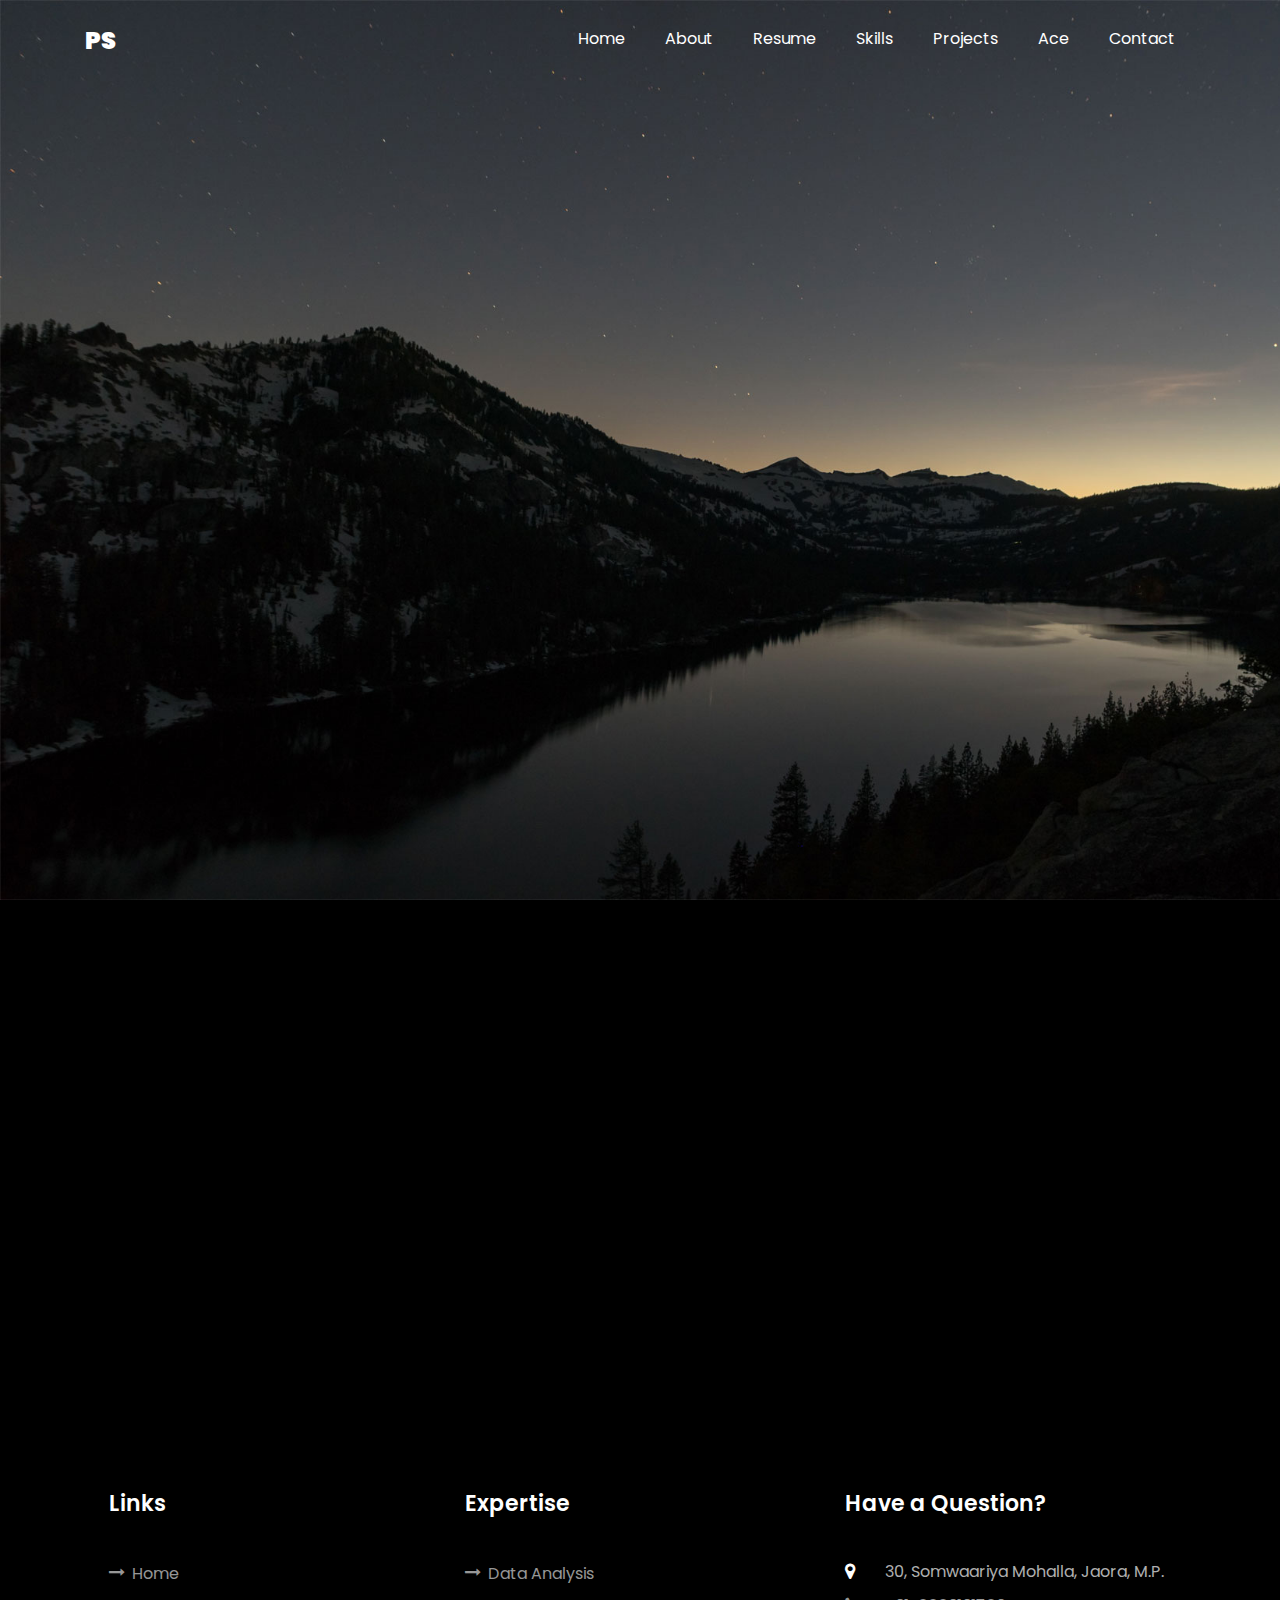
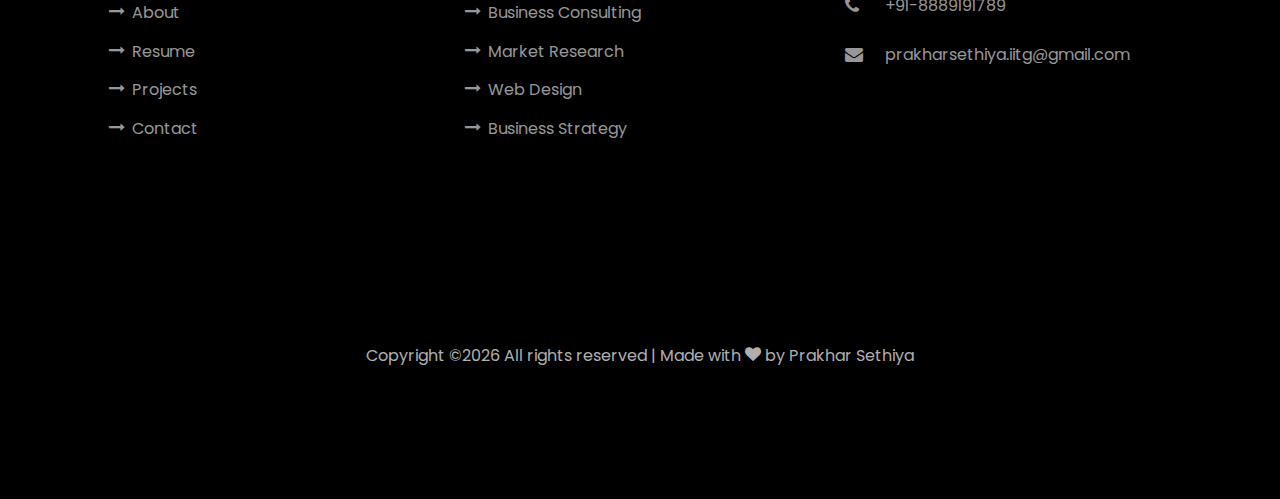
<file: achievements.html>
<!DOCTYPE html>
<html lang="en">
  <head>
    <title>Prakhar Sethiya - Portfolio | Website</title>
    <meta charset="utf-8">
    <meta name="viewport" content="width=device-width, initial-scale=1, shrink-to-fit=no">
    
    <link href="https://fonts.googleapis.com/css?family=Poppins:100,200,300,400,500,600,700,800,900" rel="stylesheet">

    <link rel="stylesheet" href="css/open-iconic-bootstrap.min.css">
    <link rel="stylesheet" href="css/animate.css">
    
    <link rel="stylesheet" href="css/owl.carousel.min.css">
    <link rel="stylesheet" href="css/owl.theme.default.min.css">
    <link rel="stylesheet" href="css/magnific-popup.css">

    <link rel="stylesheet" href="css/aos.css">

    <link rel="stylesheet" href="css/ionicons.min.css">
    
    <link rel="stylesheet" href="css/flaticon.css">
    <link rel="stylesheet" href="css/icomoon.css">
    <link rel="stylesheet" href="css/style.css">
  </head>
  <body data-spy="scroll" data-target=".site-navbar-target" data-offset="300">
	  
	  
    <nav class="navbar navbar-expand-lg navbar-dark ftco_navbar ftco-navbar-light site-navbar-target" id="ftco-navbar">
	    <div class="container">
	      <a class="navbar-brand" href="index.html">PS</a>
	      <button class="navbar-toggler js-fh5co-nav-toggle fh5co-nav-toggle" type="button" data-toggle="collapse" data-target="#ftco-nav" aria-controls="ftco-nav" aria-expanded="false" aria-label="Toggle navigation">
	        <span class="oi oi-menu"></span> Menu
	      </button>

	      <div class="collapse navbar-collapse" id="ftco-nav">
	        <ul class="navbar-nav nav ml-auto">
	          <li class="nav-item"><a href="index.html#home-section" class="nav-link"><span>Home</span></a></li>
	          <li class="nav-item"><a href="index.html#about-section" class="nav-link"><span>About</span></a></li>
	          <li class="nav-item"><a href="index.html#resume-section" class="nav-link"><span>Resume</span></a></li>
	          <li class="nav-item"><a href="index.html#skills-section" class="nav-link"><span>Skills</span></a></li>
	          <li class="nav-item"><a href="index.html#projects-section" class="nav-link"><span>Projects</span></a></li>
            <li class="nav-item"><a href="index.html#achievement-section" class="nav-link"><span>Ace</span></a></li>
	          <li class="nav-item"><a href="index.html#contact-section" class="nav-link"><span>Contact</span></a></li>
	        </ul>
	      </div>
	    </div>
	  </nav>
	  <section class="hero-wrap js-fullheight" style="background-image: url('images/bg_1.jpg');" data-stellar-background-ratio="0.5">
      <div class="overlay"></div>
      <div class="container">
        <div class="row no-gutters slider-text js-fullheight align-items-end justify-content-center">
          <div class="col-md-12 ftco-animate pb-5 mb-3 text-center">
            <h1 class="mb-3 bread">Achievements</h1>
            <p class="breadcrumbs"><span class="mr-2"><a href="index.html#home-section">Home <i class="ion-ios-arrow-forward"></i></a></span> <span class="mr-2"><a href="index.html#achievement-section">Ace <i class="ion-ios-arrow-forward"></i></a></span> <span>Achievements <i class="ion-ios-arrow-forward"></i></span></p>
          </div>
        </div>
      </div>
    </section>

    <section class="ftco-section">
      <div class="container">
        <div class="row">
          <div class="col-lg-8 ftco-animate">
            <h2 class="mb-3">Achievements</h2>   

            <!-- <div class="about-author d-flex p-4 bg-dark mb-3">
              <div class="bio mr-3">
                <img src="images/person_1.jpg" alt="Image placeholder" class="img-fluid">
              </div>
              <div class="desc">
                <a href="" ><h3>George Washington</h3></a>
                <div class="meta">
                  <div><span class="icon-calendar"></span> March 12, 2019</div>
                  <div><span class="icon-person"></span> Admin</div>
                </div>
                <div><a href="#"><span><u>View Certificate</u></span></a></div>
                <p>Hello</p>
                <div class="tag-widget">
                  <div class="tagcloud">
                    <a class="tag-cloud-link">SQL</a>
                    <a class="tag-cloud-link">Tableau</a>
                    <a class="tag-cloud-link">R</a>
                    <a class="tag-cloud-link">Data Analysis</a>
                  </div>
                </div>
              </div>              
            </div> -->
            
            
          </div> <!-- .col-md-8 -->

          <div class="col-lg-4 sidebar ftco-animate">
            <div class="sidebar-box ftco-animate">
            	<h3 class="heading-sidebar">Categories</h3>
              <ul class="categories">
                <li><a href="achievements.html">Achievements<span>(12)</span></a></li>
                <li><a href="certifications.html">Certifications<span>(37)</span></a></li>
                <li><a href="extra-curriculars.html">Extra-Curriculars<span>(42)</span></a></li>
              </ul>
            </div>

          </div>

        </div>
      </div>
    </section> <!-- .section -->
		

    <footer class="ftco-footer ftco-section">
      <div class="container">
        <div class="row mb-5">
          <div class="col-md">
            <div class="ftco-footer-widget mb-4 ml-md-4">
              <h2 class="ftco-heading-2">Links</h2>
              <ul class="list-unstyled">
                <li><a href="#home-section"><span class="icon-long-arrow-right mr-2"></span>Home</a></li>
                <li><a href="#about-section"><span class="icon-long-arrow-right mr-2"></span>About</a></li>
                <li><a href="#resume-section"><span class="icon-long-arrow-right mr-2"></span>Resume</a></li>
                <li><a href="#projects-section"><span class="icon-long-arrow-right mr-2"></span>Projects</a></li>
                <li><a href="#contact-section"><span class="icon-long-arrow-right mr-2"></span>Contact</a></li>
              </ul>
              <ul class="ftco-footer-social list-unstyled float-md-left float-lft mt-5">
                <li class="ftco-animate"><a href="https://www.linkedin.com/in/prakharsethiyaiitg2023/"><span class="icon-linkedin"></span></a></li>
				        <li class="ftco-animate"><a href="mailto:prakharsethiya.iitg@gmail.com"><span class="icon-envelope"></span></a></li>
                <li class="ftco-animate"><a href="https://wa.me/8889191789"><span class="icon-whatsapp"></span></a></li>
				        <li class="ftco-animate"><a href="tel://8889191789"><span class="icon-phone2"></span></a></li>
              </ul>
            </div>
          </div>
          <div class="col-md">
             <div class="ftco-footer-widget mb-4">
              <h2 class="ftco-heading-2">Expertise</h2>
              <ul class="list-unstyled">
                <li><a><span class="icon-long-arrow-right mr-2"></span>Data Analysis</a></li>
				        <li><a><span class="icon-long-arrow-right mr-2"></span>Business Consulting</a></li>
                <li><a><span class="icon-long-arrow-right mr-2"></span>Market Research</a></li>
				        <li><a><span class="icon-long-arrow-right mr-2"></span>Web Design</a></li>
                <li><a><span class="icon-long-arrow-right mr-2"></span>Business Strategy</a></li>
              </ul>
            </div>
          </div>
          <div class="col-md">
            <div class="ftco-footer-widget mb-4">
            	<h2 class="ftco-heading-2">Have a Question?</h2>
            	<div class="block-23 mb-3">
	              <ul>
	                <li><span class="icon icon-map-marker"></span><span class="text">30, Somwaariya Mohalla, Jaora, M.P.</span></li>
	                <li><a href="tel://8889191789"><span class="icon icon-phone"></span><span class="text">+91-8889191789</span></a></li>
	                <li><a href="mailto:prakharsethiya.iitg@gmail.com"><span class="icon icon-envelope"></span><span class="text">prakharsethiya.iitg@gmail.com</span></a></li>
	              </ul>
	            </div>
            </div>
          </div>
        </div>
        <div class="row">
          <div class="col-md-12 text-center">

            <p>
  Copyright &copy;<script>document.write(new Date().getFullYear());</script> All rights reserved | Made with <i class="icon-heart color-danger" aria-hidden="true"></i> by Prakhar Sethiya</a>
			</p>
          </div>
        </div>
      </div>
    </footer>
    
  

  <!-- loader -->
  <div id="ftco-loader" class="show fullscreen"><svg class="circular" width="48px" height="48px"><circle class="path-bg" cx="24" cy="24" r="22" fill="none" stroke-width="4" stroke="#eeeeee"/><circle class="path" cx="24" cy="24" r="22" fill="none" stroke-width="4" stroke-miterlimit="10" stroke="#F96D00"/></svg></div>


  <script src="js/jquery.min.js"></script>
  <script src="js/jquery-migrate-3.0.1.min.js"></script>
  <script src="js/popper.min.js"></script>
  <script src="js/bootstrap.min.js"></script>
  <script src="js/jquery.easing.1.3.js"></script>
  <script src="js/jquery.waypoints.min.js"></script>
  <script src="js/jquery.stellar.min.js"></script>
  <script src="js/owl.carousel.min.js"></script>
  <script src="js/jquery.magnific-popup.min.js"></script>
  <script src="js/aos.js"></script>
  <script src="js/jquery.animateNumber.min.js"></script>
  <script src="js/scrollax.min.js"></script>
  
  <script src="js/main.js"></script>
    
  </body>
</html>
</file>
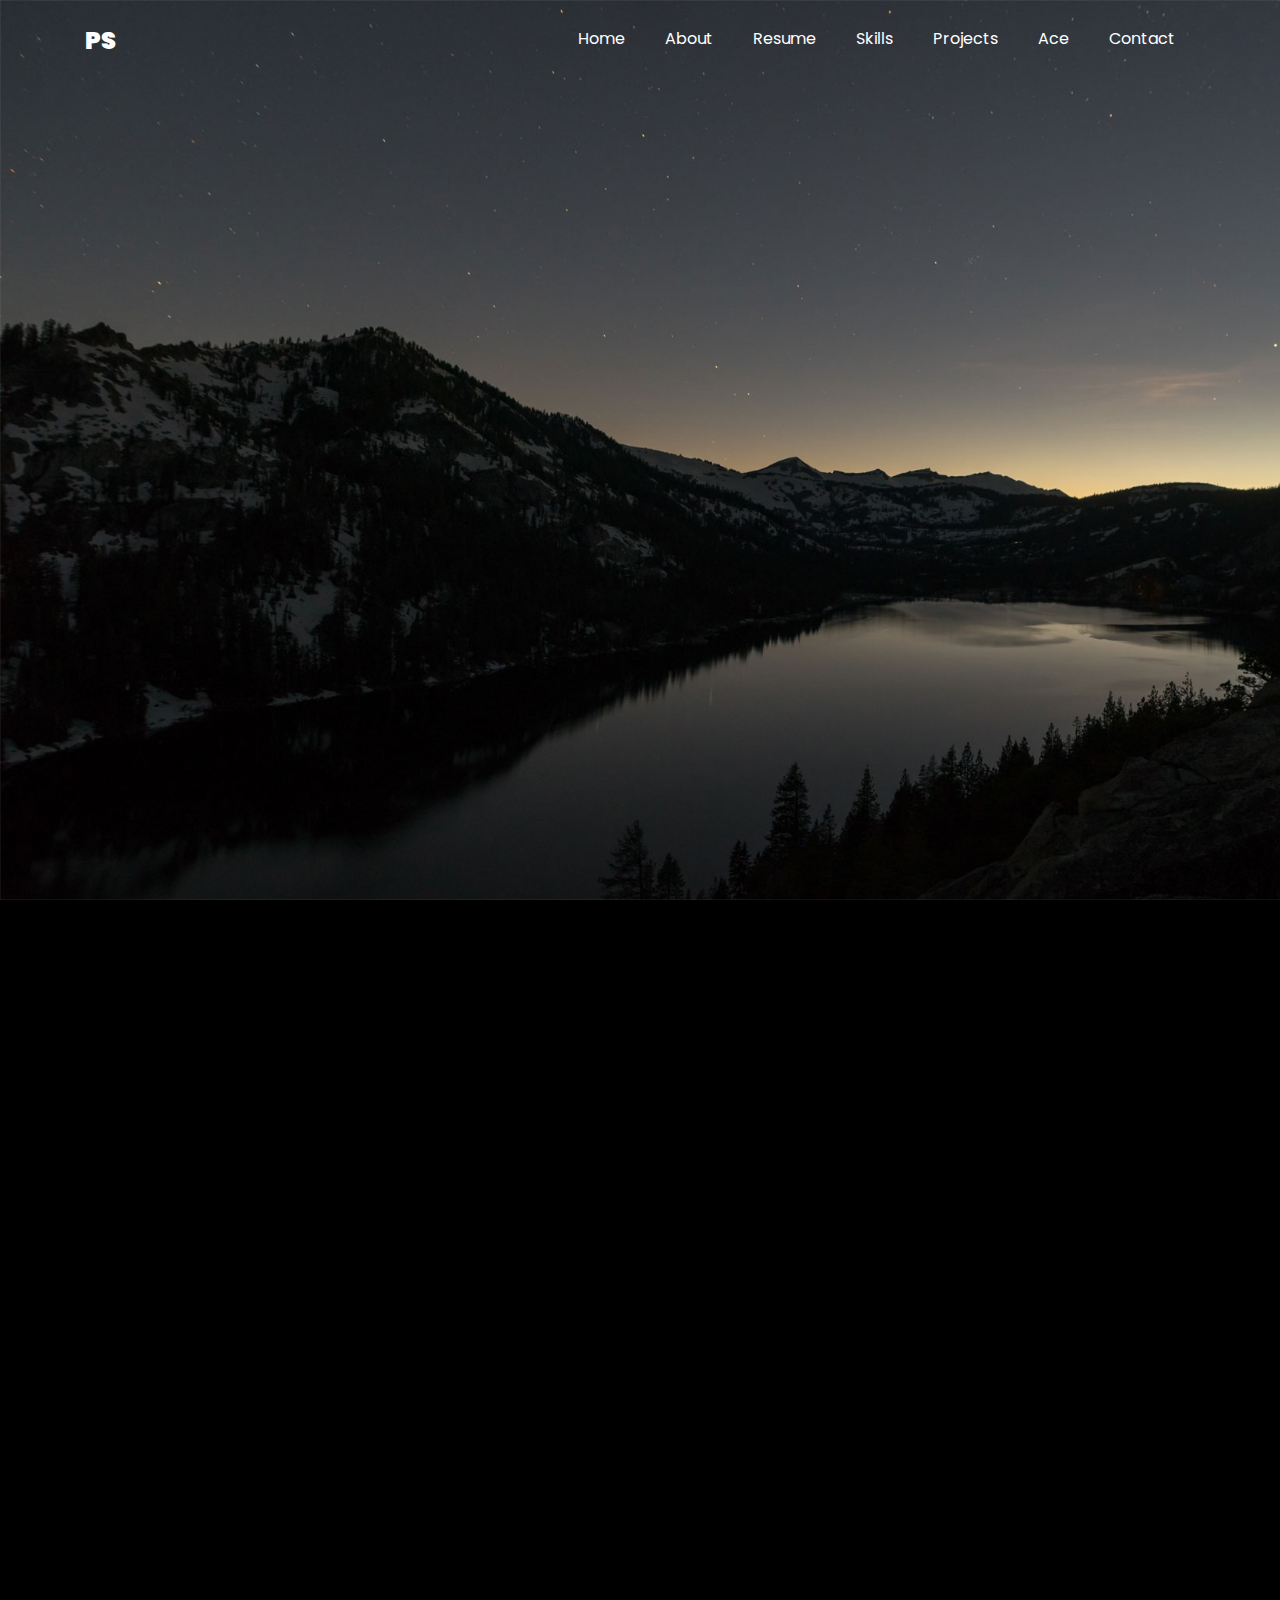
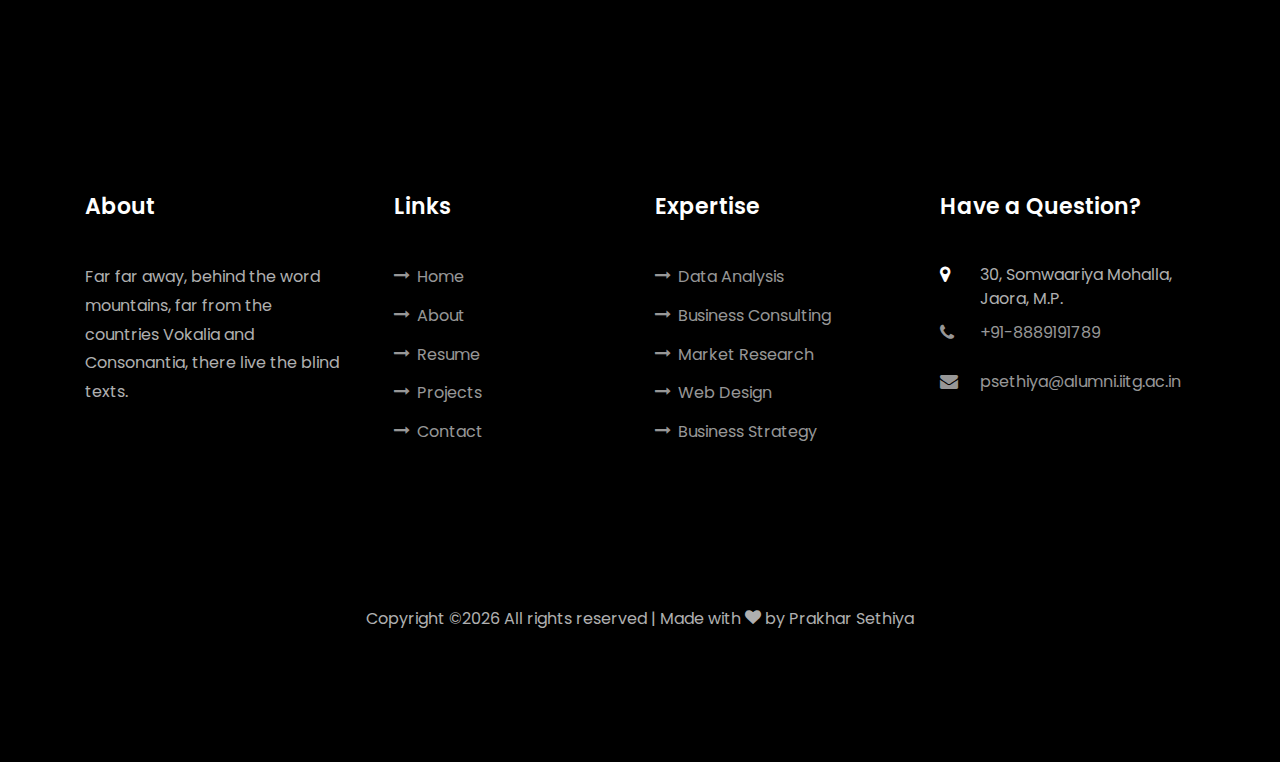
<file: awards.html>
<!DOCTYPE html>
<html lang="en">
  <head>
    <title>Prakhar Sethiya - Portfolio | Website</title>
    <meta charset="utf-8">
    <meta name="viewport" content="width=device-width, initial-scale=1, shrink-to-fit=no">
    
    <link href="https://fonts.googleapis.com/css?family=Poppins:100,200,300,400,500,600,700,800,900" rel="stylesheet">

    <link rel="stylesheet" href="css/open-iconic-bootstrap.min.css">
    <link rel="stylesheet" href="css/animate.css">
    
    <link rel="stylesheet" href="css/owl.carousel.min.css">
    <link rel="stylesheet" href="css/owl.theme.default.min.css">
    <link rel="stylesheet" href="css/magnific-popup.css">

    <link rel="stylesheet" href="css/aos.css">

    <link rel="stylesheet" href="css/ionicons.min.css">
    
    <link rel="stylesheet" href="css/flaticon.css">
    <link rel="stylesheet" href="css/icomoon.css">
    <link rel="stylesheet" href="css/style.css">
  </head>
  <body data-spy="scroll" data-target=".site-navbar-target" data-offset="300">
	  
	  
    <nav class="navbar navbar-expand-lg navbar-dark ftco_navbar ftco-navbar-light site-navbar-target" id="ftco-navbar">
	    <div class="container">
	      <a class="navbar-brand" href="index.html">PS</a>
	      <button class="navbar-toggler js-fh5co-nav-toggle fh5co-nav-toggle" type="button" data-toggle="collapse" data-target="#ftco-nav" aria-controls="ftco-nav" aria-expanded="false" aria-label="Toggle navigation">
	        <span class="oi oi-menu"></span> Menu
	      </button>

	      <div class="collapse navbar-collapse" id="ftco-nav">
	        <ul class="navbar-nav nav ml-auto">
	          <li class="nav-item"><a href="index.html#home-section" class="nav-link"><span>Home</span></a></li>
	          <li class="nav-item"><a href="index.html#about-section" class="nav-link"><span>About</span></a></li>
	          <li class="nav-item"><a href="index.html#resume-section" class="nav-link"><span>Resume</span></a></li>
	          <li class="nav-item"><a href="index.html#skills-section" class="nav-link"><span>Skills</span></a></li>
	          <li class="nav-item"><a href="index.html#projects-section" class="nav-link"><span>Projects</span></a></li>
            <li class="nav-item"><a href="index.html#achievement-section" class="nav-link"><span>Ace</span></a></li>
	          <li class="nav-item"><a href="index.html#contact-section" class="nav-link"><span>Contact</span></a></li>
	        </ul>
	      </div>
	    </div>
	  </nav>
	  <section class="hero-wrap js-fullheight" style="background-image: url('images/bg_1.jpg');" data-stellar-background-ratio="0.5">
      <div class="overlay"></div>
      <div class="container">
        <div class="row no-gutters slider-text js-fullheight align-items-end justify-content-center">
          <div class="col-md-12 ftco-animate pb-5 mb-3 text-center">
            <h1 class="mb-3 bread">Awards</h1>
            <p class="breadcrumbs"><span class="mr-2"><a href="index.html#home-section">Home <i class="ion-ios-arrow-forward"></i></a></span> <span class="mr-2"><a href="index.html#achievement-section">Ace <i class="ion-ios-arrow-forward"></i></a></span> <span>Awards <i class="ion-ios-arrow-forward"></i></span></p>
          </div>
        </div>
      </div>
    </section>

    <section class="ftco-section">
      <div class="container">
        <div class="row">
          <div class="col-lg-8 ftco-animate">
            <h2 class="mb-3">Awards</h2>   

            <div class="about-author d-flex p-4 bg-dark mb-3">
              <div class="bio mr-3">
                <img src="images/person_1.jpg" alt="Image placeholder" class="img-fluid">
              </div>
              <div class="desc">
                <a href="" ><h3>George Washington</h3></a>
                <div class="meta">
                  <div><span class="icon-calendar"></span> March 12, 2019</div>
                  <div><span class="icon-person"></span> Admin</div>
                </div>
                <div><a href="#"><span><u>View Certificate</u></span></a></div>
                <p>Hello</p>
                <div class="tag-widget">
                  <div class="tagcloud">
                    <a class="tag-cloud-link">SQL</a>
                    <a class="tag-cloud-link">Tableau</a>
                    <a class="tag-cloud-link">R</a>
                    <a class="tag-cloud-link">Data Analysis</a>
                  </div>
                </div>
              </div>              
            </div>
            
            
          </div> <!-- .col-md-8 -->

          <div class="col-lg-4 sidebar ftco-animate">
            <div class="sidebar-box">
              <form action="#" class="search-form">
                <div class="form-group">
                  <span class="icon icon-search"></span>
                  <input type="text" class="form-control" placeholder="Type a keyword and hit enter">
                </div>
              </form>
            </div>
            <div class="sidebar-box ftco-animate">
            	<h3 class="heading-sidebar">Categories</h3>
              <ul class="categories">
                <li><a href="awards.html">Awards<span>(12)</span></a></li>
                <li><a href="certifications.html">Certifications<span>(37)</span></a></li>
                <li><a href="extra-curriculars.html">Extra-Curriculars<span>(42)</span></a></li>
              </ul>
            </div>

          </div>

        </div>
      </div>
    </section> <!-- .section -->
		

    <footer class="ftco-footer ftco-section">
      <div class="container">
        <div class="row mb-5">
          <div class="col-md">
            <div class="ftco-footer-widget mb-4">
              <h2 class="ftco-heading-2">About</h2>
              <p>Far far away, behind the word mountains, far from the countries Vokalia and Consonantia, there live the blind texts.</p>
              <ul class="ftco-footer-social list-unstyled float-md-left float-lft mt-5">
                <li class="ftco-animate"><a href="https://www.linkedin.com/in/prakharsethiyaiitg2023/"><span class="icon-linkedin"></span></a></li>
				        <li class="ftco-animate"><a href="mailto:psethiya@alumni.iitg.ac.in"><span class="icon-envelope"></span></a></li>
                <li class="ftco-animate"><a href="https://wa.me/8889191789"><span class="icon-whatsapp"></span></a></li>
				        <li class="ftco-animate"><a href="tel://8889191789"><span class="icon-phone2"></span></a></li>
              </ul>
            </div>
          </div>
          <div class="col-md">
            <div class="ftco-footer-widget mb-4 ml-md-4">
              <h2 class="ftco-heading-2">Links</h2>
              <ul class="list-unstyled">
                <li><a href="#home-section"><span class="icon-long-arrow-right mr-2"></span>Home</a></li>
                <li><a href="#about-section"><span class="icon-long-arrow-right mr-2"></span>About</a></li>
                <li><a href="#resume-section"><span class="icon-long-arrow-right mr-2"></span>Resume</a></li>
                <li><a href="#projects-section"><span class="icon-long-arrow-right mr-2"></span>Projects</a></li>
                <li><a href="#contact-section"><span class="icon-long-arrow-right mr-2"></span>Contact</a></li>
              </ul>
            </div>
          </div>
          <div class="col-md">
             <div class="ftco-footer-widget mb-4">
              <h2 class="ftco-heading-2">Expertise</h2>
              <ul class="list-unstyled">
                <li><a><span class="icon-long-arrow-right mr-2"></span>Data Analysis</a></li>
				        <li><a><span class="icon-long-arrow-right mr-2"></span>Business Consulting</a></li>
                <li><a><span class="icon-long-arrow-right mr-2"></span>Market Research</a></li>
				        <li><a><span class="icon-long-arrow-right mr-2"></span>Web Design</a></li>
                <li><a><span class="icon-long-arrow-right mr-2"></span>Business Strategy</a></li>
              </ul>
            </div>
          </div>
          <div class="col-md">
            <div class="ftco-footer-widget mb-4">
            	<h2 class="ftco-heading-2">Have a Question?</h2>
            	<div class="block-23 mb-3">
	              <ul>
	                <li><span class="icon icon-map-marker"></span><span class="text">30, Somwaariya Mohalla, Jaora, M.P.</span></li>
	                <li><a href="tel://8889191789"><span class="icon icon-phone"></span><span class="text">+91-8889191789</span></a></li>
	                <li><a href="mailto:psethiya@alumni.iitg.ac.in"><span class="icon icon-envelope"></span><span class="text">psethiya@alumni.iitg.ac.in</span></a></li>
	              </ul>
	            </div>
            </div>
          </div>
        </div>
        <div class="row">
          <div class="col-md-12 text-center">

            <p>
  Copyright &copy;<script>document.write(new Date().getFullYear());</script> All rights reserved | Made with <i class="icon-heart color-danger" aria-hidden="true"></i> by Prakhar Sethiya</a>
			</p>
          </div>
        </div>
      </div>
    </footer>
    
  

  <!-- loader -->
  <div id="ftco-loader" class="show fullscreen"><svg class="circular" width="48px" height="48px"><circle class="path-bg" cx="24" cy="24" r="22" fill="none" stroke-width="4" stroke="#eeeeee"/><circle class="path" cx="24" cy="24" r="22" fill="none" stroke-width="4" stroke-miterlimit="10" stroke="#F96D00"/></svg></div>


  <script src="js/jquery.min.js"></script>
  <script src="js/jquery-migrate-3.0.1.min.js"></script>
  <script src="js/popper.min.js"></script>
  <script src="js/bootstrap.min.js"></script>
  <script src="js/jquery.easing.1.3.js"></script>
  <script src="js/jquery.waypoints.min.js"></script>
  <script src="js/jquery.stellar.min.js"></script>
  <script src="js/owl.carousel.min.js"></script>
  <script src="js/jquery.magnific-popup.min.js"></script>
  <script src="js/aos.js"></script>
  <script src="js/jquery.animateNumber.min.js"></script>
  <script src="js/scrollax.min.js"></script>
  
  <script src="js/main.js"></script>
    
  </body>
</html>
</file>
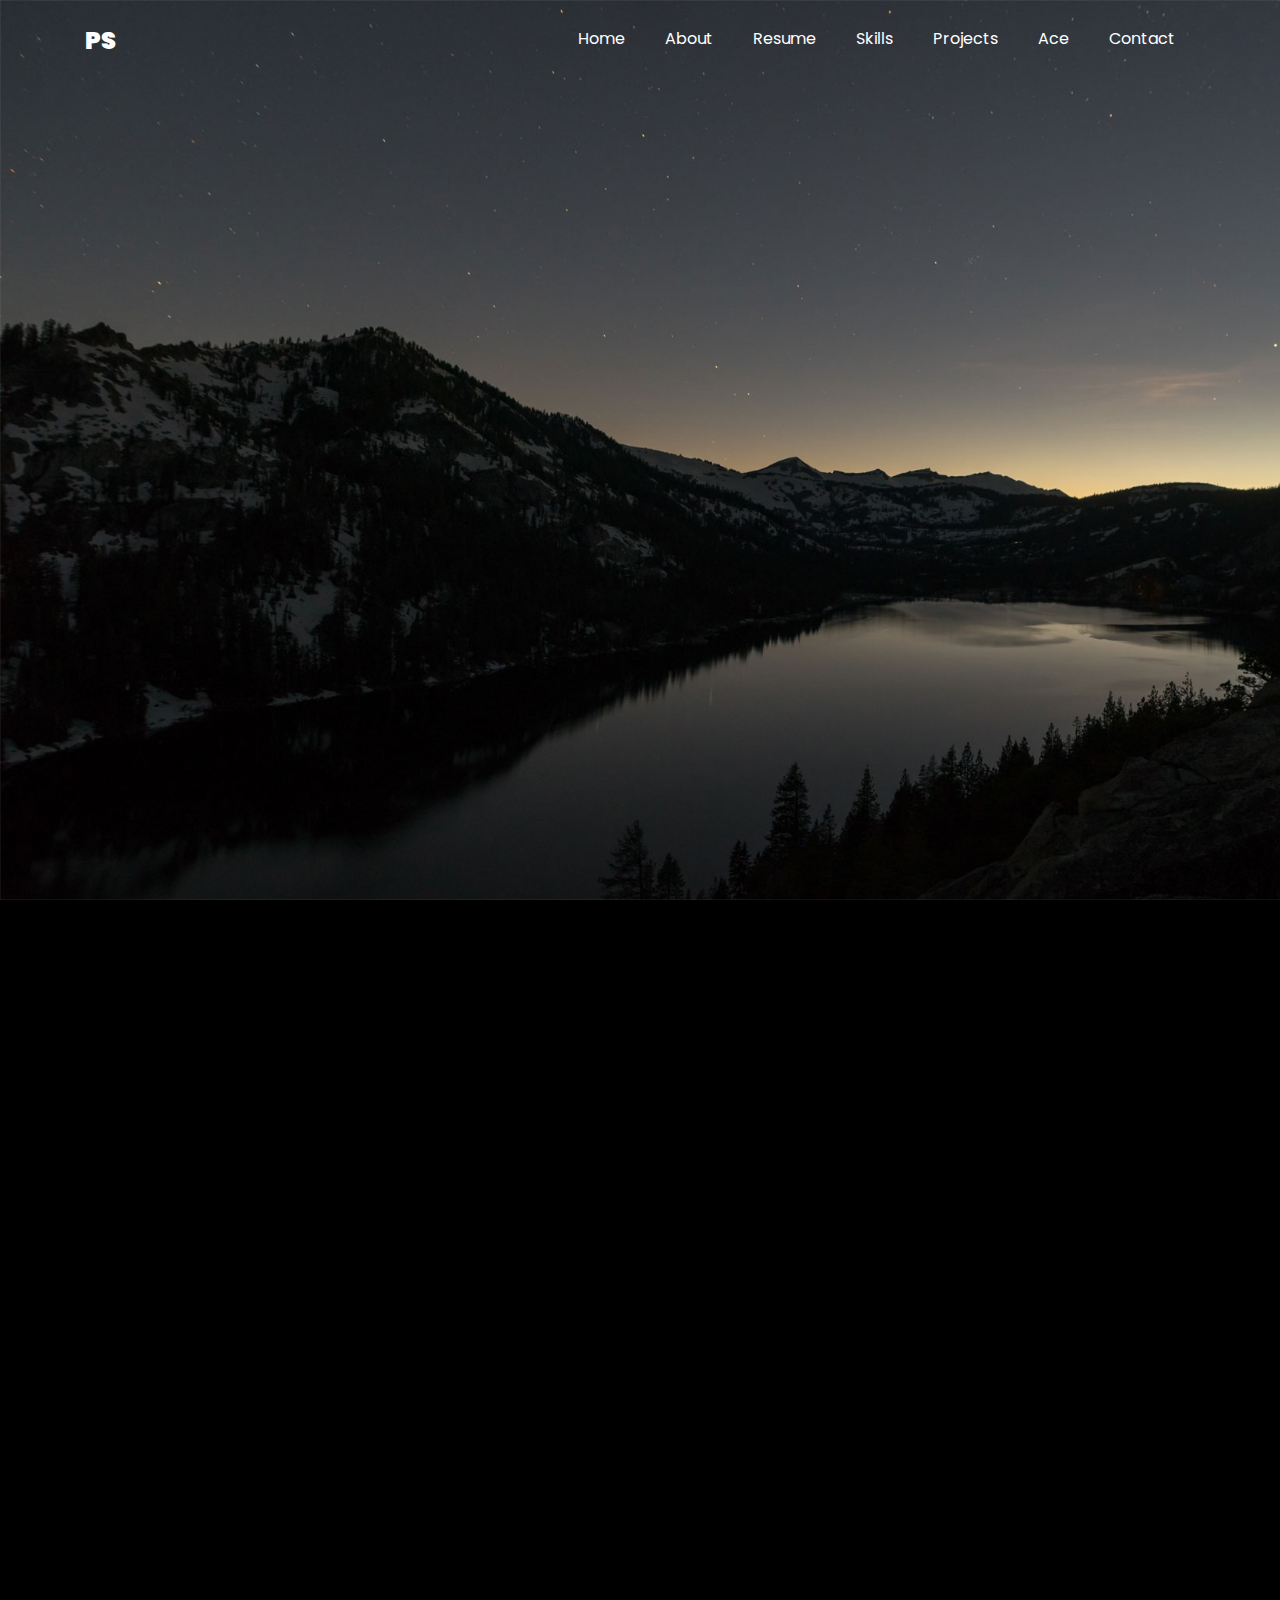
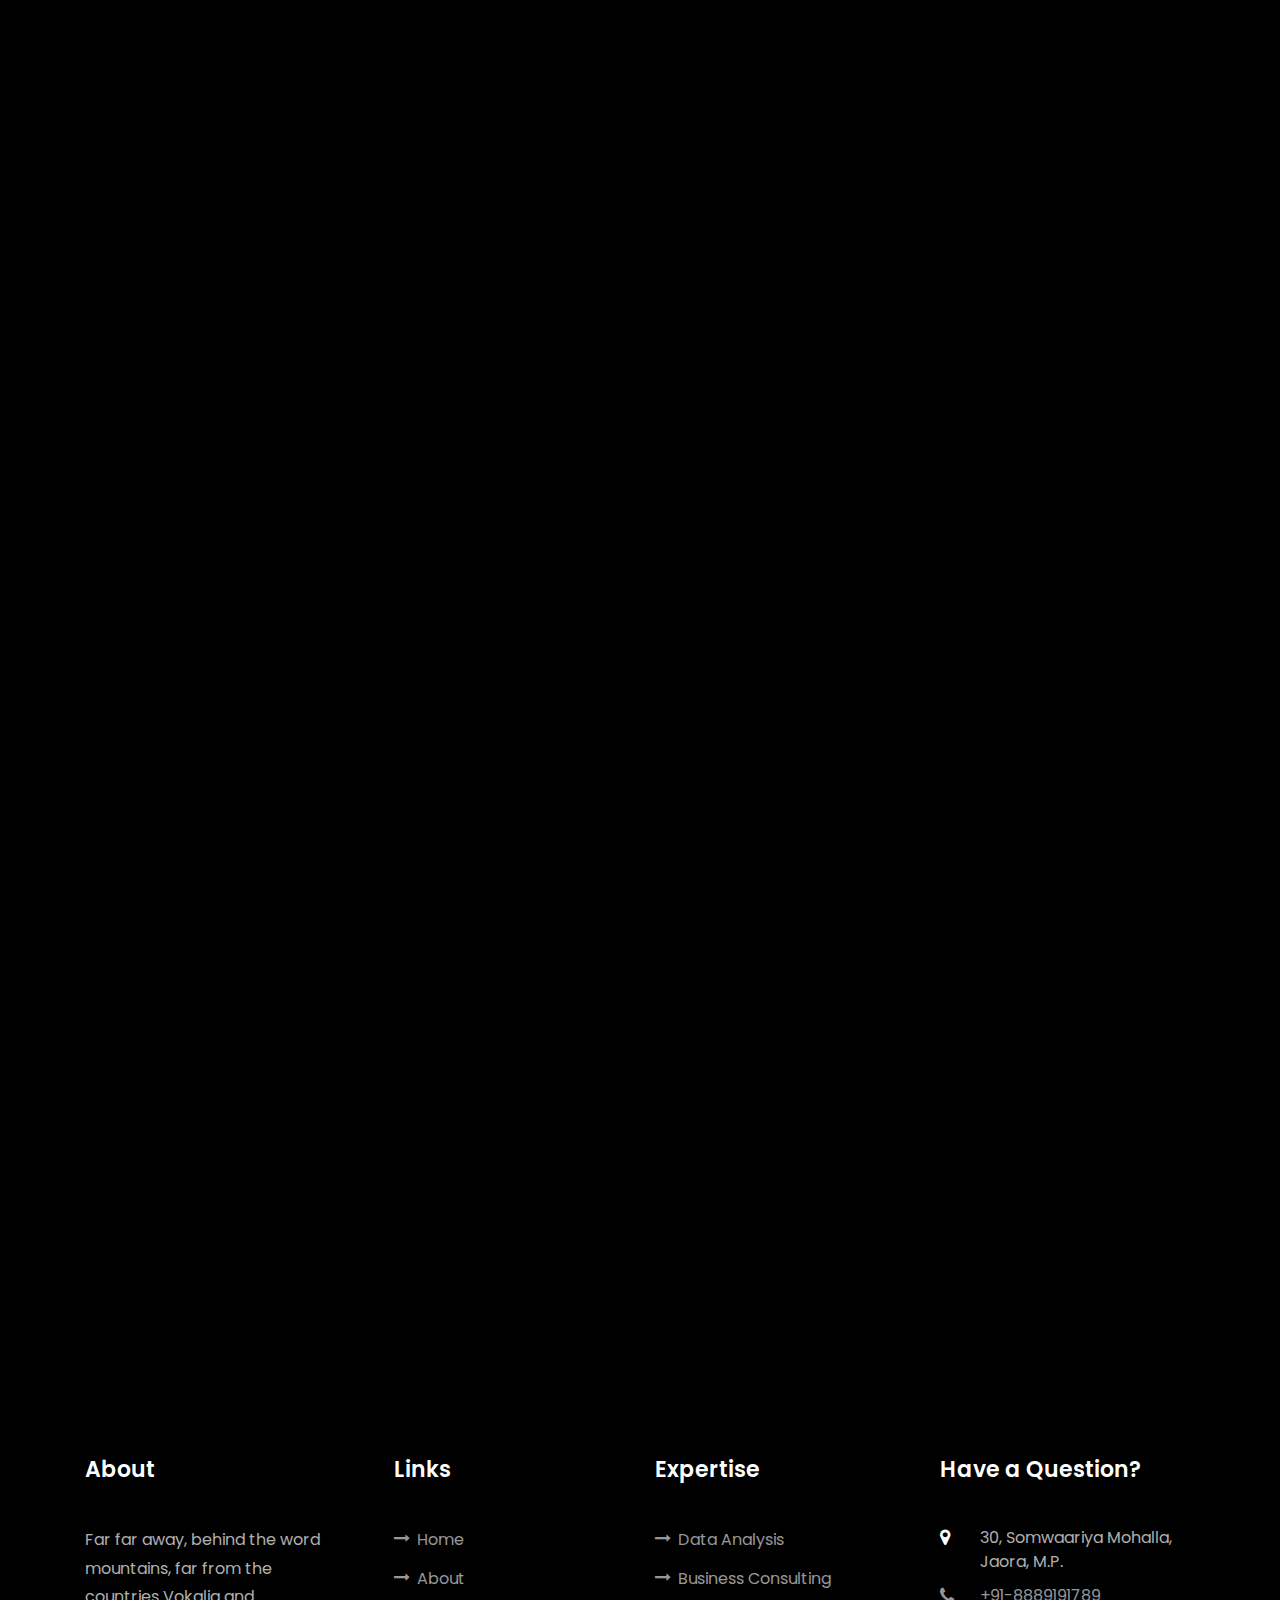
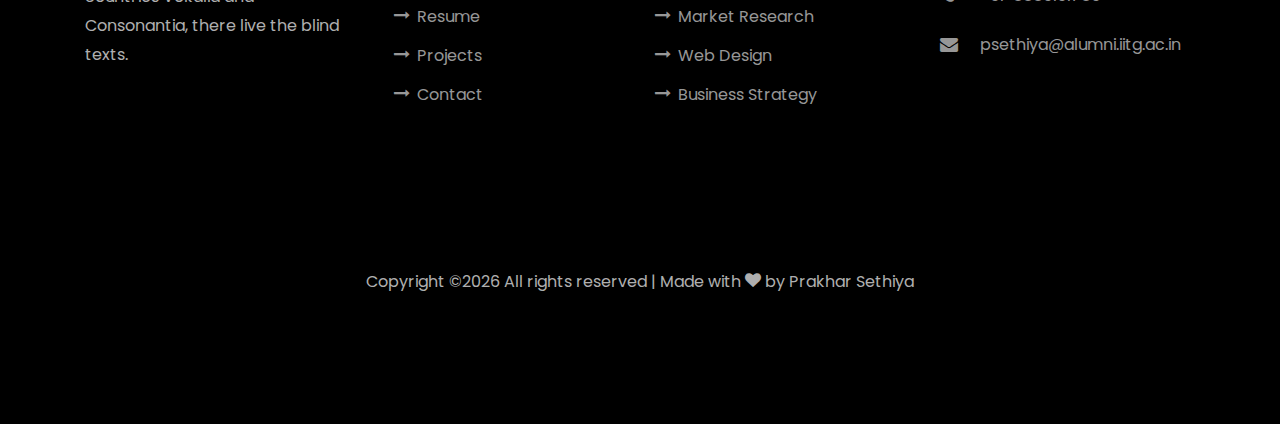
<file: certifications.html>
<!DOCTYPE html>
<html lang="en">
  <head>
    <title>Prakhar Sethiya - Portfolio | Website</title>
    <meta charset="utf-8">
    <meta name="viewport" content="width=device-width, initial-scale=1, shrink-to-fit=no">
    
    <link href="https://fonts.googleapis.com/css?family=Poppins:100,200,300,400,500,600,700,800,900" rel="stylesheet">

    <link rel="stylesheet" href="css/open-iconic-bootstrap.min.css">
    <link rel="stylesheet" href="css/animate.css">
    
    <link rel="stylesheet" href="css/owl.carousel.min.css">
    <link rel="stylesheet" href="css/owl.theme.default.min.css">
    <link rel="stylesheet" href="css/magnific-popup.css">

    <link rel="stylesheet" href="css/aos.css">

    <link rel="stylesheet" href="css/ionicons.min.css">
    
    <link rel="stylesheet" href="css/flaticon.css">
    <link rel="stylesheet" href="css/icomoon.css">
    <link rel="stylesheet" href="css/style.css">
  </head>
  <body data-spy="scroll" data-target=".site-navbar-target" data-offset="300">
	  
	  
    <nav class="navbar navbar-expand-lg navbar-dark ftco_navbar ftco-navbar-light site-navbar-target" id="ftco-navbar">
	    <div class="container">
	      <a class="navbar-brand" href="index.html">PS</a>
	      <button class="navbar-toggler js-fh5co-nav-toggle fh5co-nav-toggle" type="button" data-toggle="collapse" data-target="#ftco-nav" aria-controls="ftco-nav" aria-expanded="false" aria-label="Toggle navigation">
	        <span class="oi oi-menu"></span> Menu
	      </button>

	      <div class="collapse navbar-collapse" id="ftco-nav">
	        <ul class="navbar-nav nav ml-auto">
	          <li class="nav-item"><a href="index.html#home-section" class="nav-link"><span>Home</span></a></li>
	          <li class="nav-item"><a href="index.html#about-section" class="nav-link"><span>About</span></a></li>
	          <li class="nav-item"><a href="index.html#resume-section" class="nav-link"><span>Resume</span></a></li>
	          <li class="nav-item"><a href="index.html#skills-section" class="nav-link"><span>Skills</span></a></li>
	          <li class="nav-item"><a href="index.html#projects-section" class="nav-link"><span>Projects</span></a></li>
            <li class="nav-item"><a href="index.html#achievement-section" class="nav-link"><span>Ace</span></a></li>
	          <li class="nav-item"><a href="index.html#contact-section" class="nav-link"><span>Contact</span></a></li>
	        </ul>
	      </div>
	    </div>
	  </nav>
	  <section class="hero-wrap js-fullheight" style="background-image: url('images/bg_1.jpg');" data-stellar-background-ratio="0.5">
      <div class="overlay"></div>
      <div class="container">
        <div class="row no-gutters slider-text js-fullheight align-items-end justify-content-center">
          <div class="col-md-12 ftco-animate pb-5 mb-3 text-center">
            <h1 class="mb-3 bread">Certifications</h1>
            <p class="breadcrumbs"><span class="mr-2"><a href="index.html#home-section">Home <i class="ion-ios-arrow-forward"></i></a></span> <span class="mr-2"><a href="index.html#achievement-section">Ace <i class="ion-ios-arrow-forward"></i></a></span> <span>Certifications <i class="ion-ios-arrow-forward"></i></span></p>
          </div>
        </div>
      </div>
    </section>

    <section class="ftco-section">
      <div class="container">
        <div class="row">
          <div class="col-lg-8 ftco-animate">
            <h2 class="mb-3">Certifications</h2>   

            <div class="about-author d-flex p-4 bg-dark mb-3">
              <div class="bio mr-3">
                <img src="images/coursera.png" alt="Image placeholder" class="img-fluid">
              </div>
              <div class="desc">
                <a href="https://coursera.org/share/40ff0cb6bc3e45a562b22bc2765c3b5f" ><h3>Digital Product Management: Modern Fundamentals</h3></a>
                <div class="meta">
                  <div><span class="icon-graduationcap"></span> University of Virginia</div>
                  <div><span class="icon-calendar"></span> Sep 12, 2022</div>                  
                </div>
                <div><a href="https://coursera.org/share/40ff0cb6bc3e45a562b22bc2765c3b5f"><span><u>View Certificate</u></span></a></div>
                <div class="tag-widget">
                  <div class="tagcloud">
                    <a class="tag-cloud-link">Product Management</a>
                    <a class="tag-cloud-link">Product/Market Fit</a>
                    <a class="tag-cloud-link">Innovation Pipeline</a>
                    <a class="tag-cloud-link">Design Thinking</a>
                  </div>
                </div>
              </div>              
            </div>
            <div class="about-author d-flex p-4 bg-dark mb-3">
              <div class="bio mr-3">
                <img src="images/coursera.png" alt="Image placeholder" class="img-fluid">
              </div>
              <div class="desc">
                <a href="https://coursera.org/share/b14cda3f9bd906484a4ac7fd36502e20" ><h3>Foundations of Business Strategy</h3></a>
                <div class="meta">
                  <div><span class="icon-graduationcap"></span> University of Virginia</div>
                  <div><span class="icon-calendar"></span> Sep 05, 2023</div>                  
                </div>
                <div><a href="https://coursera.org/share/b14cda3f9bd906484a4ac7fd36502e20"><span><u>View Certificate</u></span></a></div>
                <div class="tag-widget">
                  <div class="tagcloud">
                    <a class="tag-cloud-link">Strategic Analysis</a>
                    <a class="tag-cloud-link">Capabilities Analysis</a>
                    <a class="tag-cloud-link">Industry Structure</a>
                    <a class="tag-cloud-link">Business Strategy</a>
                    <a class="tag-cloud-link">Competitive Position</a>
                  </div>
                </div>
              </div>              
            </div>
            <div class="about-author d-flex p-4 bg-dark mb-3">
              <div class="bio mr-3">
                <img src="images/coursera.png" alt="Image placeholder" class="img-fluid">
              </div>
              <div class="desc">
                <a href="https://coursera.org/share/40ff0cb6bc3e45a562b22bc2765c3b5f" ><h3></h3></a>
                <div class="meta">
                  <div><span class="icon-graduationcap"></span> </div>
                  <div><span class="icon-calendar"></span> </div>                  
                </div>
                <div><a href="https://coursera.org/share/40ff0cb6bc3e45a562b22bc2765c3b5f"><span><u>View Certificate</u></span></a></div>
                <div class="tag-widget">
                  <div class="tagcloud">
                    <a class="tag-cloud-link"></a>
                    <a class="tag-cloud-link"></a>
                    <a class="tag-cloud-link"></a>
                    <a class="tag-cloud-link"></a>
                  </div>
                </div>
              </div>              
            </div>

            
            
          </div> <!-- .col-md-8 -->

          <div class="col-lg-4 sidebar ftco-animate">
            <div class="sidebar-box ftco-animate">
            	<h3 class="heading-sidebar">Categories</h3>
              <ul class="categories">
                <li><a href="achievements.html">achievements<span>(12)</span></a></li>
                <li><a href="certifications.html">Certifications<span>(37)</span></a></li>
                <li><a href="extra-curriculars.html">Extra-Curriculars<span>(42)</span></a></li>
              </ul>
            </div>

          </div>

        </div>
      </div>
    </section> <!-- .section -->
		

    <footer class="ftco-footer ftco-section">
      <div class="container">
        <div class="row mb-5">
          <div class="col-md">
            <div class="ftco-footer-widget mb-4">
              <h2 class="ftco-heading-2">About</h2>
              <p>Far far away, behind the word mountains, far from the countries Vokalia and Consonantia, there live the blind texts.</p>
              <ul class="ftco-footer-social list-unstyled float-md-left float-lft mt-5">
                <li class="ftco-animate"><a href="https://www.linkedin.com/in/prakharsethiyaiitg2023/"><span class="icon-linkedin"></span></a></li>
				        <li class="ftco-animate"><a href="mailto:psethiya@alumni.iitg.ac.in"><span class="icon-envelope"></span></a></li>
                <li class="ftco-animate"><a href="https://wa.me/8889191789"><span class="icon-whatsapp"></span></a></li>
				        <li class="ftco-animate"><a href="tel://8889191789"><span class="icon-phone2"></span></a></li>
              </ul>
            </div>
          </div>
          <div class="col-md">
            <div class="ftco-footer-widget mb-4 ml-md-4">
              <h2 class="ftco-heading-2">Links</h2>
              <ul class="list-unstyled">
                <li><a href="#home-section"><span class="icon-long-arrow-right mr-2"></span>Home</a></li>
                <li><a href="#about-section"><span class="icon-long-arrow-right mr-2"></span>About</a></li>
                <li><a href="#resume-section"><span class="icon-long-arrow-right mr-2"></span>Resume</a></li>
                <li><a href="#projects-section"><span class="icon-long-arrow-right mr-2"></span>Projects</a></li>
                <li><a href="#contact-section"><span class="icon-long-arrow-right mr-2"></span>Contact</a></li>
              </ul>
            </div>
          </div>
          <div class="col-md">
             <div class="ftco-footer-widget mb-4">
              <h2 class="ftco-heading-2">Expertise</h2>
              <ul class="list-unstyled">
                <li><a><span class="icon-long-arrow-right mr-2"></span>Data Analysis</a></li>
				        <li><a><span class="icon-long-arrow-right mr-2"></span>Business Consulting</a></li>
                <li><a><span class="icon-long-arrow-right mr-2"></span>Market Research</a></li>
				        <li><a><span class="icon-long-arrow-right mr-2"></span>Web Design</a></li>
                <li><a><span class="icon-long-arrow-right mr-2"></span>Business Strategy</a></li>
              </ul>
            </div>
          </div>
          <div class="col-md">
            <div class="ftco-footer-widget mb-4">
            	<h2 class="ftco-heading-2">Have a Question?</h2>
            	<div class="block-23 mb-3">
	              <ul>
	                <li><span class="icon icon-map-marker"></span><span class="text">30, Somwaariya Mohalla, Jaora, M.P.</span></li>
	                <li><a href="tel://8889191789"><span class="icon icon-phone"></span><span class="text">+91-8889191789</span></a></li>
	                <li><a href="mailto:psethiya@alumni.iitg.ac.in"><span class="icon icon-envelope"></span><span class="text">psethiya@alumni.iitg.ac.in</span></a></li>
	              </ul>
	            </div>
            </div>
          </div>
        </div>
        <div class="row">
          <div class="col-md-12 text-center">

            <p>
  Copyright &copy;<script>document.write(new Date().getFullYear());</script> All rights reserved | Made with <i class="icon-heart color-danger" aria-hidden="true"></i> by Prakhar Sethiya</a>
			</p>
          </div>
        </div>
      </div>
    </footer>
    
  

  <!-- loader -->
  <div id="ftco-loader" class="show fullscreen"><svg class="circular" width="48px" height="48px"><circle class="path-bg" cx="24" cy="24" r="22" fill="none" stroke-width="4" stroke="#eeeeee"/><circle class="path" cx="24" cy="24" r="22" fill="none" stroke-width="4" stroke-miterlimit="10" stroke="#F96D00"/></svg></div>


  <script src="js/jquery.min.js"></script>
  <script src="js/jquery-migrate-3.0.1.min.js"></script>
  <script src="js/popper.min.js"></script>
  <script src="js/bootstrap.min.js"></script>
  <script src="js/jquery.easing.1.3.js"></script>
  <script src="js/jquery.waypoints.min.js"></script>
  <script src="js/jquery.stellar.min.js"></script>
  <script src="js/owl.carousel.min.js"></script>
  <script src="js/jquery.magnific-popup.min.js"></script>
  <script src="js/aos.js"></script>
  <script src="js/jquery.animateNumber.min.js"></script>
  <script src="js/scrollax.min.js"></script>
  
  <script src="js/main.js"></script>
    
  </body>
</html>
</file>
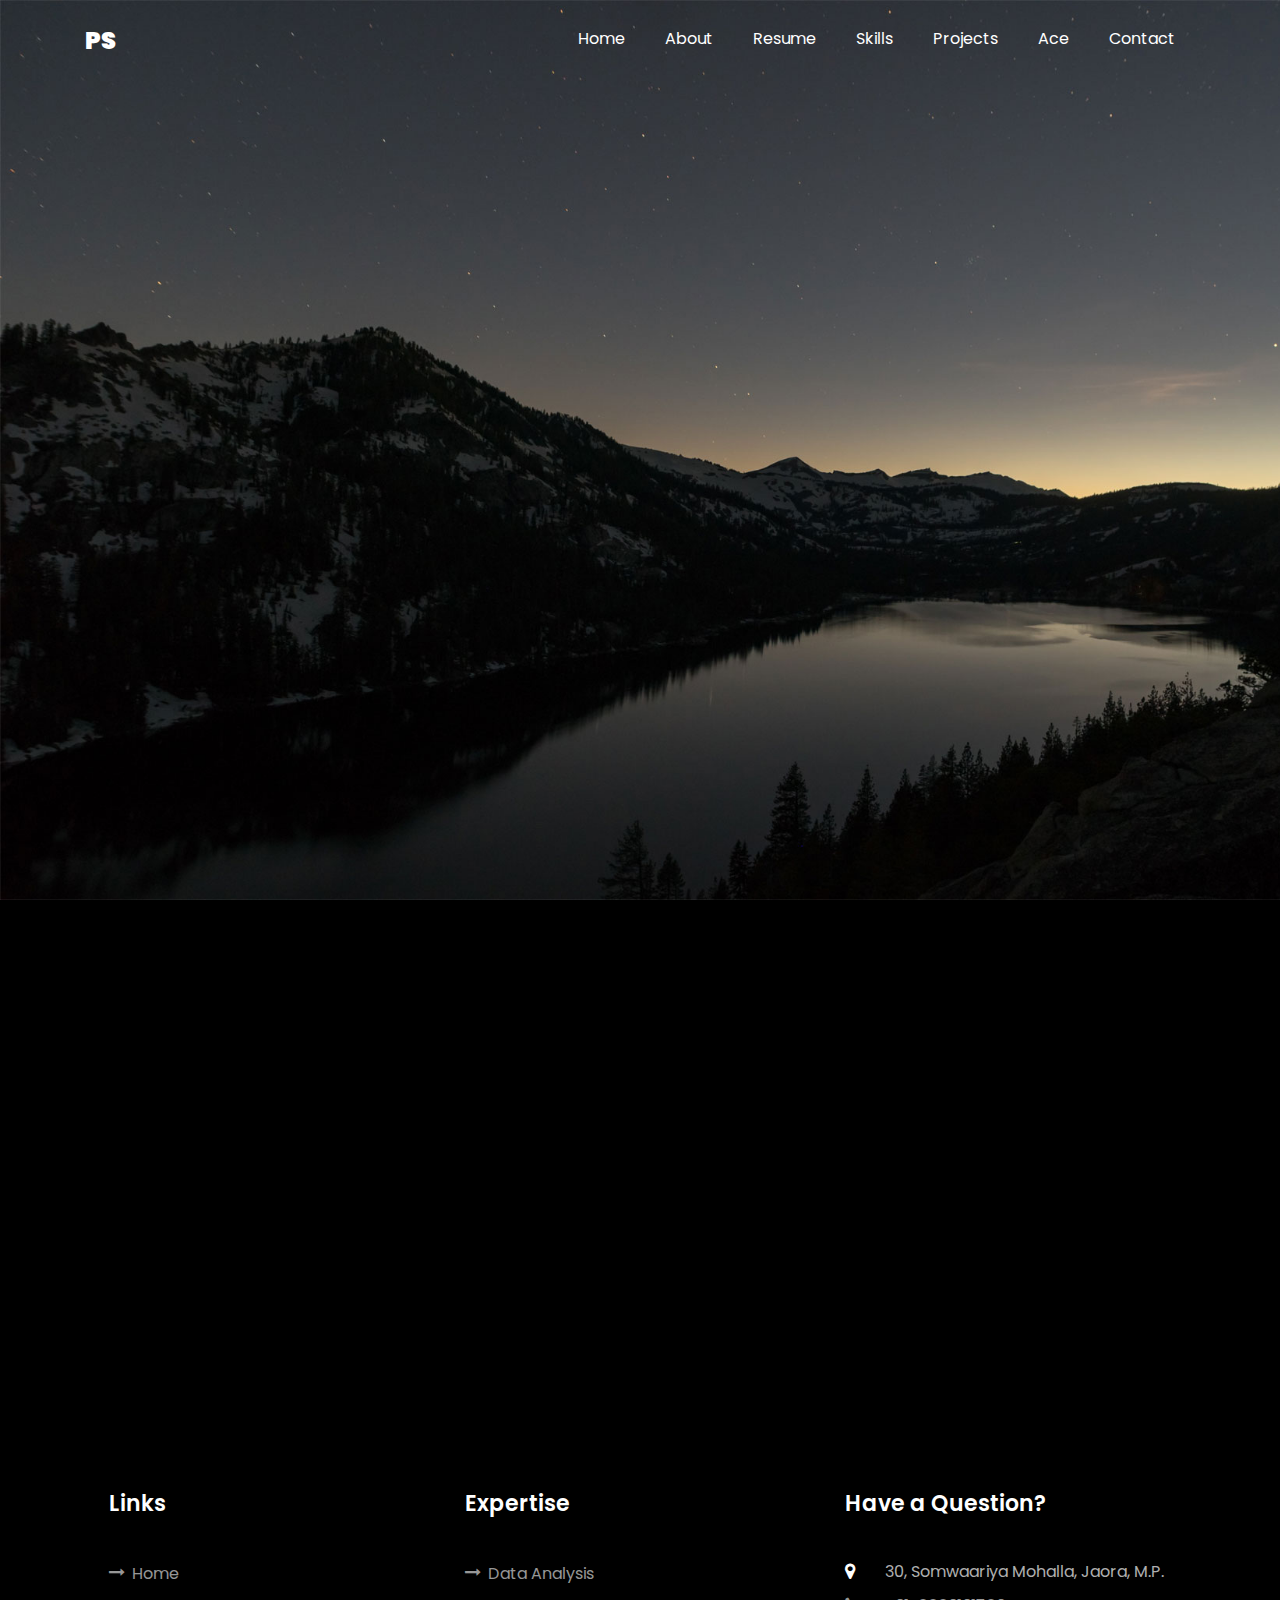
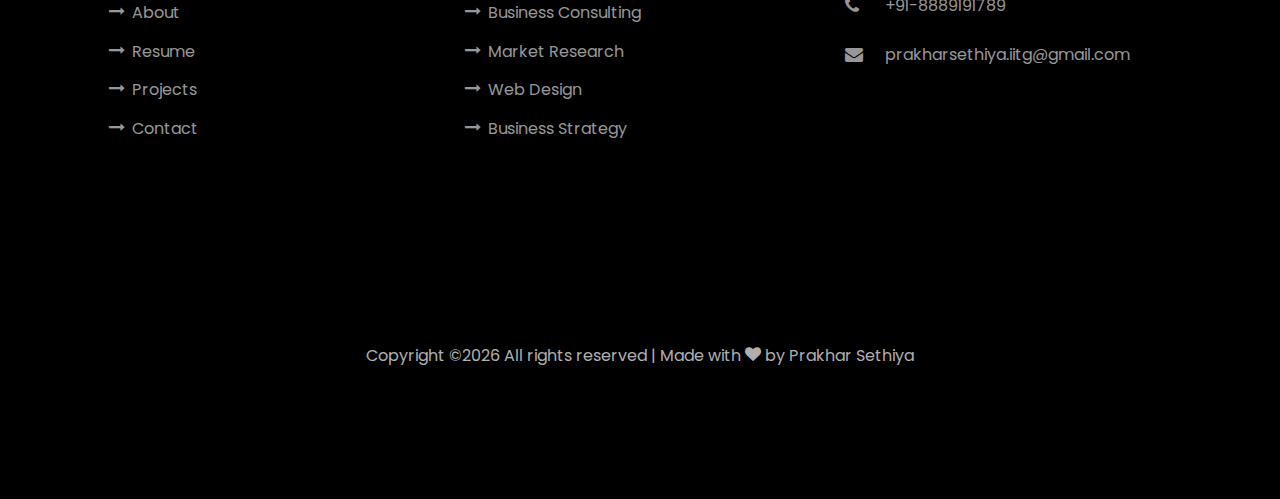
<file: extra-curriculars.html>
<!DOCTYPE html>
<html lang="en">
  <head>
    <title>Prakhar Sethiya - Portfolio | Website</title>
    <meta charset="utf-8">
    <meta name="viewport" content="width=device-width, initial-scale=1, shrink-to-fit=no">
    
    <link href="https://fonts.googleapis.com/css?family=Poppins:100,200,300,400,500,600,700,800,900" rel="stylesheet">

    <link rel="stylesheet" href="css/open-iconic-bootstrap.min.css">
    <link rel="stylesheet" href="css/animate.css">
    
    <link rel="stylesheet" href="css/owl.carousel.min.css">
    <link rel="stylesheet" href="css/owl.theme.default.min.css">
    <link rel="stylesheet" href="css/magnific-popup.css">

    <link rel="stylesheet" href="css/aos.css">

    <link rel="stylesheet" href="css/ionicons.min.css">
    
    <link rel="stylesheet" href="css/flaticon.css">
    <link rel="stylesheet" href="css/icomoon.css">
    <link rel="stylesheet" href="css/style.css">
  </head>
  <body data-spy="scroll" data-target=".site-navbar-target" data-offset="300">
	  
	  
    <nav class="navbar navbar-expand-lg navbar-dark ftco_navbar ftco-navbar-light site-navbar-target" id="ftco-navbar">
	    <div class="container">
	      <a class="navbar-brand" href="index.html">PS</a>
	      <button class="navbar-toggler js-fh5co-nav-toggle fh5co-nav-toggle" type="button" data-toggle="collapse" data-target="#ftco-nav" aria-controls="ftco-nav" aria-expanded="false" aria-label="Toggle navigation">
	        <span class="oi oi-menu"></span> Menu
	      </button>

	      <div class="collapse navbar-collapse" id="ftco-nav">
	        <ul class="navbar-nav nav ml-auto">
	          <li class="nav-item"><a href="index.html#home-section" class="nav-link"><span>Home</span></a></li>
	          <li class="nav-item"><a href="index.html#about-section" class="nav-link"><span>About</span></a></li>
	          <li class="nav-item"><a href="index.html#resume-section" class="nav-link"><span>Resume</span></a></li>
	          <li class="nav-item"><a href="index.html#skills-section" class="nav-link"><span>Skills</span></a></li>
	          <li class="nav-item"><a href="index.html#projects-section" class="nav-link"><span>Projects</span></a></li>
            <li class="nav-item"><a href="index.html#achievement-section" class="nav-link"><span>Ace</span></a></li>
	          <li class="nav-item"><a href="index.html#contact-section" class="nav-link"><span>Contact</span></a></li>
	        </ul>
	      </div>
	    </div>
	  </nav>
	  <section class="hero-wrap js-fullheight" style="background-image: url('images/bg_1.jpg');" data-stellar-background-ratio="0.5">
      <div class="overlay"></div>
      <div class="container">
        <div class="row no-gutters slider-text js-fullheight align-items-end justify-content-center">
          <div class="col-md-12 ftco-animate pb-5 mb-3 text-center">
            <h1 class="mb-3 bread">Extra-Curriculars</h1>
            <p class="breadcrumbs"><span class="mr-2"><a href="index.html#home-section">Home <i class="ion-ios-arrow-forward"></i></a></span> <span class="mr-2"><a href="index.html#achievement-section">Ace <i class="ion-ios-arrow-forward"></i></a></span> <span>Extra-Curriculars <i class="ion-ios-arrow-forward"></i></span></p>
          </div>
        </div>
      </div>
    </section>

    <section class="ftco-section">
      <div class="container">
        <div class="row">
          <div class="col-lg-8 ftco-animate">
            <h2 class="mb-3">Extra-Curriculars</h2>   

            <!-- <div class="about-author d-flex p-4 bg-dark mb-3">
              <div class="bio mr-3">
                <img src="images/person_1.jpg" alt="Image placeholder" class="img-fluid">
              </div>
              <div class="desc">
                <a href="" ><h3>George Washington</h3></a>
                <div class="meta">
                  <div><span class="icon-calendar"></span> March 12, 2019</div>
                  <div><span class="icon-person"></span> Admin</div>
                </div>
                <div><a href="#"><span><u>View Certificate</u></span></a></div>
                <p>Hello</p>
                <div class="tag-widget">
                  <div class="tagcloud">
                    <a class="tag-cloud-link">SQL</a>
                    <a class="tag-cloud-link">Tableau</a>
                    <a class="tag-cloud-link">R</a>
                    <a class="tag-cloud-link">Data Analysis</a>
                  </div>
                </div>
              </div>              
            </div> -->
            
            
          </div> <!-- .col-md-8 -->

          <div class="col-lg-4 sidebar ftco-animate">
            <div class="sidebar-box ftco-animate">
            	<h3 class="heading-sidebar">Categories</h3>
              <ul class="categories">
                <li><a href="achievements.html">Achievements</a></li>
                <li><a href="certifications.html">Certifications</a></li>
                <li><a href="extra-curriculars.html">Extra-Curriculars</a></li>
              </ul>
            </div>

          </div>

        </div>
      </div>
    </section> <!-- .section -->
		

    <footer class="ftco-footer ftco-section">
      <div class="container">
        <div class="row mb-5">
          <div class="col-md">
            <div class="ftco-footer-widget mb-4 ml-md-4">
              <h2 class="ftco-heading-2">Links</h2>
              <ul class="list-unstyled">
                <li><a href="#home-section"><span class="icon-long-arrow-right mr-2"></span>Home</a></li>
                <li><a href="#about-section"><span class="icon-long-arrow-right mr-2"></span>About</a></li>
                <li><a href="#resume-section"><span class="icon-long-arrow-right mr-2"></span>Resume</a></li>
                <li><a href="#projects-section"><span class="icon-long-arrow-right mr-2"></span>Projects</a></li>
                <li><a href="#contact-section"><span class="icon-long-arrow-right mr-2"></span>Contact</a></li>
              </ul>
              <ul class="ftco-footer-social list-unstyled float-md-left float-lft mt-5">
                <li class="ftco-animate"><a href="https://www.linkedin.com/in/prakharsethiyaiitg2023/"><span class="icon-linkedin"></span></a></li>
				        <li class="ftco-animate"><a href="mailto:prakharsethiya.iitg@gmail.com"><span class="icon-envelope"></span></a></li>
                <li class="ftco-animate"><a href="https://wa.me/8889191789"><span class="icon-whatsapp"></span></a></li>
				        <li class="ftco-animate"><a href="tel://8889191789"><span class="icon-phone2"></span></a></li>
              </ul>
            </div>
          </div>
          <div class="col-md">
             <div class="ftco-footer-widget mb-4">
              <h2 class="ftco-heading-2">Expertise</h2>
              <ul class="list-unstyled">
                <li><a><span class="icon-long-arrow-right mr-2"></span>Data Analysis</a></li>
				        <li><a><span class="icon-long-arrow-right mr-2"></span>Business Consulting</a></li>
                <li><a><span class="icon-long-arrow-right mr-2"></span>Market Research</a></li>
				        <li><a><span class="icon-long-arrow-right mr-2"></span>Web Design</a></li>
                <li><a><span class="icon-long-arrow-right mr-2"></span>Business Strategy</a></li>
              </ul>
            </div>
          </div>
          <div class="col-md">
            <div class="ftco-footer-widget mb-4">
            	<h2 class="ftco-heading-2">Have a Question?</h2>
            	<div class="block-23 mb-3">
	              <ul>
	                <li><span class="icon icon-map-marker"></span><span class="text">30, Somwaariya Mohalla, Jaora, M.P.</span></li>
	                <li><a href="tel://8889191789"><span class="icon icon-phone"></span><span class="text">+91-8889191789</span></a></li>
	                <li><a href="mailto:prakharsethiya.iitg@gmail.com"><span class="icon icon-envelope"></span><span class="text">prakharsethiya.iitg@gmail.com</span></a></li>
	              </ul>
	            </div>
            </div>
          </div>
        </div>
        <div class="row">
          <div class="col-md-12 text-center">

            <p>
  Copyright &copy;<script>document.write(new Date().getFullYear());</script> All rights reserved | Made with <i class="icon-heart color-danger" aria-hidden="true"></i> by Prakhar Sethiya</a>
			</p>
          </div>
        </div>
      </div>
    </footer>
    
  

  <!-- loader -->
  <div id="ftco-loader" class="show fullscreen"><svg class="circular" width="48px" height="48px"><circle class="path-bg" cx="24" cy="24" r="22" fill="none" stroke-width="4" stroke="#eeeeee"/><circle class="path" cx="24" cy="24" r="22" fill="none" stroke-width="4" stroke-miterlimit="10" stroke="#F96D00"/></svg></div>


  <script src="js/jquery.min.js"></script>
  <script src="js/jquery-migrate-3.0.1.min.js"></script>
  <script src="js/popper.min.js"></script>
  <script src="js/bootstrap.min.js"></script>
  <script src="js/jquery.easing.1.3.js"></script>
  <script src="js/jquery.waypoints.min.js"></script>
  <script src="js/jquery.stellar.min.js"></script>
  <script src="js/owl.carousel.min.js"></script>
  <script src="js/jquery.magnific-popup.min.js"></script>
  <script src="js/aos.js"></script>
  <script src="js/jquery.animateNumber.min.js"></script>
  <script src="js/scrollax.min.js"></script>
  
  <script src="js/main.js"></script>
    
  </body>
</html>
</file>
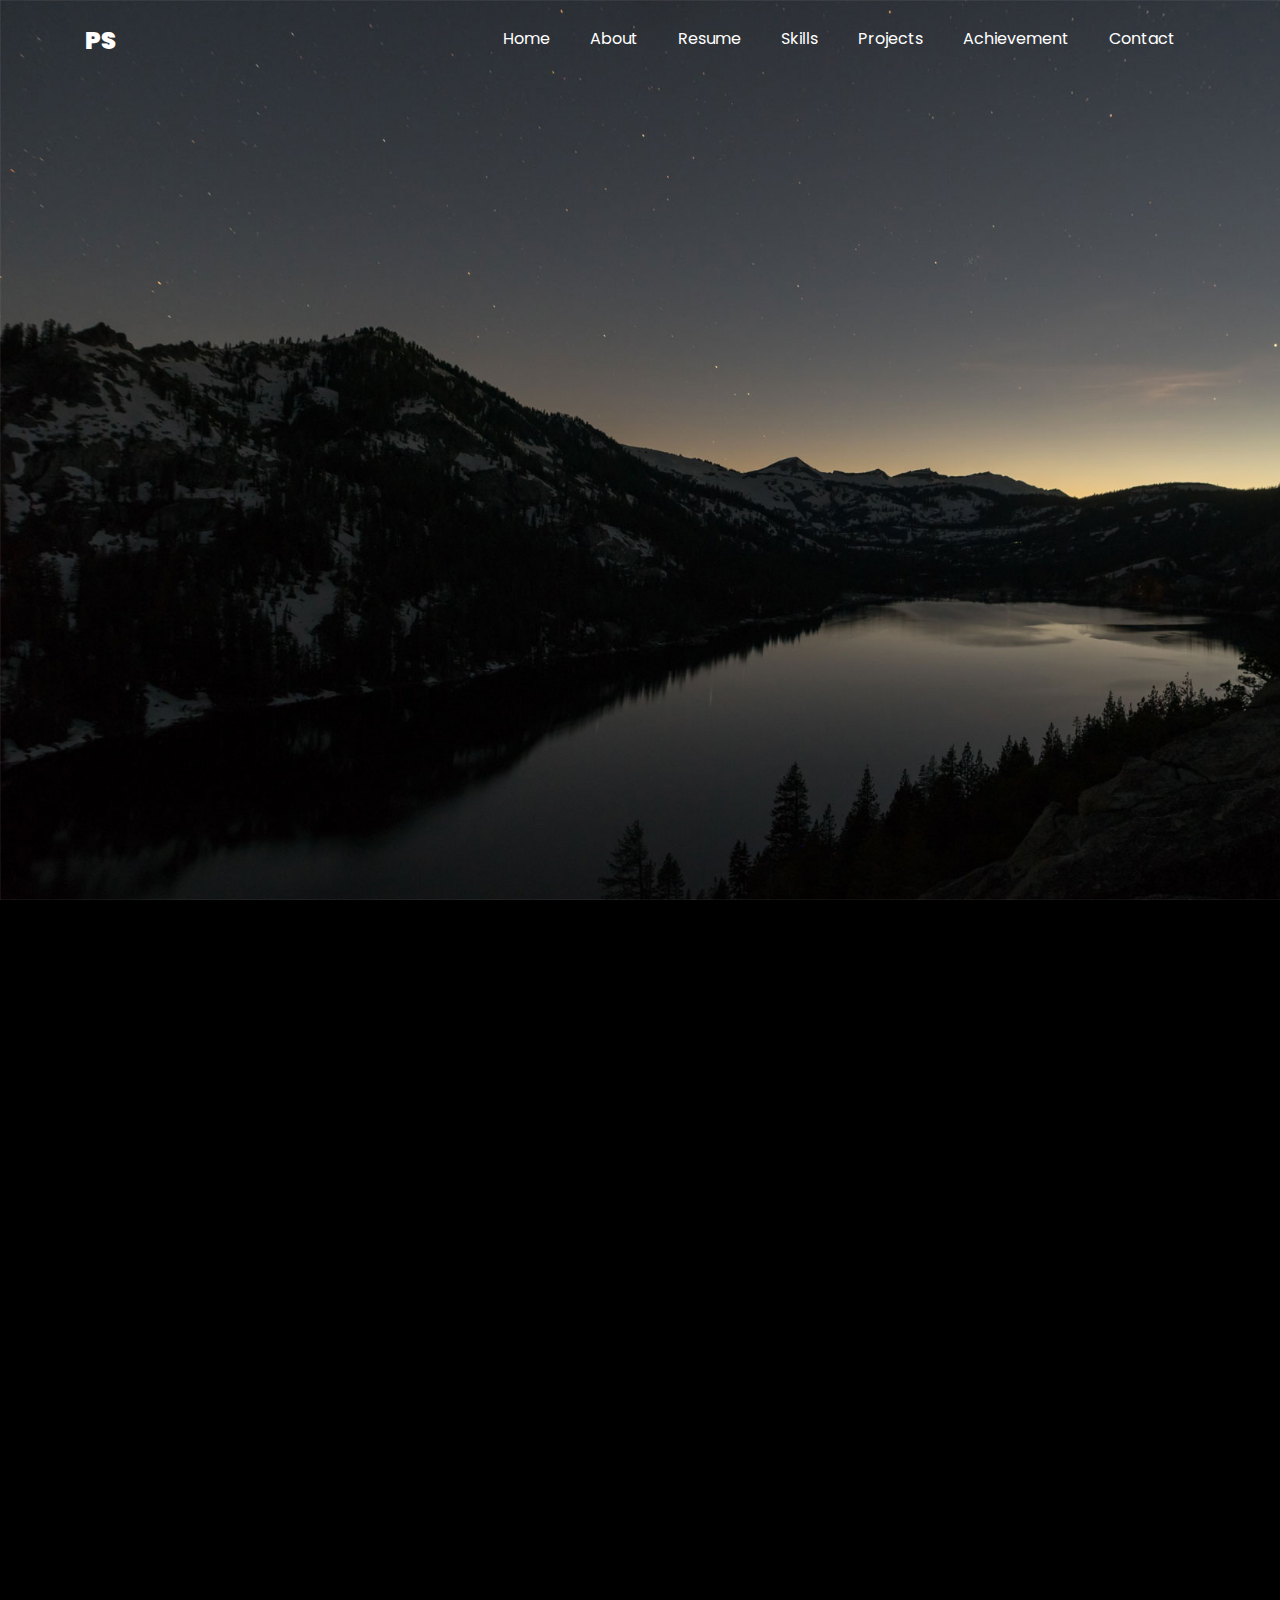
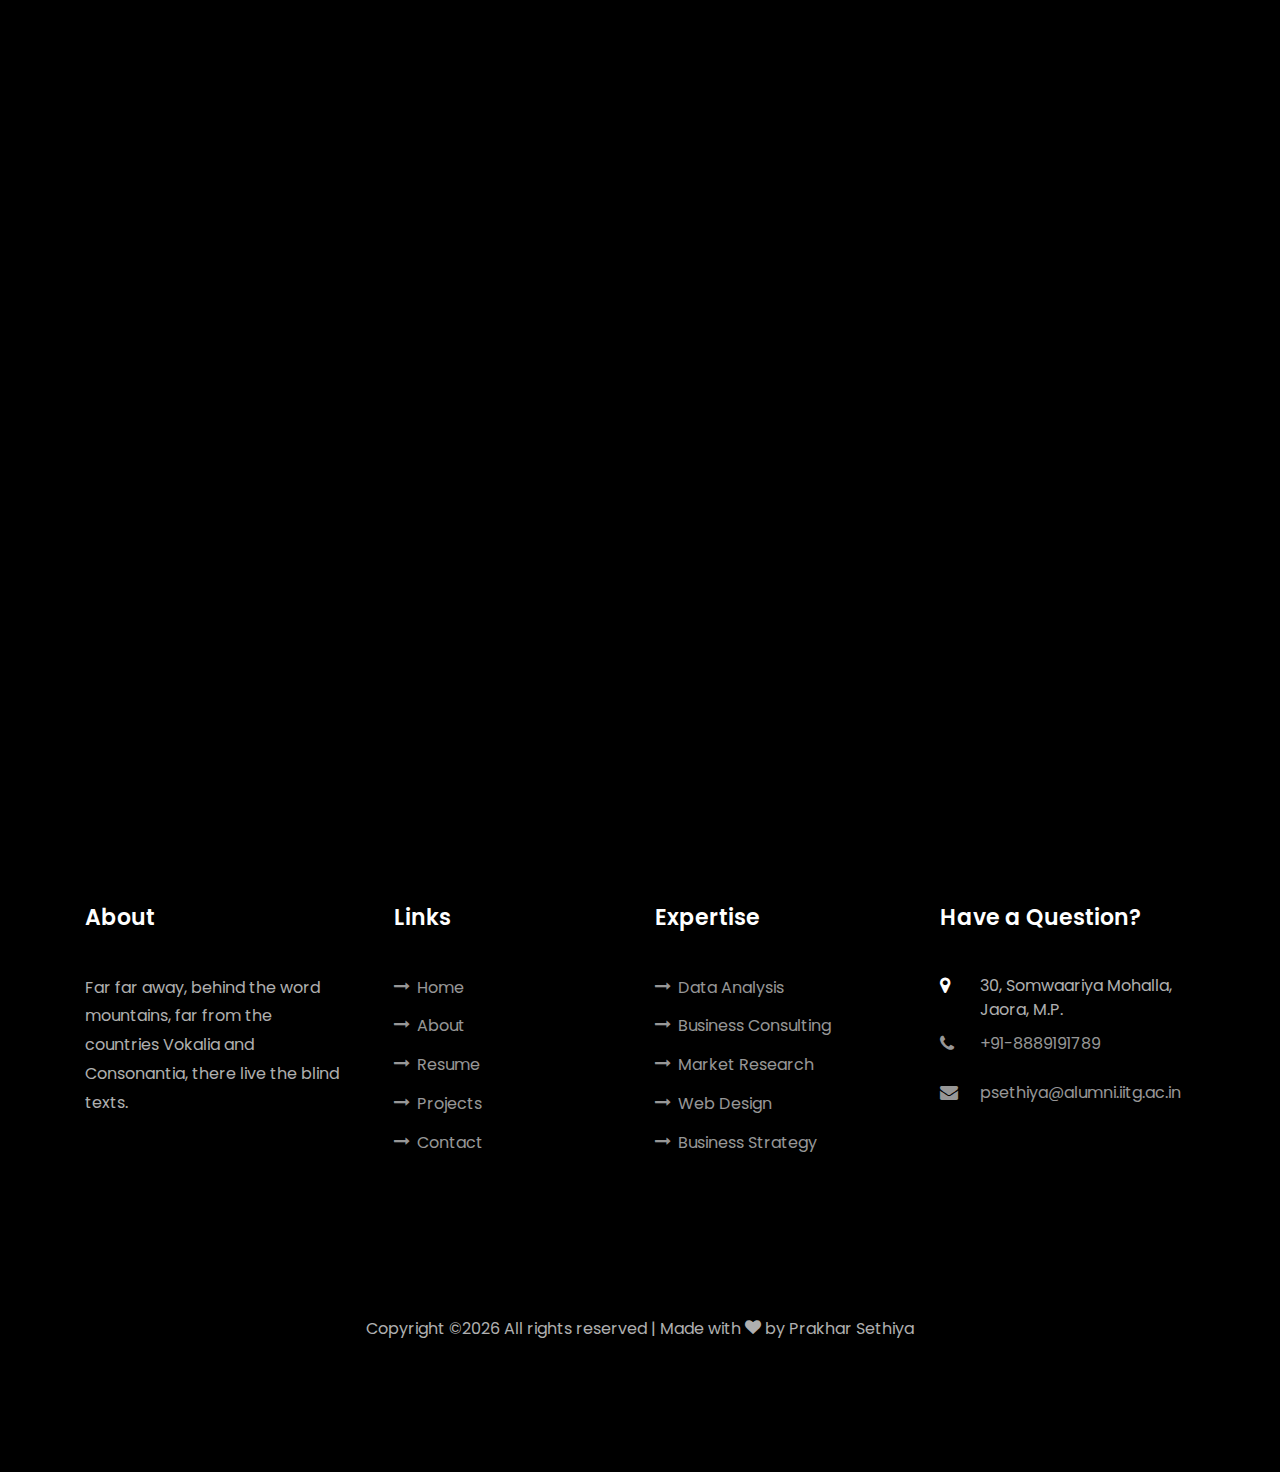
<file: sub.html>
<!DOCTYPE html>
<html lang="en">
  <head>
    <title>Prakhar Sethiya - Portfolio | Website</title>
    <meta charset="utf-8">
    <meta name="viewport" content="width=device-width, initial-scale=1, shrink-to-fit=no">
    
    <link href="https://fonts.googleapis.com/css?family=Poppins:100,200,300,400,500,600,700,800,900" rel="stylesheet">

    <link rel="stylesheet" href="css/open-iconic-bootstrap.min.css">
    <link rel="stylesheet" href="css/animate.css">
    
    <link rel="stylesheet" href="css/owl.carousel.min.css">
    <link rel="stylesheet" href="css/owl.theme.default.min.css">
    <link rel="stylesheet" href="css/magnific-popup.css">

    <link rel="stylesheet" href="css/aos.css">

    <link rel="stylesheet" href="css/ionicons.min.css">
    
    <link rel="stylesheet" href="css/flaticon.css">
    <link rel="stylesheet" href="css/icomoon.css">
    <link rel="stylesheet" href="css/style.css">
  </head>
  <body data-spy="scroll" data-target=".site-navbar-target" data-offset="300">
	  
	  
    <nav class="navbar navbar-expand-lg navbar-dark ftco_navbar ftco-navbar-light site-navbar-target" id="ftco-navbar">
	    <div class="container">
	      <a class="navbar-brand" href="index.html">PS</a>
	      <button class="navbar-toggler js-fh5co-nav-toggle fh5co-nav-toggle" type="button" data-toggle="collapse" data-target="#ftco-nav" aria-controls="ftco-nav" aria-expanded="false" aria-label="Toggle navigation">
	        <span class="oi oi-menu"></span> Menu
	      </button>

	      <div class="collapse navbar-collapse" id="ftco-nav">
	        <ul class="navbar-nav nav ml-auto">
	          <li class="nav-item"><a href="index.html#home-section" class="nav-link"><span>Home</span></a></li>
	          <li class="nav-item"><a href="index.html#about-section" class="nav-link"><span>About</span></a></li>
	          <li class="nav-item"><a href="index.html#resume-section" class="nav-link"><span>Resume</span></a></li>
	          <li class="nav-item"><a href="index.html#skills-section" class="nav-link"><span>Skills</span></a></li>
	          <li class="nav-item"><a href="index.html#projects-section" class="nav-link"><span>Projects</span></a></li>
            <li class="nav-item"><a href="index.html#achievement-section" class="nav-link"><span>Achievement</span></a></li>
	          <li class="nav-item"><a href="index.html#contact-section" class="nav-link"><span>Contact</span></a></li>
	        </ul>
	      </div>
	    </div>
	  </nav>
	  <section class="hero-wrap js-fullheight" style="background-image: url('images/bg_1.jpg');" data-stellar-background-ratio="0.5">
      <div class="overlay"></div>
      <div class="container">
        <div class="row no-gutters slider-text js-fullheight align-items-end justify-content-center">
          <div class="col-md-12 ftco-animate pb-5 mb-3 text-center">
            <h1 class="mb-3 bread">Achievements</h1>
            <p class="breadcrumbs"><span class="mr-2"><a href="index.html#home-section">Home <i class="ion-ios-arrow-forward"></i></a></span> <span class="mr-2"><a href="index.html#achievement-section">Achievements <i class="ion-ios-arrow-forward"></i></a></span> <span>Awards <i class="ion-ios-arrow-forward"></i></span></p>
          </div>
        </div>
      </div>
    </section>

    <section class="ftco-section">
      <div class="container">
        <div class="row">
          <div class="col-lg-8 ftco-animate">
            <h2 class="mb-3">Awards</h2>   

            <div class="about-author d-flex p-4 bg-dark mb-3">
              <div class="bio mr-3">
                <img src="images/person_1.jpg" alt="Image placeholder" class="img-fluid">
              </div>
              <div class="desc">
                <h3>George Washington</h3>
                <div class="meta">
                  <div><a href="#"><span class="icon-calendar"></span> March 12, 2019</a></div>
                  <div><a href="#"><span class="icon-person"></span> Admin</a></div>
                </div>
                <div><a href="#"><span>View Certificate</span></a></div>
                <p>Lorem ipsum dolor sit amet, consectetur adipisicing elit. Ducimus itaque, autem necessitatibus voluptate quod mollitia delectus aut, sunt placeat nam vero culpa sapiente consectetur similique, inventore eos fugit cupiditate numquam!Certificate provided by coursera.</p>
                <div class="tag-widget">
                  <div class="tagcloud">
                    <a href="" class="tag-cloud-link">SQL</a>
                    <a href="" class="tag-cloud-link">Tableau</a>
                    <a href="" class="tag-cloud-link">R</a>
                    <a href="" class="tag-cloud-link">Data Analysis</a>
                  </div>
                </div>
              </div>              
            </div>
            <div class="about-author d-flex p-4 bg-dark mb-3">
              <div class="bio mr-3">
                <img src="images/person_1.jpg" alt="Image placeholder" class="img-fluid">
              </div>
              <div class="desc">
                <h3>George Washington</h3>
                <div class="meta">
                  <div><a href="#"><span class="icon-calendar"></span> March 12, 2019</a></div>
                  <div><a href="#"><span class="icon-person"></span> Admin</a></div>
                </div>
                <div><a href="#"><span>View Certificate</span></a></div>
                <p>Certificate provided by coursera.</p>
                <div class="tag-widget">
                  <div class="tagcloud">
                    <a href="" class="tag-cloud-link">SQL</a>
                    <a href="" class="tag-cloud-link">Tableau</a>
                    <a href="" class="tag-cloud-link">R</a>
                    <a href="" class="tag-cloud-link">Data Analysis</a>
                  </div>
                </div>
              </div>              
            </div>
            <div class="about-author d-flex p-4 bg-dark">
              <div class="bio mr-5">
                <img src="images/person_1.jpg" alt="Image placeholder" class="img-fluid mb-4">
              </div>
              <div class="desc">
                <h3>George Washington</h3>
                <div class="meta">
                  <div><a href="#"><span class="icon-calendar"></span> March 12, 2019</a></div>
                  <div><a href="#"><span class="icon-person"></span> Admin</a></div>
                </div>
                <p>Lorem ipsum dolor sit amet, consectetur adipisicing elit. Ducimus itaque, autem necessitatibus voluptate quod mollitia delectus aut, sunt placeat nam vero culpa sapiente consectetur similique, inventore eos fugit cupiditate numquam!</p>
                <div class="tag-widget">
                  <div class="tagcloud">
                    <a href="" class="tag-cloud-link">SQL</a>
                    <a href="" class="tag-cloud-link">Tableau</a>
                    <a href="" class="tag-cloud-link">R</a>
                    <a href="" class="tag-cloud-link">Data Analysis</a>
                  </div>
                </div>
              </div>              
            </div>
            
          </div> <!-- .col-md-8 -->

          <div class="col-lg-4 sidebar ftco-animate">
            <div class="sidebar-box">
              <form action="#" class="search-form">
                <div class="form-group">
                  <span class="icon icon-search"></span>
                  <input type="text" class="form-control" placeholder="Type a keyword and hit enter">
                </div>
              </form>
            </div>
            <div class="sidebar-box ftco-animate">
            	<h3 class="heading-sidebar">Categories</h3>
              <ul class="categories">
                <li><a href="awards.html">Awards<span>(12)</span></a></li>
                <li><a href="badges.html">Badges<span>(22)</span></a></li>
                <li><a href="certifications.html">Certifications<span>(37)</span></a></li>
                <li><a href="extra-curriculars.html">Extra-Curriculars<span>(42)</span></a></li>
              </ul>
            </div>

          </div>

        </div>
      </div>
    </section> <!-- .section -->
		

    <footer class="ftco-footer ftco-section">
      <div class="container">
        <div class="row mb-5">
          <div class="col-md">
            <div class="ftco-footer-widget mb-4">
              <h2 class="ftco-heading-2">About</h2>
              <p>Far far away, behind the word mountains, far from the countries Vokalia and Consonantia, there live the blind texts.</p>
              <ul class="ftco-footer-social list-unstyled float-md-left float-lft mt-5">
                <li class="ftco-animate"><a href="https://www.linkedin.com/in/prakharsethiyaiitg2023/"><span class="icon-linkedin"></span></a></li>
				        <li class="ftco-animate"><a href="mailto:psethiya@alumni.iitg.ac.in"><span class="icon-envelope"></span></a></li>
                <li class="ftco-animate"><a href="https://wa.me/8889191789"><span class="icon-whatsapp"></span></a></li>
				        <li class="ftco-animate"><a href="tel://8889191789"><span class="icon-phone2"></span></a></li>
              </ul>
            </div>
          </div>
          <div class="col-md">
            <div class="ftco-footer-widget mb-4 ml-md-4">
              <h2 class="ftco-heading-2">Links</h2>
              <ul class="list-unstyled">
                <li><a href="#home-section"><span class="icon-long-arrow-right mr-2"></span>Home</a></li>
                <li><a href="#about-section"><span class="icon-long-arrow-right mr-2"></span>About</a></li>
                <li><a href="#resume-section"><span class="icon-long-arrow-right mr-2"></span>Resume</a></li>
                <li><a href="#projects-section"><span class="icon-long-arrow-right mr-2"></span>Projects</a></li>
                <li><a href="#contact-section"><span class="icon-long-arrow-right mr-2"></span>Contact</a></li>
              </ul>
            </div>
          </div>
          <div class="col-md">
             <div class="ftco-footer-widget mb-4">
              <h2 class="ftco-heading-2">Expertise</h2>
              <ul class="list-unstyled">
                <li><a><span class="icon-long-arrow-right mr-2"></span>Data Analysis</a></li>
				        <li><a><span class="icon-long-arrow-right mr-2"></span>Business Consulting</a></li>
                <li><a><span class="icon-long-arrow-right mr-2"></span>Market Research</a></li>
				        <li><a><span class="icon-long-arrow-right mr-2"></span>Web Design</a></li>
                <li><a><span class="icon-long-arrow-right mr-2"></span>Business Strategy</a></li>
              </ul>
            </div>
          </div>
          <div class="col-md">
            <div class="ftco-footer-widget mb-4">
            	<h2 class="ftco-heading-2">Have a Question?</h2>
            	<div class="block-23 mb-3">
	              <ul>
	                <li><span class="icon icon-map-marker"></span><span class="text">30, Somwaariya Mohalla, Jaora, M.P.</span></li>
	                <li><a href="tel://8889191789"><span class="icon icon-phone"></span><span class="text">+91-8889191789</span></a></li>
	                <li><a href="mailto:psethiya@alumni.iitg.ac.in"><span class="icon icon-envelope"></span><span class="text">psethiya@alumni.iitg.ac.in</span></a></li>
	              </ul>
	            </div>
            </div>
          </div>
        </div>
        <div class="row">
          <div class="col-md-12 text-center">

            <p>
  Copyright &copy;<script>document.write(new Date().getFullYear());</script> All rights reserved | Made with <i class="icon-heart color-danger" aria-hidden="true"></i> by Prakhar Sethiya</a>
			</p>
          </div>
        </div>
      </div>
    </footer>
    
  

  <!-- loader -->
  <div id="ftco-loader" class="show fullscreen"><svg class="circular" width="48px" height="48px"><circle class="path-bg" cx="24" cy="24" r="22" fill="none" stroke-width="4" stroke="#eeeeee"/><circle class="path" cx="24" cy="24" r="22" fill="none" stroke-width="4" stroke-miterlimit="10" stroke="#F96D00"/></svg></div>


  <script src="js/jquery.min.js"></script>
  <script src="js/jquery-migrate-3.0.1.min.js"></script>
  <script src="js/popper.min.js"></script>
  <script src="js/bootstrap.min.js"></script>
  <script src="js/jquery.easing.1.3.js"></script>
  <script src="js/jquery.waypoints.min.js"></script>
  <script src="js/jquery.stellar.min.js"></script>
  <script src="js/owl.carousel.min.js"></script>
  <script src="js/jquery.magnific-popup.min.js"></script>
  <script src="js/aos.js"></script>
  <script src="js/jquery.animateNumber.min.js"></script>
  <script src="js/scrollax.min.js"></script>
  
  <script src="js/main.js"></script>
    
  </body>
</html>
</file>
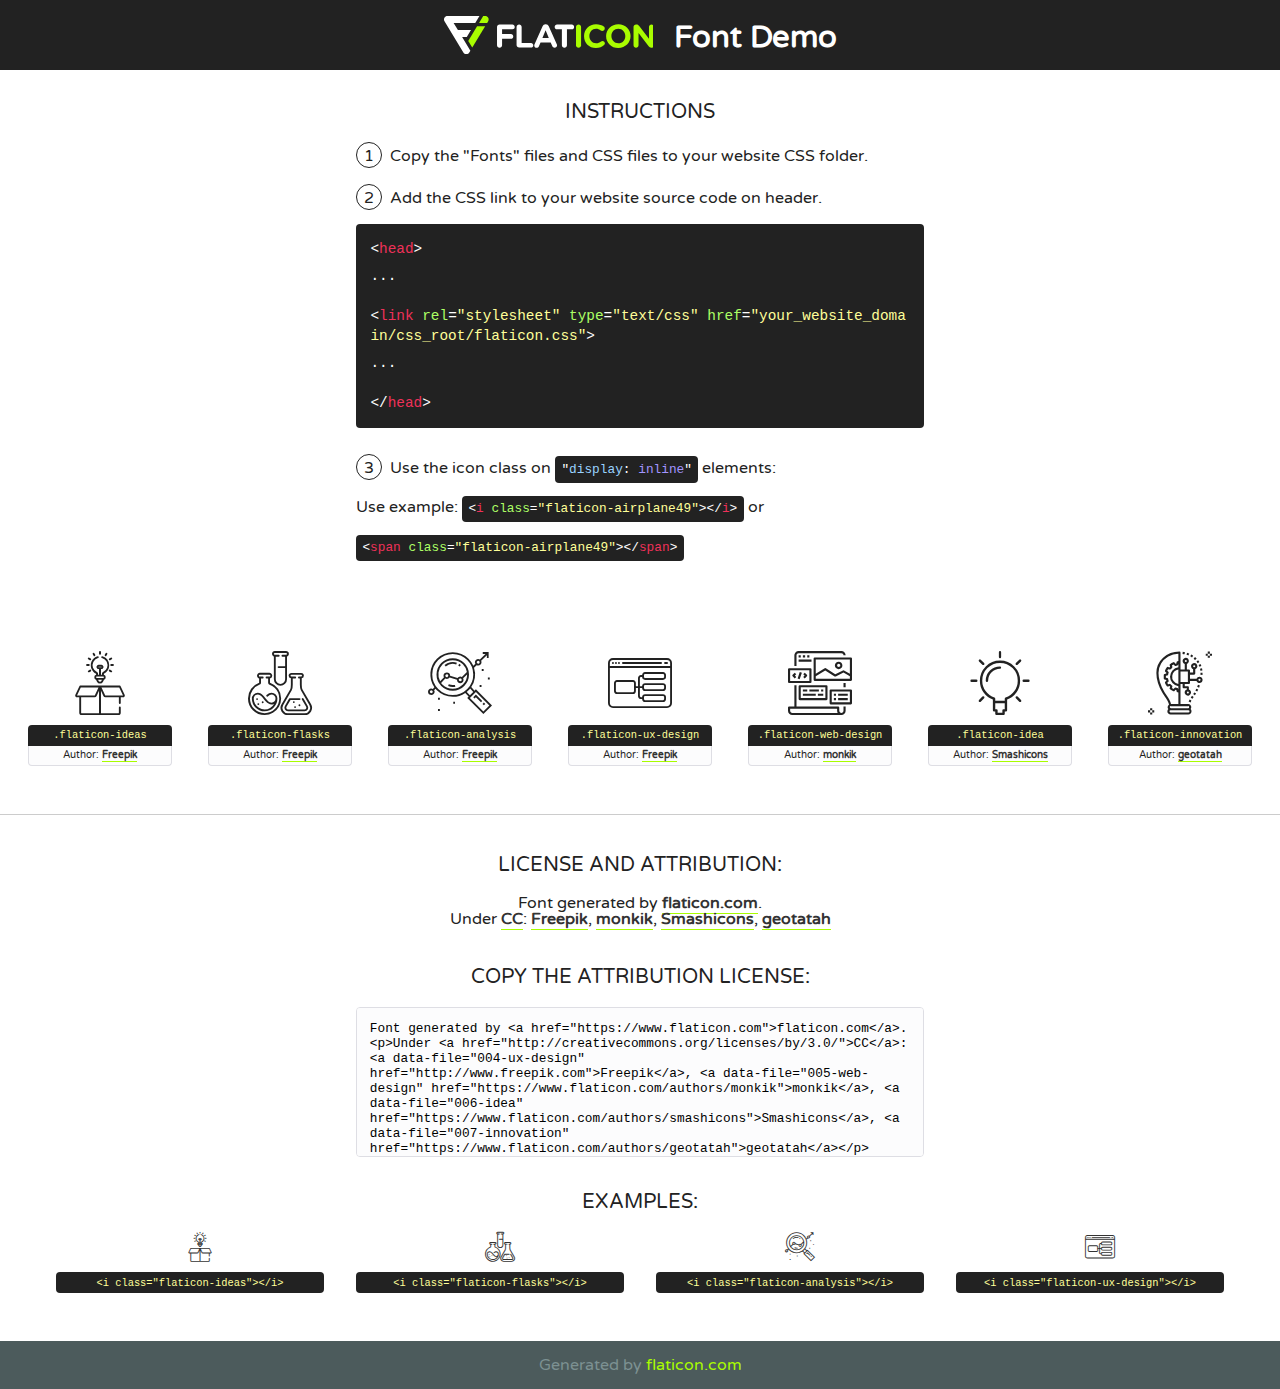
<file: fonts/flaticon/font/flaticon.html>
<!DOCTYPE html>
<!--
  Flaticon icon font: Flaticon
  Creation date: 20/03/2019 02:18
-->
<html>
<!DOCTYPE html>
<html>

<head>
    <title>Flaticon WebFont</title>
    <link href="http://fonts.googleapis.com/css?family=Varela+Round" rel="stylesheet" type="text/css" />
    <link rel="stylesheet" type="text/css" href="flaticon.css">
    <meta charset="UTF-8">
    <style>
    html, body, div, span, applet, object, iframe,
    h1, h2, h3, h4, h5, h6, p, blockquote, pre,
    a, abbr, acronym, address, big, cite, code,
    del, dfn, em, img, ins, kbd, q, s, samp,
    small, strike, strong, sub, sup, tt, var,
    b, u, i, center,
    dl, dt, dd, ol, ul, li,
    fieldset, form, label, legend,
    table, caption, tbody, tfoot, thead, tr, th, td,
    article, aside, canvas, details, embed, 
    figure, figcaption, footer, header, hgroup, 
    menu, nav, output, ruby, section, summary,
    time, mark, audio, video {
        margin: 0;
        padding: 0;
        border: 0;
        font-size: 100%;
        font: inherit;
        vertical-align: baseline;
    }
    /* HTML5 display-role reset for older browsers */
    article, aside, details, figcaption, figure, 
    footer, header, hgroup, menu, nav, section {
        display: block;
    }
    body {
        line-height: 1;
    }
    ol, ul {
        list-style: none;
    }
    blockquote, q {
        quotes: none;
    }
    blockquote:before, blockquote:after,
    q:before, q:after {
        content: '';
        content: none;
    }
    table {
        border-collapse: collapse;
        border-spacing: 0;
    }
    body {
        font-family: 'Varela Round', Helvetica, Arial, sans-serif;
        font-size: 16px;
        color: #222;
    }
    a {
        color: #333;
        border-bottom: 1px solid #a9fd00;
        font-weight: bold;
        text-decoration: none;
    }
    * {
        -moz-box-sizing: border-box;
        -webkit-box-sizing: border-box;
        box-sizing: border-box;
        margin: 0;
        padding: 0;
    }
    [class^="flaticon-"]:before, [class*=" flaticon-"]:before, [class^="flaticon-"]:after, [class*=" flaticon-"]:after {
        font-family: Flaticon;
        font-size: 30px;
        font-style: normal;
        margin-left: 20px;
        color: #333;
    }
    .wrapper {
        max-width: 600px;
        margin: auto;
        padding: 0 1em;
    }
    .title {
        font-size: 1.25em;
        text-align: center;
        margin-bottom: 1em;
        text-transform: uppercase;
    }
    header {
        text-align: center;
        background-color: #222;
        color: #fff;
        padding: 1em;
    }
    header .logo {
        width: 210px;
        height: 38px;
        display: inline-block;
        vertical-align: middle;
        margin-right: 1em;
        border: none;
    }
    header strong {
        font-size: 1.95em;
        font-weight: bold;
        vertical-align: middle;
        margin-top: 5px;
        display: inline-block;
    }
    .demo {
        margin: 2em auto;
        line-height: 1.25em;
    }
    .demo ul li {
        margin-bottom: 1em;
    }
    .demo ul li .num {
        color: #222;
        border-radius: 20px;
        display: inline-block;
        width: 26px;
        padding: 3px;
        height: 26px;
        text-align: center;
        margin-right: 0.5em;
        border: 1px solid #222;
    }
    .demo ul li code {
        background-color: #222;
        border-radius: 4px;
        padding: 0.25em 0.5em;
        display: inline-block;
        color: #fff;
        font-family: Consolas,Monaco,Lucida Console,Liberation Mono,DejaVu Sans Mono,Bitstream Vera Sans Mono,Courier New, monospace;
        font-weight: lighter;
        margin-top: 1em;
        font-size: 0.8em;
        word-break: break-all;
    }
    .demo ul li code.big {
        padding: 1em;
        font-size: 0.9em;
    }
    .demo ul li code .red {
        color: #EF3159;
    }
    .demo ul li code .green {
        color: #ACFF65;
    }
    .demo ul li code .yellow {
        color: #FFFF99;
    }
    .demo ul li code .blue {
        color: #99D3FF;
    }
    .demo ul li code .purple {
        color: #A295FF;
    }
    .demo ul li code .dots {
        margin-top: 0.5em;
        display: block;
    }
    #glyphs {
        border-bottom: 1px solid #ccc;
        padding: 2em 0;
        text-align: center;
    }
    .glyph {
        display: inline-block;
        width: 9em;
        margin: 1em;
        text-align: center;
        vertical-align: top;
        background: #FFF;
    }
    .glyph .glyph-icon {
        padding: 10px;
        display: block;
        font-family:"Flaticon";
        font-size: 64px;
        line-height: 1;
    }
    .glyph .glyph-icon:before {
        font-size: 64px;
        color: #222;
        margin-left: 0;
    }
    .class-name {
        font-size: 0.65em;
        background-color: #222;
        color: #fff;
        border-radius: 4px 4px 0 0;
        padding: 0.5em;
        color: #FFFF99;
        font-family: Consolas,Monaco,Lucida Console,Liberation Mono,DejaVu Sans Mono,Bitstream Vera Sans Mono,Courier New, monospace;
    }
    .author-name {
        font-size: 0.6em;
        background-color: #fcfcfd;
        border: 1px solid #DEDEE4;
        border-top: 0;
        border-radius: 0 0 4px 4px;
        padding: 0.5em;
    }
    .class-name:last-child {
        font-size: 10px;
        color:#888;
    }
    .class-name:last-child a {
        font-size: 10px;
        color:#555;
    }
    .class-name:last-child a:hover {
        color:#a9fd00;
    }
    .glyph > input {
        display: block;
        width: 100px;
        margin: 5px auto;
        text-align: center;
        font-size: 12px;
        cursor: text;
    }
    .glyph > input.icon-input {
        font-family:"Flaticon";
        font-size: 16px;
        margin-bottom: 10px;
    }
    .attribution .title {
        margin-top: 2em;
    }
    .attribution textarea {
        background-color: #fcfcfd;
        padding: 1em;
        border: none;
        box-shadow: none;
        border: 1px solid #DEDEE4;
        border-radius: 4px;
        resize: none;
        width: 100%;
        height: 150px;
        font-size: 0.8em;
        font-family: Consolas,Monaco,Lucida Console,Liberation Mono,DejaVu Sans Mono,Bitstream Vera Sans Mono,Courier New, monospace;
        -webkit-appearance: none;
    }
    .iconsuse {
        margin: 2em auto;
        text-align: center;
        max-width: 1200px;
    }
    .iconsuse:after {
        content: '';
        display: table;
        clear: both;
    }
    .iconsuse .image {
        float: left;
        width: 25%;
        padding: 0 1em;
    }
    .iconsuse .image p {
        margin-bottom: 1em;
    }
    .iconsuse .image span {
        display: block;
        font-size: 0.65em;
        background-color: #222;
        color: #fff;
        border-radius: 4px;
        padding: 0.5em;
        color: #FFFF99;
        margin-top: 1em;
        font-family: Consolas,Monaco,Lucida Console,Liberation Mono,DejaVu Sans Mono,Bitstream Vera Sans Mono,Courier New, monospace;
    }
    #footer {
        text-align: center;
        background-color: #4C5B5C;
        color: #7c9192;
        padding: 1em;
    }
    #footer a {
        border: none;
        color: #a9fd00;
        font-weight: normal;
    }
    @media (max-width: 960px) {
        .iconsuse .image {
            width: 50%;
        }
    }
    @media (max-width: 560px) {
        .iconsuse .image {
            width: 100%;
        }
    }
    </style>
</head>

<body class="characters-off">

    <header>
        <a href="https://www.flaticon.com" target="_blank" class="logo">
            <svg version="1.1" xmlns="http://www.w3.org/2000/svg" xmlns:xlink="http://www.w3.org/1999/xlink" xmlns:a="http://ns.adobe.com/AdobeSVGViewerExtensions/3.0/" viewBox="0 0 560.875 102.036" enable-background="new 0 0 560.875 102.036" xml:space="preserve">
                <defs>
                </defs>
                <g>
                    <g class="letters">
                        <path fill="#ffffff" d="M141.596,29.675c0-3.777,2.985-6.767,6.764-6.767h34.438c3.426,0,6.15,2.728,6.15,6.15
                        c0,3.43-2.724,6.149-6.15,6.149h-27.674v13.091h23.719c3.429,0,6.151,2.724,6.151,6.15c0,3.43-2.723,6.149-6.151,6.149h-23.719
                        v17.574c0,3.773-2.986,6.761-6.764,6.761c-3.779,0-6.764-2.989-6.764-6.761V29.675z"></path>
                        <path fill="#ffffff" d="M193.844,29.149c0-3.781,2.985-6.767,6.764-6.767c3.776,0,6.763,2.985,6.763,6.767v42.957h25.039
                        c3.426,0,6.149,2.726,6.149,6.153c0,3.425-2.723,6.15-6.149,6.15h-31.802c-3.779,0-6.764-2.986-6.764-6.768V29.149z"></path>
                        <path fill="#ffffff" d="M241.891,75.71l21.438-48.407c1.492-3.341,4.215-5.357,7.906-5.357h0.792
                        c3.686,0,6.323,2.017,7.815,5.357l21.439,48.407c0.436,0.967,0.701,1.845,0.701,2.723c0,3.602-2.809,6.501-6.414,6.501
                        c-3.161,0-5.269-1.845-6.499-4.655l-4.132-9.661h-27.059l-4.301,10.102c-1.144,2.631-3.426,4.214-6.237,4.214
                        c-3.517,0-6.24-2.81-6.24-6.325C241.1,77.64,241.451,76.677,241.891,75.71z M279.932,58.666l-8.521-20.297l-8.526,20.297H279.932
                        z"></path>
                        <path fill="#ffffff" d="M314.864,35.387H301.86c-3.429,0-6.239-2.813-6.239-6.238c0-3.429,2.811-6.24,6.239-6.24h39.533
                        c3.426,0,6.237,2.811,6.237,6.24c0,3.425-2.811,6.238-6.237,6.238h-13.001v42.785c0,3.773-2.99,6.761-6.764,6.761
                        c-3.779,0-6.764-2.989-6.764-6.761V35.387z"></path>
                        <path fill="#A9FD00" d="M352.615,29.149c0-3.781,2.985-6.767,6.767-6.767c3.774,0,6.761,2.985,6.761,6.767v49.024
                        c0,3.773-2.987,6.761-6.761,6.761c-3.781,0-6.767-2.989-6.767-6.761V29.149z"></path>
                        <path fill="#A9FD00" d="M374.132,53.836v-0.179c0-17.481,13.178-31.801,32.065-31.801c9.22,0,15.459,2.458,20.557,6.238
                        c1.402,1.054,2.637,2.985,2.637,5.357c0,3.692-2.985,6.59-6.681,6.59c-1.845,0-3.071-0.702-4.044-1.319
                        c-3.776-2.813-7.729-4.393-12.562-4.393c-10.364,0-17.831,8.611-17.831,19.154v0.173c0,10.542,7.291,19.329,17.831,19.329
                        c5.715,0,9.492-1.756,13.359-4.834c1.049-0.874,2.458-1.491,4.039-1.491c3.429,0,6.325,2.813,6.325,6.236
                        c0,2.106-1.056,3.78-2.282,4.834c-5.539,4.834-12.036,7.733-21.878,7.733C387.572,85.464,374.132,71.493,374.132,53.836z"></path>
                        <path fill="#A9FD00" d="M433.009,53.836v-0.179c0-17.481,13.79-31.801,32.766-31.801c18.981,0,32.592,14.143,32.592,31.628v0.173
                        c0,17.483-13.785,31.807-32.769,31.807C446.625,85.464,433.009,71.32,433.009,53.836z M484.224,53.836v-0.179
                        c0-10.539-7.725-19.326-18.626-19.326c-10.893,0-18.449,8.611-18.449,19.154v0.173c0,10.542,7.73,19.329,18.626,19.329
                        C476.676,72.986,484.224,64.378,484.224,53.836z"></path>
                        <path fill="#A9FD00" d="M506.233,29.321c0-3.774,2.99-6.763,6.767-6.763h1.401c3.252,0,5.183,1.583,7.029,3.953l26.093,34.265
                        V29.059c0-3.692,2.99-6.677,6.681-6.677c3.683,0,6.671,2.985,6.671,6.677v48.934c0,3.78-2.987,6.765-6.764,6.765h-0.436
                        c-3.257,0-5.188-1.581-7.034-3.953l-27.056-35.492v32.944c0,3.687-2.985,6.676-6.678,6.676c-3.683,0-6.673-2.989-6.673-6.676
                        V29.321z"></path>
                    </g>
                    <g class="insignia">
                        <path fill="#ffffff" d="M48.372,56.137h12.517l11.156-18.537H37.186L25.688,18.539h57.825L94.668,0H9.271
                        C5.925,0,2.842,1.801,1.198,4.716c-1.644,2.907-1.593,6.482,0.134,9.343l50.38,83.501c1.678,2.781,4.689,4.476,7.938,4.476
                        c3.246,0,6.257-1.695,7.935-4.476l2.898-4.804L48.372,56.137z"></path>
                        <g class="i">
                            <path fill="#A9FD00" d="M93.575,18.539h0.031v0.004l21.652,0.004l2.705-4.488c1.727-2.861,1.778-6.436,0.133-9.343
                            C116.454,1.801,113.371,0,110.026,0h-5.294L93.575,18.539z"></path>
                            <polygon fill="#A9FD00" points="88.291,27.356 64.725,66.486 75.519,84.404 109.942,27.356"></polygon>
                        </g>
                    </g>
                </g>
            </svg>
        </a>
        <strong>Font Demo</strong>
    </header>


    <section class="demo wrapper">

        <p class="title">Instructions</p>

        <ul>
            <li>
                <span class="num">1</span>Copy the "Fonts" files and CSS files to your website CSS folder.
            </li>
            <li>
                <span class="num">2</span>Add the CSS link to your website source code on header.
                <code class="big">
                    &lt;<span class="red">head</span>&gt;
                    <br/><span class="dots">...</span>
                    <br/>&lt;<span class="red">link</span> <span class="green">rel</span>=<span class="yellow">"stylesheet"</span> <span class="green">type</span>=<span class="yellow">"text/css"</span> <span class="green">href</span>=<span class="yellow">"your_website_domain/css_root/flaticon.css"</span>&gt;
                    <br/><span class="dots">...</span>
                    <br/>&lt;/<span class="red">head</span>&gt;
                </code>
            </li>

            <li>
                <p>
                    <span class="num">3</span>Use the icon class on <code>"<span class="blue">display</span>:<span class="purple"> inline</span>"</code> elements:
                    <br />
                    Use example: <code>&lt;<span class="red">i</span> <span class="green">class</span>=<span class="yellow">&quot;flaticon-airplane49&quot;</span>&gt;&lt;/<span class="red">i</span>&gt;</code> or <code>&lt;<span class="red">span</span> <span class="green">class</span>=<span class="yellow">&quot;flaticon-airplane49&quot;</span>&gt;&lt;/<span class="red">span</span>&gt;</code>
            </li>
        </ul>

    </section>




   <section id="glyphs">          
    
      
        <div class="glyph"><div class="glyph-icon flaticon-ideas"></div>
            <div class="class-name">.flaticon-ideas</div>
            <div class="author-name">Author: <a data-file="001-ideas" href="http://www.freepik.com">Freepik</a> </div> 
        </div>        
        
        <div class="glyph"><div class="glyph-icon flaticon-flasks"></div>
            <div class="class-name">.flaticon-flasks</div>
            <div class="author-name">Author: <a data-file="002-flasks" href="http://www.freepik.com">Freepik</a> </div> 
        </div>        
        
        <div class="glyph"><div class="glyph-icon flaticon-analysis"></div>
            <div class="class-name">.flaticon-analysis</div>
            <div class="author-name">Author: <a data-file="003-analysis" href="http://www.freepik.com">Freepik</a> </div> 
        </div>        
        
        <div class="glyph"><div class="glyph-icon flaticon-ux-design"></div>
            <div class="class-name">.flaticon-ux-design</div>
            <div class="author-name">Author: <a data-file="004-ux-design" href="http://www.freepik.com">Freepik</a> </div> 
        </div>        
        
        <div class="glyph"><div class="glyph-icon flaticon-web-design"></div>
            <div class="class-name">.flaticon-web-design</div>
            <div class="author-name">Author: <a data-file="005-web-design" href="https://www.flaticon.com/authors/monkik">monkik</a> </div> 
        </div>        
        
        <div class="glyph"><div class="glyph-icon flaticon-idea"></div>
            <div class="class-name">.flaticon-idea</div>
            <div class="author-name">Author: <a data-file="006-idea" href="https://www.flaticon.com/authors/smashicons">Smashicons</a> </div> 
        </div>        
        
        <div class="glyph"><div class="glyph-icon flaticon-innovation"></div>
            <div class="class-name">.flaticon-innovation</div>
            <div class="author-name">Author: <a data-file="007-innovation" href="https://www.flaticon.com/authors/geotatah">geotatah</a> </div> 
        </div>        
        

    </section>



    <section class="attribution wrapper"   style="text-align:center;">

      <div class="title">License and attribution:</div><div class="attrDiv">Font generated by <a href="https://www.flaticon.com">flaticon.com</a>. <div><p>Under <a href="http://creativecommons.org/licenses/by/3.0/">CC</a>: <a data-file="004-ux-design" href="http://www.freepik.com">Freepik</a>, <a data-file="005-web-design" href="https://www.flaticon.com/authors/monkik">monkik</a>, <a data-file="006-idea" href="https://www.flaticon.com/authors/smashicons">Smashicons</a>, <a data-file="007-innovation" href="https://www.flaticon.com/authors/geotatah">geotatah</a></p>  </div>
      </div>
      <div class="title">Copy the Attribution License:</div>

    <textarea onclick="this.focus();this.select();">Font generated by &lt;a href=&quot;https://www.flaticon.com&quot;&gt;flaticon.com&lt;/a&gt;. <p>Under <a href="http://creativecommons.org/licenses/by/3.0/">CC</a>: <a data-file="004-ux-design" href="http://www.freepik.com">Freepik</a>, <a data-file="005-web-design" href="https://www.flaticon.com/authors/monkik">monkik</a>, <a data-file="006-idea" href="https://www.flaticon.com/authors/smashicons">Smashicons</a>, <a data-file="007-innovation" href="https://www.flaticon.com/authors/geotatah">geotatah</a></p>  
     </textarea>

    </section>

    <section class="iconsuse">

          <div class="title">Examples:</div>            
             
            <div class="image">
                <p>
                    <i class="glyph-icon flaticon-ideas"></i> 
                    <span>&lt;i class=&quot;flaticon-ideas&quot;&gt;&lt;/i&gt;</span>
                </p>
            </div>
            
            <div class="image">
                <p>
                    <i class="glyph-icon flaticon-flasks"></i> 
                    <span>&lt;i class=&quot;flaticon-flasks&quot;&gt;&lt;/i&gt;</span>
                </p>
            </div>
            
            <div class="image">
                <p>
                    <i class="glyph-icon flaticon-analysis"></i> 
                    <span>&lt;i class=&quot;flaticon-analysis&quot;&gt;&lt;/i&gt;</span>
                </p>
            </div>
            
            <div class="image">
                <p>
                    <i class="glyph-icon flaticon-ux-design"></i> 
                    <span>&lt;i class=&quot;flaticon-ux-design&quot;&gt;&lt;/i&gt;</span>
                </p>
            </div>
                       
        </div>
                            
    </section>

<div id="footer">
    <div>Generated by <a href="https://www.flaticon.com">flaticon.com</a>
    </div>
</div>



</body>
</html>
</file>
<file: css/flaticon.css>
/*
  	Flaticon icon font: Flaticon
  	Creation date: 04/01/2019 13:45
  	*/


@font-face {
  font-family: "Flaticon";
  src: url("../fonts/flaticon/font/Flaticon.eot");
  src: url("../fonts/flaticon/font/Flaticon.eot?#iefix") format("embedded-opentype"),
       url("../fonts/flaticon/font/Flaticon.woff") format("woff"),
       url("../fonts/flaticon/font/Flaticon.ttf") format("truetype"),
       url("../fonts/flaticon/font/Flaticon.svg#Flaticon") format("svg");
  font-weight: normal;
  font-style: normal;
}

@media screen and (-webkit-min-device-pixel-ratio:0) {
  @font-face {
    font-family: "Flaticon";
    src: url("../fonts/flaticon/font/Flaticon.svg#Flaticon") format("svg");
  }
}

[class^="flaticon-"]:before, [class*=" flaticon-"]:before,
[class^="flaticon-"]:after, [class*=" flaticon-"]:after {   
  font-family: Flaticon;
  font-style: normal;
  font-weight: normal;
  font-variant: normal;
  text-transform: none;
  line-height: 1;

  /* Better Font Rendering =========== */
  -webkit-font-smoothing: antialiased;
  -moz-osx-font-smoothing: grayscale;
}

.flaticon-ideas:before { content: "\f100"; }
.flaticon-flasks:before { content: "\f101"; }
.flaticon-analysis:before { content: "\f102"; }
.flaticon-ux-design:before { content: "\f103"; }
.flaticon-web-design:before { content: "\f104"; }
.flaticon-idea:before { content: "\f105"; }
.flaticon-innovation:before { content: "\f106"; }
</file>
<file: css/icomoon.css>
@font-face {
  font-family: 'icomoon';
  src:  url('../fonts/icomoon/icomoon.eot?6tt51o');
  src:  url('../fonts/icomoon/icomoon.eot?6tt51o#iefix') format('embedded-opentype'),
    url('../fonts/icomoon/icomoon.ttf?6tt51o') format('truetype'),
    url('../fonts/icomoon/icomoon.woff?6tt51o') format('woff'),
    url('../fonts/icomoon/icomoon.svg?6tt51o#icomoon') format('svg');
  font-weight: normal;
  font-style: normal;
}

[class^="icon-"], [class*=" icon-"] {
  /* use !important to prevent issues with browser extensions that change fonts */
  font-family: 'icomoon' !important;
  speak: none;
  font-style: normal;
  font-weight: normal;
  font-variant: normal;
  text-transform: none;
  line-height: 1;

  /* Better Font Rendering =========== */
  -webkit-font-smoothing: antialiased;
  -moz-osx-font-smoothing: grayscale;
}

.icon-asterisk:before {
  content: "\f069";
}
.icon-plus:before {
  content: "\f067";
}
.icon-question:before {
  content: "\f128";
}
.icon-minus:before {
  content: "\f068";
}
.icon-glass:before {
  content: "\f000";
}
.icon-music:before {
  content: "\f001";
}
.icon-search:before {
  content: "\f002";
}
.icon-envelope-o:before {
  content: "\f003";
}
.icon-heart:before {
  content: "\f004";
}
.icon-star:before {
  content: "\f005";
}
.icon-star-o:before {
  content: "\f006";
}
.icon-user:before {
  content: "\f007";
}
.icon-film:before {
  content: "\f008";
}
.icon-th-large:before {
  content: "\f009";
}
.icon-th:before {
  content: "\f00a";
}
.icon-th-list:before {
  content: "\f00b";
}
.icon-check:before {
  content: "\f00c";
}
.icon-close:before {
  content: "\f00d";
}
.icon-remove:before {
  content: "\f00d";
}
.icon-times:before {
  content: "\f00d";
}
.icon-search-plus:before {
  content: "\f00e";
}
.icon-search-minus:before {
  content: "\f010";
}
.icon-power-off:before {
  content: "\f011";
}
.icon-signal:before {
  content: "\f012";
}
.icon-cog:before {
  content: "\f013";
}
.icon-gear:before {
  content: "\f013";
}
.icon-trash-o:before {
  content: "\f014";
}
.icon-home:before {
  content: "\f015";
}
.icon-file-o:before {
  content: "\f016";
}
.icon-clock-o:before {
  content: "\f017";
}
.icon-road:before {
  content: "\f018";
}
.icon-download:before {
  content: "\f019";
}
.icon-arrow-circle-o-down:before {
  content: "\f01a";
}
.icon-arrow-circle-o-up:before {
  content: "\f01b";
}
.icon-inbox:before {
  content: "\f01c";
}
.icon-play-circle-o:before {
  content: "\f01d";
}
.icon-repeat:before {
  content: "\f01e";
}
.icon-rotate-right:before {
  content: "\f01e";
}
.icon-refresh:before {
  content: "\f021";
}
.icon-list-alt:before {
  content: "\f022";
}
.icon-lock:before {
  content: "\f023";
}
.icon-flag:before {
  content: "\f024";
}
.icon-headphones:before {
  content: "\f025";
}
.icon-volume-off:before {
  content: "\f026";
}
.icon-volume-down:before {
  content: "\f027";
}
.icon-volume-up:before {
  content: "\f028";
}
.icon-qrcode:before {
  content: "\f029";
}
.icon-barcode:before {
  content: "\f02a";
}
.icon-tag:before {
  content: "\f02b";
}
.icon-tags:before {
  content: "\f02c";
}
.icon-book:before {
  content: "\f02d";
}
.icon-bookmark:before {
  content: "\f02e";
}
.icon-print:before {
  content: "\f02f";
}
.icon-camera:before {
  content: "\f030";
}
.icon-font:before {
  content: "\f031";
}
.icon-bold:before {
  content: "\f032";
}
.icon-italic:before {
  content: "\f033";
}
.icon-text-height:before {
  content: "\f034";
}
.icon-text-width:before {
  content: "\f035";
}
.icon-align-left:before {
  content: "\f036";
}
.icon-align-center:before {
  content: "\f037";
}
.icon-align-right:before {
  content: "\f038";
}
.icon-align-justify:before {
  content: "\f039";
}
.icon-list:before {
  content: "\f03a";
}
.icon-dedent:before {
  content: "\f03b";
}
.icon-outdent:before {
  content: "\f03b";
}
.icon-indent:before {
  content: "\f03c";
}
.icon-video-camera:before {
  content: "\f03d";
}
.icon-image:before {
  content: "\f03e";
}
.icon-photo:before {
  content: "\f03e";
}
.icon-picture-o:before {
  content: "\f03e";
}
.icon-pencil:before {
  content: "\f040";
}
.icon-map-marker:before {
  content: "\f041";
}
.icon-adjust:before {
  content: "\f042";
}
.icon-tint:before {
  content: "\f043";
}
.icon-edit:before {
  content: "\f044";
}
.icon-pencil-square-o:before {
  content: "\f044";
}
.icon-share-square-o:before {
  content: "\f045";
}
.icon-check-square-o:before {
  content: "\f046";
}
.icon-arrows:before {
  content: "\f047";
}
.icon-step-backward:before {
  content: "\f048";
}
.icon-fast-backward:before {
  content: "\f049";
}
.icon-backward:before {
  content: "\f04a";
}
.icon-play:before {
  content: "\f04b";
}
.icon-pause:before {
  content: "\f04c";
}
.icon-stop:before {
  content: "\f04d";
}
.icon-forward:before {
  content: "\f04e";
}
.icon-fast-forward:before {
  content: "\f050";
}
.icon-step-forward:before {
  content: "\f051";
}
.icon-eject:before {
  content: "\f052";
}
.icon-chevron-left:before {
  content: "\f053";
}
.icon-chevron-right:before {
  content: "\f054";
}
.icon-plus-circle:before {
  content: "\f055";
}
.icon-minus-circle:before {
  content: "\f056";
}
.icon-times-circle:before {
  content: "\f057";
}
.icon-check-circle:before {
  content: "\f058";
}
.icon-question-circle:before {
  content: "\f059";
}
.icon-info-circle:before {
  content: "\f05a";
}
.icon-crosshairs:before {
  content: "\f05b";
}
.icon-times-circle-o:before {
  content: "\f05c";
}
.icon-check-circle-o:before {
  content: "\f05d";
}
.icon-ban:before {
  content: "\f05e";
}
.icon-arrow-left:before {
  content: "\f060";
}
.icon-arrow-right:before {
  content: "\f061";
}
.icon-arrow-up:before {
  content: "\f062";
}
.icon-arrow-down:before {
  content: "\f063";
}
.icon-mail-forward:before {
  content: "\f064";
}
.icon-share:before {
  content: "\f064";
}
.icon-expand:before {
  content: "\f065";
}
.icon-compress:before {
  content: "\f066";
}
.icon-exclamation-circle:before {
  content: "\f06a";
}
.icon-gift:before {
  content: "\f06b";
}
.icon-leaf:before {
  content: "\f06c";
}
.icon-fire:before {
  content: "\f06d";
}
.icon-eye:before {
  content: "\f06e";
}
.icon-eye-slash:before {
  content: "\f070";
}
.icon-exclamation-triangle:before {
  content: "\f071";
}
.icon-warning:before {
  content: "\f071";
}
.icon-plane:before {
  content: "\f072";
}
.icon-calendar:before {
  content: "\f073";
}
.icon-random:before {
  content: "\f074";
}
.icon-comment:before {
  content: "\f075";
}
.icon-magnet:before {
  content: "\f076";
}
.icon-chevron-up:before {
  content: "\f077";
}
.icon-chevron-down:before {
  content: "\f078";
}
.icon-retweet:before {
  content: "\f079";
}
.icon-shopping-cart:before {
  content: "\f07a";
}
.icon-folder:before {
  content: "\f07b";
}
.icon-folder-open:before {
  content: "\f07c";
}
.icon-arrows-v:before {
  content: "\f07d";
}
.icon-arrows-h:before {
  content: "\f07e";
}
.icon-bar-chart:before {
  content: "\f080";
}
.icon-bar-chart-o:before {
  content: "\f080";
}
.icon-twitter-square:before {
  content: "\f081";
}
.icon-facebook-square:before {
  content: "\f082";
}
.icon-camera-retro:before {
  content: "\f083";
}
.icon-key:before {
  content: "\f084";
}
.icon-cogs:before {
  content: "\f085";
}
.icon-gears:before {
  content: "\f085";
}
.icon-comments:before {
  content: "\f086";
}
.icon-thumbs-o-up:before {
  content: "\f087";
}
.icon-thumbs-o-down:before {
  content: "\f088";
}
.icon-star-half:before {
  content: "\f089";
}
.icon-heart-o:before {
  content: "\f08a";
}
.icon-sign-out:before {
  content: "\f08b";
}
.icon-linkedin-square:before {
  content: "\f08c";
}
.icon-thumb-tack:before {
  content: "\f08d";
}
.icon-external-link:before {
  content: "\f08e";
}
.icon-sign-in:before {
  content: "\f090";
}
.icon-trophy:before {
  content: "\f091";
}
.icon-github-square:before {
  content: "\f092";
}
.icon-upload:before {
  content: "\f093";
}
.icon-lemon-o:before {
  content: "\f094";
}
.icon-phone:before {
  content: "\f095";
}
.icon-square-o:before {
  content: "\f096";
}
.icon-bookmark-o:before {
  content: "\f097";
}
.icon-phone-square:before {
  content: "\f098";
}
.icon-twitter:before {
  content: "\f099";
}
.icon-facebook:before {
  content: "\f09a";
}
.icon-facebook-f:before {
  content: "\f09a";
}
.icon-github:before {
  content: "\f09b";
}
.icon-unlock:before {
  content: "\f09c";
}
.icon-credit-card:before {
  content: "\f09d";
}
.icon-feed:before {
  content: "\f09e";
}
.icon-rss:before {
  content: "\f09e";
}
.icon-hdd-o:before {
  content: "\f0a0";
}
.icon-bullhorn:before {
  content: "\f0a1";
}
.icon-bell-o:before {
  content: "\f0a2";
}
.icon-certificate:before {
  content: "\f0a3";
}
.icon-hand-o-right:before {
  content: "\f0a4";
}
.icon-hand-o-left:before {
  content: "\f0a5";
}
.icon-hand-o-up:before {
  content: "\f0a6";
}
.icon-hand-o-down:before {
  content: "\f0a7";
}
.icon-arrow-circle-left:before {
  content: "\f0a8";
}
.icon-arrow-circle-right:before {
  content: "\f0a9";
}
.icon-arrow-circle-up:before {
  content: "\f0aa";
}
.icon-arrow-circle-down:before {
  content: "\f0ab";
}
.icon-globe:before {
  content: "\f0ac";
}
.icon-wrench:before {
  content: "\f0ad";
}
.icon-tasks:before {
  content: "\f0ae";
}
.icon-filter:before {
  content: "\f0b0";
}
.icon-briefcase:before {
  content: "\f0b1";
}
.icon-arrows-alt:before {
  content: "\f0b2";
}
.icon-group:before {
  content: "\f0c0";
}
.icon-users:before {
  content: "\f0c0";
}
.icon-chain:before {
  content: "\f0c1";
}
.icon-link:before {
  content: "\f0c1";
}
.icon-cloud:before {
  content: "\f0c2";
}
.icon-flask:before {
  content: "\f0c3";
}
.icon-cut:before {
  content: "\f0c4";
}
.icon-scissors:before {
  content: "\f0c4";
}
.icon-copy:before {
  content: "\f0c5";
}
.icon-files-o:before {
  content: "\f0c5";
}
.icon-paperclip:before {
  content: "\f0c6";
}
.icon-floppy-o:before {
  content: "\f0c7";
}
.icon-save:before {
  content: "\f0c7";
}
.icon-square:before {
  content: "\f0c8";
}
.icon-bars:before {
  content: "\f0c9";
}
.icon-navicon:before {
  content: "\f0c9";
}
.icon-reorder:before {
  content: "\f0c9";
}
.icon-list-ul:before {
  content: "\f0ca";
}
.icon-list-ol:before {
  content: "\f0cb";
}
.icon-strikethrough:before {
  content: "\f0cc";
}
.icon-underline:before {
  content: "\f0cd";
}
.icon-table:before {
  content: "\f0ce";
}
.icon-magic:before {
  content: "\f0d0";
}
.icon-truck:before {
  content: "\f0d1";
}
.icon-pinterest:before {
  content: "\f0d2";
}
.icon-pinterest-square:before {
  content: "\f0d3";
}
.icon-google-plus-square:before {
  content: "\f0d4";
}
.icon-google-plus:before {
  content: "\f0d5";
}
.icon-money:before {
  content: "\f0d6";
}
.icon-caret-down:before {
  content: "\f0d7";
}
.icon-caret-up:before {
  content: "\f0d8";
}
.icon-caret-left:before {
  content: "\f0d9";
}
.icon-caret-right:before {
  content: "\f0da";
}
.icon-columns:before {
  content: "\f0db";
}
.icon-sort:before {
  content: "\f0dc";
}
.icon-unsorted:before {
  content: "\f0dc";
}
.icon-sort-desc:before {
  content: "\f0dd";
}
.icon-sort-down:before {
  content: "\f0dd";
}
.icon-sort-asc:before {
  content: "\f0de";
}
.icon-sort-up:before {
  content: "\f0de";
}
.icon-envelope:before {
  content: "\f0e0";
}
.icon-linkedin:before {
  content: "\f0e1";
}
.icon-rotate-left:before {
  content: "\f0e2";
}
.icon-undo:before {
  content: "\f0e2";
}
.icon-gavel:before {
  content: "\f0e3";
}
.icon-legal:before {
  content: "\f0e3";
}
.icon-dashboard:before {
  content: "\f0e4";
}
.icon-tachometer:before {
  content: "\f0e4";
}
.icon-comment-o:before {
  content: "\f0e5";
}
.icon-comments-o:before {
  content: "\f0e6";
}
.icon-bolt:before {
  content: "\f0e7";
}
.icon-flash:before {
  content: "\f0e7";
}
.icon-sitemap:before {
  content: "\f0e8";
}
.icon-umbrella:before {
  content: "\f0e9";
}
.icon-clipboard:before {
  content: "\f0ea";
}
.icon-paste:before {
  content: "\f0ea";
}
.icon-lightbulb-o:before {
  content: "\f0eb";
}
.icon-exchange:before {
  content: "\f0ec";
}
.icon-cloud-download:before {
  content: "\f0ed";
}
.icon-cloud-upload:before {
  content: "\f0ee";
}
.icon-user-md:before {
  content: "\f0f0";
}
.icon-stethoscope:before {
  content: "\f0f1";
}
.icon-suitcase:before {
  content: "\f0f2";
}
.icon-bell:before {
  content: "\f0f3";
}
.icon-coffee:before {
  content: "\f0f4";
}
.icon-cutlery:before {
  content: "\f0f5";
}
.icon-file-text-o:before {
  content: "\f0f6";
}
.icon-building-o:before {
  content: "\f0f7";
}
.icon-hospital-o:before {
  content: "\f0f8";
}
.icon-ambulance:before {
  content: "\f0f9";
}
.icon-medkit:before {
  content: "\f0fa";
}
.icon-fighter-jet:before {
  content: "\f0fb";
}
.icon-beer:before {
  content: "\f0fc";
}
.icon-h-square:before {
  content: "\f0fd";
}
.icon-plus-square:before {
  content: "\f0fe";
}
.icon-angle-double-left:before {
  content: "\f100";
}
.icon-angle-double-right:before {
  content: "\f101";
}
.icon-angle-double-up:before {
  content: "\f102";
}
.icon-angle-double-down:before {
  content: "\f103";
}
.icon-angle-left:before {
  content: "\f104";
}
.icon-angle-right:before {
  content: "\f105";
}
.icon-angle-up:before {
  content: "\f106";
}
.icon-angle-down:before {
  content: "\f107";
}
.icon-desktop:before {
  content: "\f108";
}
.icon-laptop:before {
  content: "\f109";
}
.icon-tablet:before {
  content: "\f10a";
}
.icon-mobile:before {
  content: "\f10b";
}
.icon-mobile-phone:before {
  content: "\f10b";
}
.icon-circle-o:before {
  content: "\f10c";
}
.icon-quote-left:before {
  content: "\f10d";
}
.icon-quote-right:before {
  content: "\f10e";
}
.icon-spinner:before {
  content: "\f110";
}
.icon-circle:before {
  content: "\f111";
}
.icon-mail-reply:before {
  content: "\f112";
}
.icon-reply:before {
  content: "\f112";
}
.icon-github-alt:before {
  content: "\f113";
}
.icon-folder-o:before {
  content: "\f114";
}
.icon-folder-open-o:before {
  content: "\f115";
}
.icon-smile-o:before {
  content: "\f118";
}
.icon-frown-o:before {
  content: "\f119";
}
.icon-meh-o:before {
  content: "\f11a";
}
.icon-gamepad:before {
  content: "\f11b";
}
.icon-keyboard-o:before {
  content: "\f11c";
}
.icon-flag-o:before {
  content: "\f11d";
}
.icon-flag-checkered:before {
  content: "\f11e";
}
.icon-terminal:before {
  content: "\f120";
}
.icon-code:before {
  content: "\f121";
}
.icon-mail-reply-all:before {
  content: "\f122";
}
.icon-reply-all:before {
  content: "\f122";
}
.icon-star-half-empty:before {
  content: "\f123";
}
.icon-star-half-full:before {
  content: "\f123";
}
.icon-star-half-o:before {
  content: "\f123";
}
.icon-location-arrow:before {
  content: "\f124";
}
.icon-crop:before {
  content: "\f125";
}
.icon-code-fork:before {
  content: "\f126";
}
.icon-chain-broken:before {
  content: "\f127";
}
.icon-unlink:before {
  content: "\f127";
}
.icon-info:before {
  content: "\f129";
}
.icon-exclamation:before {
  content: "\f12a";
}
.icon-superscript:before {
  content: "\f12b";
}
.icon-subscript:before {
  content: "\f12c";
}
.icon-eraser:before {
  content: "\f12d";
}
.icon-puzzle-piece:before {
  content: "\f12e";
}
.icon-microphone:before {
  content: "\f130";
}
.icon-microphone-slash:before {
  content: "\f131";
}
.icon-shield:before {
  content: "\f132";
}
.icon-calendar-o:before {
  content: "\f133";
}
.icon-fire-extinguisher:before {
  content: "\f134";
}
.icon-rocket:before {
  content: "\f135";
}
.icon-maxcdn:before {
  content: "\f136";
}
.icon-chevron-circle-left:before {
  content: "\f137";
}
.icon-chevron-circle-right:before {
  content: "\f138";
}
.icon-chevron-circle-up:before {
  content: "\f139";
}
.icon-chevron-circle-down:before {
  content: "\f13a";
}
.icon-html5:before {
  content: "\f13b";
}
.icon-css3:before {
  content: "\f13c";
}
.icon-anchor:before {
  content: "\f13d";
}
.icon-unlock-alt:before {
  content: "\f13e";
}
.icon-bullseye:before {
  content: "\f140";
}
.icon-ellipsis-h:before {
  content: "\f141";
}
.icon-ellipsis-v:before {
  content: "\f142";
}
.icon-rss-square:before {
  content: "\f143";
}
.icon-play-circle:before {
  content: "\f144";
}
.icon-ticket:before {
  content: "\f145";
}
.icon-minus-square:before {
  content: "\f146";
}
.icon-minus-square-o:before {
  content: "\f147";
}
.icon-level-up:before {
  content: "\f148";
}
.icon-level-down:before {
  content: "\f149";
}
.icon-check-square:before {
  content: "\f14a";
}
.icon-pencil-square:before {
  content: "\f14b";
}
.icon-external-link-square:before {
  content: "\f14c";
}
.icon-share-square:before {
  content: "\f14d";
}
.icon-compass:before {
  content: "\f14e";
}
.icon-caret-square-o-down:before {
  content: "\f150";
}
.icon-toggle-down:before {
  content: "\f150";
}
.icon-caret-square-o-up:before {
  content: "\f151";
}
.icon-toggle-up:before {
  content: "\f151";
}
.icon-caret-square-o-right:before {
  content: "\f152";
}
.icon-toggle-right:before {
  content: "\f152";
}
.icon-eur:before {
  content: "\f153";
}
.icon-euro:before {
  content: "\f153";
}
.icon-gbp:before {
  content: "\f154";
}
.icon-dollar:before {
  content: "\f155";
}
.icon-usd:before {
  content: "\f155";
}
.icon-inr:before {
  content: "\f156";
}
.icon-rupee:before {
  content: "\f156";
}
.icon-cny:before {
  content: "\f157";
}
.icon-jpy:before {
  content: "\f157";
}
.icon-rmb:before {
  content: "\f157";
}
.icon-yen:before {
  content: "\f157";
}
.icon-rouble:before {
  content: "\f158";
}
.icon-rub:before {
  content: "\f158";
}
.icon-ruble:before {
  content: "\f158";
}
.icon-krw:before {
  content: "\f159";
}
.icon-won:before {
  content: "\f159";
}
.icon-bitcoin:before {
  content: "\f15a";
}
.icon-btc:before {
  content: "\f15a";
}
.icon-file:before {
  content: "\f15b";
}
.icon-file-text:before {
  content: "\f15c";
}
.icon-sort-alpha-asc:before {
  content: "\f15d";
}
.icon-sort-alpha-desc:before {
  content: "\f15e";
}
.icon-sort-amount-asc:before {
  content: "\f160";
}
.icon-sort-amount-desc:before {
  content: "\f161";
}
.icon-sort-numeric-asc:before {
  content: "\f162";
}
.icon-sort-numeric-desc:before {
  content: "\f163";
}
.icon-thumbs-up:before {
  content: "\f164";
}
.icon-thumbs-down:before {
  content: "\f165";
}
.icon-youtube-square:before {
  content: "\f166";
}
.icon-youtube:before {
  content: "\f167";
}
.icon-xing:before {
  content: "\f168";
}
.icon-xing-square:before {
  content: "\f169";
}
.icon-youtube-play:before {
  content: "\f16a";
}
.icon-dropbox:before {
  content: "\f16b";
}
.icon-stack-overflow:before {
  content: "\f16c";
}
.icon-instagram:before {
  content: "\f16d";
}
.icon-flickr:before {
  content: "\f16e";
}
.icon-adn:before {
  content: "\f170";
}
.icon-bitbucket:before {
  content: "\f171";
}
.icon-bitbucket-square:before {
  content: "\f172";
}
.icon-tumblr:before {
  content: "\f173";
}
.icon-tumblr-square:before {
  content: "\f174";
}
.icon-long-arrow-down:before {
  content: "\f175";
}
.icon-long-arrow-up:before {
  content: "\f176";
}
.icon-long-arrow-left:before {
  content: "\f177";
}
.icon-long-arrow-right:before {
  content: "\f178";
}
.icon-apple:before {
  content: "\f179";
}
.icon-windows:before {
  content: "\f17a";
}
.icon-android:before {
  content: "\f17b";
}
.icon-linux:before {
  content: "\f17c";
}
.icon-dribbble:before {
  content: "\f17d";
}
.icon-skype:before {
  content: "\f17e";
}
.icon-foursquare:before {
  content: "\f180";
}
.icon-trello:before {
  content: "\f181";
}
.icon-female:before {
  content: "\f182";
}
.icon-male:before {
  content: "\f183";
}
.icon-gittip:before {
  content: "\f184";
}
.icon-gratipay:before {
  content: "\f184";
}
.icon-sun-o:before {
  content: "\f185";
}
.icon-moon-o:before {
  content: "\f186";
}
.icon-archive:before {
  content: "\f187";
}
.icon-bug:before {
  content: "\f188";
}
.icon-vk:before {
  content: "\f189";
}
.icon-weibo:before {
  content: "\f18a";
}
.icon-renren:before {
  content: "\f18b";
}
.icon-pagelines:before {
  content: "\f18c";
}
.icon-stack-exchange:before {
  content: "\f18d";
}
.icon-arrow-circle-o-right:before {
  content: "\f18e";
}
.icon-arrow-circle-o-left:before {
  content: "\f190";
}
.icon-caret-square-o-left:before {
  content: "\f191";
}
.icon-toggle-left:before {
  content: "\f191";
}
.icon-dot-circle-o:before {
  content: "\f192";
}
.icon-wheelchair:before {
  content: "\f193";
}
.icon-vimeo-square:before {
  content: "\f194";
}
.icon-try:before {
  content: "\f195";
}
.icon-turkish-lira:before {
  content: "\f195";
}
.icon-plus-square-o:before {
  content: "\f196";
}
.icon-space-shuttle:before {
  content: "\f197";
}
.icon-slack:before {
  content: "\f198";
}
.icon-envelope-square:before {
  content: "\f199";
}
.icon-wordpress:before {
  content: "\f19a";
}
.icon-openid:before {
  content: "\f19b";
}
.icon-bank:before {
  content: "\f19c";
}
.icon-institution:before {
  content: "\f19c";
}
.icon-university:before {
  content: "\f19c";
}
.icon-graduation-cap:before {
  content: "\f19d";
}
.icon-mortar-board:before {
  content: "\f19d";
}
.icon-yahoo:before {
  content: "\f19e";
}
.icon-google:before {
  content: "\f1a0";
}
.icon-reddit:before {
  content: "\f1a1";
}
.icon-reddit-square:before {
  content: "\f1a2";
}
.icon-stumbleupon-circle:before {
  content: "\f1a3";
}
.icon-stumbleupon:before {
  content: "\f1a4";
}
.icon-delicious:before {
  content: "\f1a5";
}
.icon-digg:before {
  content: "\f1a6";
}
.icon-pied-piper-pp:before {
  content: "\f1a7";
}
.icon-pied-piper-alt:before {
  content: "\f1a8";
}
.icon-drupal:before {
  content: "\f1a9";
}
.icon-joomla:before {
  content: "\f1aa";
}
.icon-language:before {
  content: "\f1ab";
}
.icon-fax:before {
  content: "\f1ac";
}
.icon-building:before {
  content: "\f1ad";
}
.icon-child:before {
  content: "\f1ae";
}
.icon-paw:before {
  content: "\f1b0";
}
.icon-spoon:before {
  content: "\f1b1";
}
.icon-cube:before {
  content: "\f1b2";
}
.icon-cubes:before {
  content: "\f1b3";
}
.icon-behance:before {
  content: "\f1b4";
}
.icon-behance-square:before {
  content: "\f1b5";
}
.icon-steam:before {
  content: "\f1b6";
}
.icon-steam-square:before {
  content: "\f1b7";
}
.icon-recycle:before {
  content: "\f1b8";
}
.icon-automobile:before {
  content: "\f1b9";
}
.icon-car:before {
  content: "\f1b9";
}
.icon-cab:before {
  content: "\f1ba";
}
.icon-taxi:before {
  content: "\f1ba";
}
.icon-tree:before {
  content: "\f1bb";
}
.icon-spotify:before {
  content: "\f1bc";
}
.icon-deviantart:before {
  content: "\f1bd";
}
.icon-soundcloud:before {
  content: "\f1be";
}
.icon-database:before {
  content: "\f1c0";
}
.icon-file-pdf-o:before {
  content: "\f1c1";
}
.icon-file-word-o:before {
  content: "\f1c2";
}
.icon-file-excel-o:before {
  content: "\f1c3";
}
.icon-file-powerpoint-o:before {
  content: "\f1c4";
}
.icon-file-image-o:before {
  content: "\f1c5";
}
.icon-file-photo-o:before {
  content: "\f1c5";
}
.icon-file-picture-o:before {
  content: "\f1c5";
}
.icon-file-archive-o:before {
  content: "\f1c6";
}
.icon-file-zip-o:before {
  content: "\f1c6";
}
.icon-file-audio-o:before {
  content: "\f1c7";
}
.icon-file-sound-o:before {
  content: "\f1c7";
}
.icon-file-movie-o:before {
  content: "\f1c8";
}
.icon-file-video-o:before {
  content: "\f1c8";
}
.icon-file-code-o:before {
  content: "\f1c9";
}
.icon-vine:before {
  content: "\f1ca";
}
.icon-codepen:before {
  content: "\f1cb";
}
.icon-jsfiddle:before {
  content: "\f1cc";
}
.icon-life-bouy:before {
  content: "\f1cd";
}
.icon-life-buoy:before {
  content: "\f1cd";
}
.icon-life-ring:before {
  content: "\f1cd";
}
.icon-life-saver:before {
  content: "\f1cd";
}
.icon-support:before {
  content: "\f1cd";
}
.icon-circle-o-notch:before {
  content: "\f1ce";
}
.icon-ra:before {
  content: "\f1d0";
}
.icon-rebel:before {
  content: "\f1d0";
}
.icon-resistance:before {
  content: "\f1d0";
}
.icon-empire:before {
  content: "\f1d1";
}
.icon-ge:before {
  content: "\f1d1";
}
.icon-git-square:before {
  content: "\f1d2";
}
.icon-git:before {
  content: "\f1d3";
}
.icon-hacker-news:before {
  content: "\f1d4";
}
.icon-y-combinator-square:before {
  content: "\f1d4";
}
.icon-yc-square:before {
  content: "\f1d4";
}
.icon-tencent-weibo:before {
  content: "\f1d5";
}
.icon-qq:before {
  content: "\f1d6";
}
.icon-wechat:before {
  content: "\f1d7";
}
.icon-weixin:before {
  content: "\f1d7";
}
.icon-paper-plane:before {
  content: "\f1d8";
}
.icon-send:before {
  content: "\f1d8";
}
.icon-paper-plane-o:before {
  content: "\f1d9";
}
.icon-send-o:before {
  content: "\f1d9";
}
.icon-history:before {
  content: "\f1da";
}
.icon-circle-thin:before {
  content: "\f1db";
}
.icon-header:before {
  content: "\f1dc";
}
.icon-paragraph:before {
  content: "\f1dd";
}
.icon-sliders:before {
  content: "\f1de";
}
.icon-share-alt:before {
  content: "\f1e0";
}
.icon-share-alt-square:before {
  content: "\f1e1";
}
.icon-bomb:before {
  content: "\f1e2";
}
.icon-futbol-o:before {
  content: "\f1e3";
}
.icon-soccer-ball-o:before {
  content: "\f1e3";
}
.icon-tty:before {
  content: "\f1e4";
}
.icon-binoculars:before {
  content: "\f1e5";
}
.icon-plug:before {
  content: "\f1e6";
}
.icon-slideshare:before {
  content: "\f1e7";
}
.icon-twitch:before {
  content: "\f1e8";
}
.icon-yelp:before {
  content: "\f1e9";
}
.icon-newspaper-o:before {
  content: "\f1ea";
}
.icon-wifi:before {
  content: "\f1eb";
}
.icon-calculator:before {
  content: "\f1ec";
}
.icon-paypal:before {
  content: "\f1ed";
}
.icon-google-wallet:before {
  content: "\f1ee";
}
.icon-cc-visa:before {
  content: "\f1f0";
}
.icon-cc-mastercard:before {
  content: "\f1f1";
}
.icon-cc-discover:before {
  content: "\f1f2";
}
.icon-cc-amex:before {
  content: "\f1f3";
}
.icon-cc-paypal:before {
  content: "\f1f4";
}
.icon-cc-stripe:before {
  content: "\f1f5";
}
.icon-bell-slash:before {
  content: "\f1f6";
}
.icon-bell-slash-o:before {
  content: "\f1f7";
}
.icon-trash:before {
  content: "\f1f8";
}
.icon-copyright:before {
  content: "\f1f9";
}
.icon-at:before {
  content: "\f1fa";
}
.icon-eyedropper:before {
  content: "\f1fb";
}
.icon-paint-brush:before {
  content: "\f1fc";
}
.icon-birthday-cake:before {
  content: "\f1fd";
}
.icon-area-chart:before {
  content: "\f1fe";
}
.icon-pie-chart:before {
  content: "\f200";
}
.icon-line-chart:before {
  content: "\f201";
}
.icon-lastfm:before {
  content: "\f202";
}
.icon-lastfm-square:before {
  content: "\f203";
}
.icon-toggle-off:before {
  content: "\f204";
}
.icon-toggle-on:before {
  content: "\f205";
}
.icon-bicycle:before {
  content: "\f206";
}
.icon-bus:before {
  content: "\f207";
}
.icon-ioxhost:before {
  content: "\f208";
}
.icon-angellist:before {
  content: "\f209";
}
.icon-cc:before {
  content: "\f20a";
}
.icon-ils:before {
  content: "\f20b";
}
.icon-shekel:before {
  content: "\f20b";
}
.icon-sheqel:before {
  content: "\f20b";
}
.icon-meanpath:before {
  content: "\f20c";
}
.icon-buysellads:before {
  content: "\f20d";
}
.icon-connectdevelop:before {
  content: "\f20e";
}
.icon-dashcube:before {
  content: "\f210";
}
.icon-forumbee:before {
  content: "\f211";
}
.icon-leanpub:before {
  content: "\f212";
}
.icon-sellsy:before {
  content: "\f213";
}
.icon-shirtsinbulk:before {
  content: "\f214";
}
.icon-simplybuilt:before {
  content: "\f215";
}
.icon-skyatlas:before {
  content: "\f216";
}
.icon-cart-plus:before {
  content: "\f217";
}
.icon-cart-arrow-down:before {
  content: "\f218";
}
.icon-diamond:before {
  content: "\f219";
}
.icon-ship:before {
  content: "\f21a";
}
.icon-user-secret:before {
  content: "\f21b";
}
.icon-motorcycle:before {
  content: "\f21c";
}
.icon-street-view:before {
  content: "\f21d";
}
.icon-heartbeat:before {
  content: "\f21e";
}
.icon-venus:before {
  content: "\f221";
}
.icon-mars:before {
  content: "\f222";
}
.icon-mercury:before {
  content: "\f223";
}
.icon-intersex:before {
  content: "\f224";
}
.icon-transgender:before {
  content: "\f224";
}
.icon-transgender-alt:before {
  content: "\f225";
}
.icon-venus-double:before {
  content: "\f226";
}
.icon-mars-double:before {
  content: "\f227";
}
.icon-venus-mars:before {
  content: "\f228";
}
.icon-mars-stroke:before {
  content: "\f229";
}
.icon-mars-stroke-v:before {
  content: "\f22a";
}
.icon-mars-stroke-h:before {
  content: "\f22b";
}
.icon-neuter:before {
  content: "\f22c";
}
.icon-genderless:before {
  content: "\f22d";
}
.icon-facebook-official:before {
  content: "\f230";
}
.icon-pinterest-p:before {
  content: "\f231";
}
.icon-whatsapp:before {
  content: "\f232";
}
.icon-server:before {
  content: "\f233";
}
.icon-user-plus:before {
  content: "\f234";
}
.icon-user-times:before {
  content: "\f235";
}
.icon-bed:before {
  content: "\f236";
}
.icon-hotel:before {
  content: "\f236";
}
.icon-viacoin:before {
  content: "\f237";
}
.icon-train:before {
  content: "\f238";
}
.icon-subway:before {
  content: "\f239";
}
.icon-medium:before {
  content: "\f23a";
}
.icon-y-combinator:before {
  content: "\f23b";
}
.icon-yc:before {
  content: "\f23b";
}
.icon-optin-monster:before {
  content: "\f23c";
}
.icon-opencart:before {
  content: "\f23d";
}
.icon-expeditedssl:before {
  content: "\f23e";
}
.icon-battery:before {
  content: "\f240";
}
.icon-battery-4:before {
  content: "\f240";
}
.icon-battery-full:before {
  content: "\f240";
}
.icon-battery-3:before {
  content: "\f241";
}
.icon-battery-three-quarters:before {
  content: "\f241";
}
.icon-battery-2:before {
  content: "\f242";
}
.icon-battery-half:before {
  content: "\f242";
}
.icon-battery-1:before {
  content: "\f243";
}
.icon-battery-quarter:before {
  content: "\f243";
}
.icon-battery-0:before {
  content: "\f244";
}
.icon-battery-empty:before {
  content: "\f244";
}
.icon-mouse-pointer:before {
  content: "\f245";
}
.icon-i-cursor:before {
  content: "\f246";
}
.icon-object-group:before {
  content: "\f247";
}
.icon-object-ungroup:before {
  content: "\f248";
}
.icon-sticky-note:before {
  content: "\f249";
}
.icon-sticky-note-o:before {
  content: "\f24a";
}
.icon-cc-jcb:before {
  content: "\f24b";
}
.icon-cc-diners-club:before {
  content: "\f24c";
}
.icon-clone:before {
  content: "\f24d";
}
.icon-balance-scale:before {
  content: "\f24e";
}
.icon-hourglass-o:before {
  content: "\f250";
}
.icon-hourglass-1:before {
  content: "\f251";
}
.icon-hourglass-start:before {
  content: "\f251";
}
.icon-hourglass-2:before {
  content: "\f252";
}
.icon-hourglass-half:before {
  content: "\f252";
}
.icon-hourglass-3:before {
  content: "\f253";
}
.icon-hourglass-end:before {
  content: "\f253";
}
.icon-hourglass:before {
  content: "\f254";
}
.icon-hand-grab-o:before {
  content: "\f255";
}
.icon-hand-rock-o:before {
  content: "\f255";
}
.icon-hand-paper-o:before {
  content: "\f256";
}
.icon-hand-stop-o:before {
  content: "\f256";
}
.icon-hand-scissors-o:before {
  content: "\f257";
}
.icon-hand-lizard-o:before {
  content: "\f258";
}
.icon-hand-spock-o:before {
  content: "\f259";
}
.icon-hand-pointer-o:before {
  content: "\f25a";
}
.icon-hand-peace-o:before {
  content: "\f25b";
}
.icon-trademark:before {
  content: "\f25c";
}
.icon-registered:before {
  content: "\f25d";
}
.icon-creative-commons:before {
  content: "\f25e";
}
.icon-gg:before {
  content: "\f260";
}
.icon-gg-circle:before {
  content: "\f261";
}
.icon-tripadvisor:before {
  content: "\f262";
}
.icon-odnoklassniki:before {
  content: "\f263";
}
.icon-odnoklassniki-square:before {
  content: "\f264";
}
.icon-get-pocket:before {
  content: "\f265";
}
.icon-wikipedia-w:before {
  content: "\f266";
}
.icon-safari:before {
  content: "\f267";
}
.icon-chrome:before {
  content: "\f268";
}
.icon-firefox:before {
  content: "\f269";
}
.icon-opera:before {
  content: "\f26a";
}
.icon-internet-explorer:before {
  content: "\f26b";
}
.icon-television:before {
  content: "\f26c";
}
.icon-tv:before {
  content: "\f26c";
}
.icon-contao:before {
  content: "\f26d";
}
.icon-500px:before {
  content: "\f26e";
}
.icon-amazon:before {
  content: "\f270";
}
.icon-calendar-plus-o:before {
  content: "\f271";
}
.icon-calendar-minus-o:before {
  content: "\f272";
}
.icon-calendar-times-o:before {
  content: "\f273";
}
.icon-calendar-check-o:before {
  content: "\f274";
}
.icon-industry:before {
  content: "\f275";
}
.icon-map-pin:before {
  content: "\f276";
}
.icon-map-signs:before {
  content: "\f277";
}
.icon-map-o:before {
  content: "\f278";
}
.icon-map:before {
  content: "\f279";
}
.icon-commenting:before {
  content: "\f27a";
}
.icon-commenting-o:before {
  content: "\f27b";
}
.icon-houzz:before {
  content: "\f27c";
}
.icon-vimeo:before {
  content: "\f27d";
}
.icon-black-tie:before {
  content: "\f27e";
}
.icon-fonticons:before {
  content: "\f280";
}
.icon-reddit-alien:before {
  content: "\f281";
}
.icon-edge:before {
  content: "\f282";
}
.icon-credit-card-alt:before {
  content: "\f283";
}
.icon-codiepie:before {
  content: "\f284";
}
.icon-modx:before {
  content: "\f285";
}
.icon-fort-awesome:before {
  content: "\f286";
}
.icon-usb:before {
  content: "\f287";
}
.icon-product-hunt:before {
  content: "\f288";
}
.icon-mixcloud:before {
  content: "\f289";
}
.icon-scribd:before {
  content: "\f28a";
}
.icon-pause-circle:before {
  content: "\f28b";
}
.icon-pause-circle-o:before {
  content: "\f28c";
}
.icon-stop-circle:before {
  content: "\f28d";
}
.icon-stop-circle-o:before {
  content: "\f28e";
}
.icon-shopping-bag:before {
  content: "\f290";
}
.icon-shopping-basket:before {
  content: "\f291";
}
.icon-hashtag:before {
  content: "\f292";
}
.icon-bluetooth:before {
  content: "\f293";
}
.icon-bluetooth-b:before {
  content: "\f294";
}
.icon-percent:before {
  content: "\f295";
}
.icon-gitlab:before {
  content: "\f296";
}
.icon-wpbeginner:before {
  content: "\f297";
}
.icon-wpforms:before {
  content: "\f298";
}
.icon-envira:before {
  content: "\f299";
}
.icon-universal-access:before {
  content: "\f29a";
}
.icon-wheelchair-alt:before {
  content: "\f29b";
}
.icon-question-circle-o:before {
  content: "\f29c";
}
.icon-blind:before {
  content: "\f29d";
}
.icon-audio-description:before {
  content: "\f29e";
}
.icon-volume-control-phone:before {
  content: "\f2a0";
}
.icon-braille:before {
  content: "\f2a1";
}
.icon-assistive-listening-systems:before {
  content: "\f2a2";
}
.icon-american-sign-language-interpreting:before {
  content: "\f2a3";
}
.icon-asl-interpreting:before {
  content: "\f2a3";
}
.icon-deaf:before {
  content: "\f2a4";
}
.icon-deafness:before {
  content: "\f2a4";
}
.icon-hard-of-hearing:before {
  content: "\f2a4";
}
.icon-glide:before {
  content: "\f2a5";
}
.icon-glide-g:before {
  content: "\f2a6";
}
.icon-sign-language:before {
  content: "\f2a7";
}
.icon-signing:before {
  content: "\f2a7";
}
.icon-low-vision:before {
  content: "\f2a8";
}
.icon-viadeo:before {
  content: "\f2a9";
}
.icon-viadeo-square:before {
  content: "\f2aa";
}
.icon-snapchat:before {
  content: "\f2ab";
}
.icon-snapchat-ghost:before {
  content: "\f2ac";
}
.icon-snapchat-square:before {
  content: "\f2ad";
}
.icon-pied-piper:before {
  content: "\f2ae";
}
.icon-first-order:before {
  content: "\f2b0";
}
.icon-yoast:before {
  content: "\f2b1";
}
.icon-themeisle:before {
  content: "\f2b2";
}
.icon-google-plus-circle:before {
  content: "\f2b3";
}
.icon-google-plus-official:before {
  content: "\f2b3";
}
.icon-fa:before {
  content: "\f2b4";
}
.icon-font-awesome:before {
  content: "\f2b4";
}
.icon-handshake-o:before {
  content: "\f2b5";
}
.icon-envelope-open:before {
  content: "\f2b6";
}
.icon-envelope-open-o:before {
  content: "\f2b7";
}
.icon-linode:before {
  content: "\f2b8";
}
.icon-address-book:before {
  content: "\f2b9";
}
.icon-address-book-o:before {
  content: "\f2ba";
}
.icon-address-card:before {
  content: "\f2bb";
}
.icon-vcard:before {
  content: "\f2bb";
}
.icon-address-card-o:before {
  content: "\f2bc";
}
.icon-vcard-o:before {
  content: "\f2bc";
}
.icon-user-circle:before {
  content: "\f2bd";
}
.icon-user-circle-o:before {
  content: "\f2be";
}
.icon-user-o:before {
  content: "\f2c0";
}
.icon-id-badge:before {
  content: "\f2c1";
}
.icon-drivers-license:before {
  content: "\f2c2";
}
.icon-id-card:before {
  content: "\f2c2";
}
.icon-drivers-license-o:before {
  content: "\f2c3";
}
.icon-id-card-o:before {
  content: "\f2c3";
}
.icon-quora:before {
  content: "\f2c4";
}
.icon-free-code-camp:before {
  content: "\f2c5";
}
.icon-telegram:before {
  content: "\f2c6";
}
.icon-thermometer:before {
  content: "\f2c7";
}
.icon-thermometer-4:before {
  content: "\f2c7";
}
.icon-thermometer-full:before {
  content: "\f2c7";
}
.icon-thermometer-3:before {
  content: "\f2c8";
}
.icon-thermometer-three-quarters:before {
  content: "\f2c8";
}
.icon-thermometer-2:before {
  content: "\f2c9";
}
.icon-thermometer-half:before {
  content: "\f2c9";
}
.icon-thermometer-1:before {
  content: "\f2ca";
}
.icon-thermometer-quarter:before {
  content: "\f2ca";
}
.icon-thermometer-0:before {
  content: "\f2cb";
}
.icon-thermometer-empty:before {
  content: "\f2cb";
}
.icon-shower:before {
  content: "\f2cc";
}
.icon-bath:before {
  content: "\f2cd";
}
.icon-bathtub:before {
  content: "\f2cd";
}
.icon-s15:before {
  content: "\f2cd";
}
.icon-podcast:before {
  content: "\f2ce";
}
.icon-window-maximize:before {
  content: "\f2d0";
}
.icon-window-minimize:before {
  content: "\f2d1";
}
.icon-window-restore:before {
  content: "\f2d2";
}
.icon-times-rectangle:before {
  content: "\f2d3";
}
.icon-window-close:before {
  content: "\f2d3";
}
.icon-times-rectangle-o:before {
  content: "\f2d4";
}
.icon-window-close-o:before {
  content: "\f2d4";
}
.icon-bandcamp:before {
  content: "\f2d5";
}
.icon-grav:before {
  content: "\f2d6";
}
.icon-etsy:before {
  content: "\f2d7";
}
.icon-imdb:before {
  content: "\f2d8";
}
.icon-ravelry:before {
  content: "\f2d9";
}
.icon-eercast:before {
  content: "\f2da";
}
.icon-microchip:before {
  content: "\f2db";
}
.icon-snowflake-o:before {
  content: "\f2dc";
}
.icon-superpowers:before {
  content: "\f2dd";
}
.icon-wpexplorer:before {
  content: "\f2de";
}
.icon-meetup:before {
  content: "\f2e0";
}
.icon-3d_rotation:before {
  content: "\e84d";
}
.icon-ac_unit:before {
  content: "\eb3b";
}
.icon-alarm:before {
  content: "\e855";
}
.icon-access_alarms:before {
  content: "\e191";
}
.icon-schedule:before {
  content: "\e8b5";
}
.icon-accessibility:before {
  content: "\e84e";
}
.icon-accessible:before {
  content: "\e914";
}
.icon-account_balance:before {
  content: "\e84f";
}
.icon-account_balance_wallet:before {
  content: "\e850";
}
.icon-account_box:before {
  content: "\e851";
}
.icon-account_circle:before {
  content: "\e853";
}
.icon-adb:before {
  content: "\e60e";
}
.icon-add:before {
  content: "\e145";
}
.icon-add_a_photo:before {
  content: "\e439";
}
.icon-alarm_add:before {
  content: "\e856";
}
.icon-add_alert:before {
  content: "\e003";
}
.icon-add_box:before {
  content: "\e146";
}
.icon-add_circle:before {
  content: "\e147";
}
.icon-control_point:before {
  content: "\e3ba";
}
.icon-add_location:before {
  content: "\e567";
}
.icon-add_shopping_cart:before {
  content: "\e854";
}
.icon-queue:before {
  content: "\e03c";
}
.icon-add_to_queue:before {
  content: "\e05c";
}
.icon-adjust2:before {
  content: "\e39e";
}
.icon-airline_seat_flat:before {
  content: "\e630";
}
.icon-airline_seat_flat_angled:before {
  content: "\e631";
}
.icon-airline_seat_individual_suite:before {
  content: "\e632";
}
.icon-airline_seat_legroom_extra:before {
  content: "\e633";
}
.icon-airline_seat_legroom_normal:before {
  content: "\e634";
}
.icon-airline_seat_legroom_reduced:before {
  content: "\e635";
}
.icon-airline_seat_recline_extra:before {
  content: "\e636";
}
.icon-airline_seat_recline_normal:before {
  content: "\e637";
}
.icon-flight:before {
  content: "\e539";
}
.icon-airplanemode_inactive:before {
  content: "\e194";
}
.icon-airplay:before {
  content: "\e055";
}
.icon-airport_shuttle:before {
  content: "\eb3c";
}
.icon-alarm_off:before {
  content: "\e857";
}
.icon-alarm_on:before {
  content: "\e858";
}
.icon-album:before {
  content: "\e019";
}
.icon-all_inclusive:before {
  content: "\eb3d";
}
.icon-all_out:before {
  content: "\e90b";
}
.icon-android2:before {
  content: "\e859";
}
.icon-announcement:before {
  content: "\e85a";
}
.icon-apps:before {
  content: "\e5c3";
}
.icon-archive2:before {
  content: "\e149";
}
.icon-arrow_back:before {
  content: "\e5c4";
}
.icon-arrow_downward:before {
  content: "\e5db";
}
.icon-arrow_drop_down:before {
  content: "\e5c5";
}
.icon-arrow_drop_down_circle:before {
  content: "\e5c6";
}
.icon-arrow_drop_up:before {
  content: "\e5c7";
}
.icon-arrow_forward:before {
  content: "\e5c8";
}
.icon-arrow_upward:before {
  content: "\e5d8";
}
.icon-art_track:before {
  content: "\e060";
}
.icon-aspect_ratio:before {
  content: "\e85b";
}
.icon-poll:before {
  content: "\e801";
}
.icon-assignment:before {
  content: "\e85d";
}
.icon-assignment_ind:before {
  content: "\e85e";
}
.icon-assignment_late:before {
  content: "\e85f";
}
.icon-assignment_return:before {
  content: "\e860";
}
.icon-assignment_returned:before {
  content: "\e861";
}
.icon-assignment_turned_in:before {
  content: "\e862";
}
.icon-assistant:before {
  content: "\e39f";
}
.icon-flag2:before {
  content: "\e153";
}
.icon-attach_file:before {
  content: "\e226";
}
.icon-attach_money:before {
  content: "\e227";
}
.icon-attachment:before {
  content: "\e2bc";
}
.icon-audiotrack:before {
  content: "\e3a1";
}
.icon-autorenew:before {
  content: "\e863";
}
.icon-av_timer:before {
  content: "\e01b";
}
.icon-backspace:before {
  content: "\e14a";
}
.icon-cloud_upload:before {
  content: "\e2c3";
}
.icon-battery_alert:before {
  content: "\e19c";
}
.icon-battery_charging_full:before {
  content: "\e1a3";
}
.icon-battery_std:before {
  content: "\e1a5";
}
.icon-battery_unknown:before {
  content: "\e1a6";
}
.icon-beach_access:before {
  content: "\eb3e";
}
.icon-beenhere:before {
  content: "\e52d";
}
.icon-block:before {
  content: "\e14b";
}
.icon-bluetooth2:before {
  content: "\e1a7";
}
.icon-bluetooth_searching:before {
  content: "\e1aa";
}
.icon-bluetooth_connected:before {
  content: "\e1a8";
}
.icon-bluetooth_disabled:before {
  content: "\e1a9";
}
.icon-blur_circular:before {
  content: "\e3a2";
}
.icon-blur_linear:before {
  content: "\e3a3";
}
.icon-blur_off:before {
  content: "\e3a4";
}
.icon-blur_on:before {
  content: "\e3a5";
}
.icon-class:before {
  content: "\e86e";
}
.icon-turned_in:before {
  content: "\e8e6";
}
.icon-turned_in_not:before {
  content: "\e8e7";
}
.icon-border_all:before {
  content: "\e228";
}
.icon-border_bottom:before {
  content: "\e229";
}
.icon-border_clear:before {
  content: "\e22a";
}
.icon-border_color:before {
  content: "\e22b";
}
.icon-border_horizontal:before {
  content: "\e22c";
}
.icon-border_inner:before {
  content: "\e22d";
}
.icon-border_left:before {
  content: "\e22e";
}
.icon-border_outer:before {
  content: "\e22f";
}
.icon-border_right:before {
  content: "\e230";
}
.icon-border_style:before {
  content: "\e231";
}
.icon-border_top:before {
  content: "\e232";
}
.icon-border_vertical:before {
  content: "\e233";
}
.icon-branding_watermark:before {
  content: "\e06b";
}
.icon-brightness_1:before {
  content: "\e3a6";
}
.icon-brightness_2:before {
  content: "\e3a7";
}
.icon-brightness_3:before {
  content: "\e3a8";
}
.icon-brightness_4:before {
  content: "\e3a9";
}
.icon-brightness_low:before {
  content: "\e1ad";
}
.icon-brightness_medium:before {
  content: "\e1ae";
}
.icon-brightness_high:before {
  content: "\e1ac";
}
.icon-brightness_auto:before {
  content: "\e1ab";
}
.icon-broken_image:before {
  content: "\e3ad";
}
.icon-brush:before {
  content: "\e3ae";
}
.icon-bubble_chart:before {
  content: "\e6dd";
}
.icon-bug_report:before {
  content: "\e868";
}
.icon-build:before {
  content: "\e869";
}
.icon-burst_mode:before {
  content: "\e43c";
}
.icon-domain:before {
  content: "\e7ee";
}
.icon-business_center:before {
  content: "\eb3f";
}
.icon-cached:before {
  content: "\e86a";
}
.icon-cake:before {
  content: "\e7e9";
}
.icon-phone2:before {
  content: "\e0cd";
}
.icon-call_end:before {
  content: "\e0b1";
}
.icon-call_made:before {
  content: "\e0b2";
}
.icon-merge_type:before {
  content: "\e252";
}
.icon-call_missed:before {
  content: "\e0b4";
}
.icon-call_missed_outgoing:before {
  content: "\e0e4";
}
.icon-call_received:before {
  content: "\e0b5";
}
.icon-call_split:before {
  content: "\e0b6";
}
.icon-call_to_action:before {
  content: "\e06c";
}
.icon-camera2:before {
  content: "\e3af";
}
.icon-photo_camera:before {
  content: "\e412";
}
.icon-camera_enhance:before {
  content: "\e8fc";
}
.icon-camera_front:before {
  content: "\e3b1";
}
.icon-camera_rear:before {
  content: "\e3b2";
}
.icon-camera_roll:before {
  content: "\e3b3";
}
.icon-cancel:before {
  content: "\e5c9";
}
.icon-redeem:before {
  content: "\e8b1";
}
.icon-card_membership:before {
  content: "\e8f7";
}
.icon-card_travel:before {
  content: "\e8f8";
}
.icon-casino:before {
  content: "\eb40";
}
.icon-cast:before {
  content: "\e307";
}
.icon-cast_connected:before {
  content: "\e308";
}
.icon-center_focus_strong:before {
  content: "\e3b4";
}
.icon-center_focus_weak:before {
  content: "\e3b5";
}
.icon-change_history:before {
  content: "\e86b";
}
.icon-chat:before {
  content: "\e0b7";
}
.icon-chat_bubble:before {
  content: "\e0ca";
}
.icon-chat_bubble_outline:before {
  content: "\e0cb";
}
.icon-check2:before {
  content: "\e5ca";
}
.icon-check_box:before {
  content: "\e834";
}
.icon-check_box_outline_blank:before {
  content: "\e835";
}
.icon-check_circle:before {
  content: "\e86c";
}
.icon-navigate_before:before {
  content: "\e408";
}
.icon-navigate_next:before {
  content: "\e409";
}
.icon-child_care:before {
  content: "\eb41";
}
.icon-child_friendly:before {
  content: "\eb42";
}
.icon-chrome_reader_mode:before {
  content: "\e86d";
}
.icon-close2:before {
  content: "\e5cd";
}
.icon-clear_all:before {
  content: "\e0b8";
}
.icon-closed_caption:before {
  content: "\e01c";
}
.icon-wb_cloudy:before {
  content: "\e42d";
}
.icon-cloud_circle:before {
  content: "\e2be";
}
.icon-cloud_done:before {
  content: "\e2bf";
}
.icon-cloud_download:before {
  content: "\e2c0";
}
.icon-cloud_off:before {
  content: "\e2c1";
}
.icon-cloud_queue:before {
  content: "\e2c2";
}
.icon-code2:before {
  content: "\e86f";
}
.icon-photo_library:before {
  content: "\e413";
}
.icon-collections_bookmark:before {
  content: "\e431";
}
.icon-palette:before {
  content: "\e40a";
}
.icon-colorize:before {
  content: "\e3b8";
}
.icon-comment2:before {
  content: "\e0b9";
}
.icon-compare:before {
  content: "\e3b9";
}
.icon-compare_arrows:before {
  content: "\e915";
}
.icon-laptop2:before {
  content: "\e31e";
}
.icon-confirmation_number:before {
  content: "\e638";
}
.icon-contact_mail:before {
  content: "\e0d0";
}
.icon-contact_phone:before {
  content: "\e0cf";
}
.icon-contacts:before {
  content: "\e0ba";
}
.icon-content_copy:before {
  content: "\e14d";
}
.icon-content_cut:before {
  content: "\e14e";
}
.icon-content_paste:before {
  content: "\e14f";
}
.icon-control_point_duplicate:before {
  content: "\e3bb";
}
.icon-copyright2:before {
  content: "\e90c";
}
.icon-mode_edit:before {
  content: "\e254";
}
.icon-create_new_folder:before {
  content: "\e2cc";
}
.icon-payment:before {
  content: "\e8a1";
}
.icon-crop2:before {
  content: "\e3be";
}
.icon-crop_16_9:before {
  content: "\e3bc";
}
.icon-crop_3_2:before {
  content: "\e3bd";
}
.icon-crop_landscape:before {
  content: "\e3c3";
}
.icon-crop_7_5:before {
  content: "\e3c0";
}
.icon-crop_din:before {
  content: "\e3c1";
}
.icon-crop_free:before {
  content: "\e3c2";
}
.icon-crop_original:before {
  content: "\e3c4";
}
.icon-crop_portrait:before {
  content: "\e3c5";
}
.icon-crop_rotate:before {
  content: "\e437";
}
.icon-crop_square:before {
  content: "\e3c6";
}
.icon-dashboard2:before {
  content: "\e871";
}
.icon-data_usage:before {
  content: "\e1af";
}
.icon-date_range:before {
  content: "\e916";
}
.icon-dehaze:before {
  content: "\e3c7";
}
.icon-delete:before {
  content: "\e872";
}
.icon-delete_forever:before {
  content: "\e92b";
}
.icon-delete_sweep:before {
  content: "\e16c";
}
.icon-description:before {
  content: "\e873";
}
.icon-desktop_mac:before {
  content: "\e30b";
}
.icon-desktop_windows:before {
  content: "\e30c";
}
.icon-details:before {
  content: "\e3c8";
}
.icon-developer_board:before {
  content: "\e30d";
}
.icon-developer_mode:before {
  content: "\e1b0";
}
.icon-device_hub:before {
  content: "\e335";
}
.icon-phonelink:before {
  content: "\e326";
}
.icon-devices_other:before {
  content: "\e337";
}
.icon-dialer_sip:before {
  content: "\e0bb";
}
.icon-dialpad:before {
  content: "\e0bc";
}
.icon-directions:before {
  content: "\e52e";
}
.icon-directions_bike:before {
  content: "\e52f";
}
.icon-directions_boat:before {
  content: "\e532";
}
.icon-directions_bus:before {
  content: "\e530";
}
.icon-directions_car:before {
  content: "\e531";
}
.icon-directions_railway:before {
  content: "\e534";
}
.icon-directions_run:before {
  content: "\e566";
}
.icon-directions_transit:before {
  content: "\e535";
}
.icon-directions_walk:before {
  content: "\e536";
}
.icon-disc_full:before {
  content: "\e610";
}
.icon-dns:before {
  content: "\e875";
}
.icon-not_interested:before {
  content: "\e033";
}
.icon-do_not_disturb_alt:before {
  content: "\e611";
}
.icon-do_not_disturb_off:before {
  content: "\e643";
}
.icon-remove_circle:before {
  content: "\e15c";
}
.icon-dock:before {
  content: "\e30e";
}
.icon-done:before {
  content: "\e876";
}
.icon-done_all:before {
  content: "\e877";
}
.icon-donut_large:before {
  content: "\e917";
}
.icon-donut_small:before {
  content: "\e918";
}
.icon-drafts:before {
  content: "\e151";
}
.icon-drag_handle:before {
  content: "\e25d";
}
.icon-time_to_leave:before {
  content: "\e62c";
}
.icon-dvr:before {
  content: "\e1b2";
}
.icon-edit_location:before {
  content: "\e568";
}
.icon-eject2:before {
  content: "\e8fb";
}
.icon-markunread:before {
  content: "\e159";
}
.icon-enhanced_encryption:before {
  content: "\e63f";
}
.icon-equalizer:before {
  content: "\e01d";
}
.icon-error:before {
  content: "\e000";
}
.icon-error_outline:before {
  content: "\e001";
}
.icon-euro_symbol:before {
  content: "\e926";
}
.icon-ev_station:before {
  content: "\e56d";
}
.icon-insert_invitation:before {
  content: "\e24f";
}
.icon-event_available:before {
  content: "\e614";
}
.icon-event_busy:before {
  content: "\e615";
}
.icon-event_note:before {
  content: "\e616";
}
.icon-event_seat:before {
  content: "\e903";
}
.icon-exit_to_app:before {
  content: "\e879";
}
.icon-expand_less:before {
  content: "\e5ce";
}
.icon-expand_more:before {
  content: "\e5cf";
}
.icon-explicit:before {
  content: "\e01e";
}
.icon-explore:before {
  content: "\e87a";
}
.icon-exposure:before {
  content: "\e3ca";
}
.icon-exposure_neg_1:before {
  content: "\e3cb";
}
.icon-exposure_neg_2:before {
  content: "\e3cc";
}
.icon-exposure_plus_1:before {
  content: "\e3cd";
}
.icon-exposure_plus_2:before {
  content: "\e3ce";
}
.icon-exposure_zero:before {
  content: "\e3cf";
}
.icon-extension:before {
  content: "\e87b";
}
.icon-face:before {
  content: "\e87c";
}
.icon-fast_forward:before {
  content: "\e01f";
}
.icon-fast_rewind:before {
  content: "\e020";
}
.icon-favorite:before {
  content: "\e87d";
}
.icon-favorite_border:before {
  content: "\e87e";
}
.icon-featured_play_list:before {
  content: "\e06d";
}
.icon-featured_video:before {
  content: "\e06e";
}
.icon-sms_failed:before {
  content: "\e626";
}
.icon-fiber_dvr:before {
  content: "\e05d";
}
.icon-fiber_manual_record:before {
  content: "\e061";
}
.icon-fiber_new:before {
  content: "\e05e";
}
.icon-fiber_pin:before {
  content: "\e06a";
}
.icon-fiber_smart_record:before {
  content: "\e062";
}
.icon-get_app:before {
  content: "\e884";
}
.icon-file_upload:before {
  content: "\e2c6";
}
.icon-filter2:before {
  content: "\e3d3";
}
.icon-filter_1:before {
  content: "\e3d0";
}
.icon-filter_2:before {
  content: "\e3d1";
}
.icon-filter_3:before {
  content: "\e3d2";
}
.icon-filter_4:before {
  content: "\e3d4";
}
.icon-filter_5:before {
  content: "\e3d5";
}
.icon-filter_6:before {
  content: "\e3d6";
}
.icon-filter_7:before {
  content: "\e3d7";
}
.icon-filter_8:before {
  content: "\e3d8";
}
.icon-filter_9:before {
  content: "\e3d9";
}
.icon-filter_9_plus:before {
  content: "\e3da";
}
.icon-filter_b_and_w:before {
  content: "\e3db";
}
.icon-filter_center_focus:before {
  content: "\e3dc";
}
.icon-filter_drama:before {
  content: "\e3dd";
}
.icon-filter_frames:before {
  content: "\e3de";
}
.icon-terrain:before {
  content: "\e564";
}
.icon-filter_list:before {
  content: "\e152";
}
.icon-filter_none:before {
  content: "\e3e0";
}
.icon-filter_tilt_shift:before {
  content: "\e3e2";
}
.icon-filter_vintage:before {
  content: "\e3e3";
}
.icon-find_in_page:before {
  content: "\e880";
}
.icon-find_replace:before {
  content: "\e881";
}
.icon-fingerprint:before {
  content: "\e90d";
}
.icon-first_page:before {
  content: "\e5dc";
}
.icon-fitness_center:before {
  content: "\eb43";
}
.icon-flare:before {
  content: "\e3e4";
}
.icon-flash_auto:before {
  content: "\e3e5";
}
.icon-flash_off:before {
  content: "\e3e6";
}
.icon-flash_on:before {
  content: "\e3e7";
}
.icon-flight_land:before {
  content: "\e904";
}
.icon-flight_takeoff:before {
  content: "\e905";
}
.icon-flip:before {
  content: "\e3e8";
}
.icon-flip_to_back:before {
  content: "\e882";
}
.icon-flip_to_front:before {
  content: "\e883";
}
.icon-folder2:before {
  content: "\e2c7";
}
.icon-folder_open:before {
  content: "\e2c8";
}
.icon-folder_shared:before {
  content: "\e2c9";
}
.icon-folder_special:before {
  content: "\e617";
}
.icon-font_download:before {
  content: "\e167";
}
.icon-format_align_center:before {
  content: "\e234";
}
.icon-format_align_justify:before {
  content: "\e235";
}
.icon-format_align_left:before {
  content: "\e236";
}
.icon-format_align_right:before {
  content: "\e237";
}
.icon-format_bold:before {
  content: "\e238";
}
.icon-format_clear:before {
  content: "\e239";
}
.icon-format_color_fill:before {
  content: "\e23a";
}
.icon-format_color_reset:before {
  content: "\e23b";
}
.icon-format_color_text:before {
  content: "\e23c";
}
.icon-format_indent_decrease:before {
  content: "\e23d";
}
.icon-format_indent_increase:before {
  content: "\e23e";
}
.icon-format_italic:before {
  content: "\e23f";
}
.icon-format_line_spacing:before {
  content: "\e240";
}
.icon-format_list_bulleted:before {
  content: "\e241";
}
.icon-format_list_numbered:before {
  content: "\e242";
}
.icon-format_paint:before {
  content: "\e243";
}
.icon-format_quote:before {
  content: "\e244";
}
.icon-format_shapes:before {
  content: "\e25e";
}
.icon-format_size:before {
  content: "\e245";
}
.icon-format_strikethrough:before {
  content: "\e246";
}
.icon-format_textdirection_l_to_r:before {
  content: "\e247";
}
.icon-format_textdirection_r_to_l:before {
  content: "\e248";
}
.icon-format_underlined:before {
  content: "\e249";
}
.icon-question_answer:before {
  content: "\e8af";
}
.icon-forward2:before {
  content: "\e154";
}
.icon-forward_10:before {
  content: "\e056";
}
.icon-forward_30:before {
  content: "\e057";
}
.icon-forward_5:before {
  content: "\e058";
}
.icon-free_breakfast:before {
  content: "\eb44";
}
.icon-fullscreen:before {
  content: "\e5d0";
}
.icon-fullscreen_exit:before {
  content: "\e5d1";
}
.icon-functions:before {
  content: "\e24a";
}
.icon-g_translate:before {
  content: "\e927";
}
.icon-games:before {
  content: "\e021";
}
.icon-gavel2:before {
  content: "\e90e";
}
.icon-gesture:before {
  content: "\e155";
}
.icon-gif:before {
  content: "\e908";
}
.icon-goat:before {
  content: "\e900";
}
.icon-golf_course:before {
  content: "\eb45";
}
.icon-my_location:before {
  content: "\e55c";
}
.icon-location_searching:before {
  content: "\e1b7";
}
.icon-location_disabled:before {
  content: "\e1b6";
}
.icon-star2:before {
  content: "\e838";
}
.icon-gradient:before {
  content: "\e3e9";
}
.icon-grain:before {
  content: "\e3ea";
}
.icon-graphic_eq:before {
  content: "\e1b8";
}
.icon-grid_off:before {
  content: "\e3eb";
}
.icon-grid_on:before {
  content: "\e3ec";
}
.icon-people:before {
  content: "\e7fb";
}
.icon-group_add:before {
  content: "\e7f0";
}
.icon-group_work:before {
  content: "\e886";
}
.icon-hd:before {
  content: "\e052";
}
.icon-hdr_off:before {
  content: "\e3ed";
}
.icon-hdr_on:before {
  content: "\e3ee";
}
.icon-hdr_strong:before {
  content: "\e3f1";
}
.icon-hdr_weak:before {
  content: "\e3f2";
}
.icon-headset:before {
  content: "\e310";
}
.icon-headset_mic:before {
  content: "\e311";
}
.icon-healing:before {
  content: "\e3f3";
}
.icon-hearing:before {
  content: "\e023";
}
.icon-help:before {
  content: "\e887";
}
.icon-help_outline:before {
  content: "\e8fd";
}
.icon-high_quality:before {
  content: "\e024";
}
.icon-highlight:before {
  content: "\e25f";
}
.icon-highlight_off:before {
  content: "\e888";
}
.icon-restore:before {
  content: "\e8b3";
}
.icon-home2:before {
  content: "\e88a";
}
.icon-hot_tub:before {
  content: "\eb46";
}
.icon-local_hotel:before {
  content: "\e549";
}
.icon-hourglass_empty:before {
  content: "\e88b";
}
.icon-hourglass_full:before {
  content: "\e88c";
}
.icon-http:before {
  content: "\e902";
}
.icon-lock2:before {
  content: "\e897";
}
.icon-photo2:before {
  content: "\e410";
}
.icon-image_aspect_ratio:before {
  content: "\e3f5";
}
.icon-import_contacts:before {
  content: "\e0e0";
}
.icon-import_export:before {
  content: "\e0c3";
}
.icon-important_devices:before {
  content: "\e912";
}
.icon-inbox2:before {
  content: "\e156";
}
.icon-indeterminate_check_box:before {
  content: "\e909";
}
.icon-info2:before {
  content: "\e88e";
}
.icon-info_outline:before {
  content: "\e88f";
}
.icon-input:before {
  content: "\e890";
}
.icon-insert_comment:before {
  content: "\e24c";
}
.icon-insert_drive_file:before {
  content: "\e24d";
}
.icon-tag_faces:before {
  content: "\e420";
}
.icon-link2:before {
  content: "\e157";
}
.icon-invert_colors:before {
  content: "\e891";
}
.icon-invert_colors_off:before {
  content: "\e0c4";
}
.icon-iso:before {
  content: "\e3f6";
}
.icon-keyboard:before {
  content: "\e312";
}
.icon-keyboard_arrow_down:before {
  content: "\e313";
}
.icon-keyboard_arrow_left:before {
  content: "\e314";
}
.icon-keyboard_arrow_right:before {
  content: "\e315";
}
.icon-keyboard_arrow_up:before {
  content: "\e316";
}
.icon-keyboard_backspace:before {
  content: "\e317";
}
.icon-keyboard_capslock:before {
  content: "\e318";
}
.icon-keyboard_hide:before {
  content: "\e31a";
}
.icon-keyboard_return:before {
  content: "\e31b";
}
.icon-keyboard_tab:before {
  content: "\e31c";
}
.icon-keyboard_voice:before {
  content: "\e31d";
}
.icon-kitchen:before {
  content: "\eb47";
}
.icon-label:before {
  content: "\e892";
}
.icon-label_outline:before {
  content: "\e893";
}
.icon-language2:before {
  content: "\e894";
}
.icon-laptop_chromebook:before {
  content: "\e31f";
}
.icon-laptop_mac:before {
  content: "\e320";
}
.icon-laptop_windows:before {
  content: "\e321";
}
.icon-last_page:before {
  content: "\e5dd";
}
.icon-open_in_new:before {
  content: "\e89e";
}
.icon-layers:before {
  content: "\e53b";
}
.icon-layers_clear:before {
  content: "\e53c";
}
.icon-leak_add:before {
  content: "\e3f8";
}
.icon-leak_remove:before {
  content: "\e3f9";
}
.icon-lens:before {
  content: "\e3fa";
}
.icon-library_books:before {
  content: "\e02f";
}
.icon-library_music:before {
  content: "\e030";
}
.icon-lightbulb_outline:before {
  content: "\e90f";
}
.icon-line_style:before {
  content: "\e919";
}
.icon-line_weight:before {
  content: "\e91a";
}
.icon-linear_scale:before {
  content: "\e260";
}
.icon-linked_camera:before {
  content: "\e438";
}
.icon-list2:before {
  content: "\e896";
}
.icon-live_help:before {
  content: "\e0c6";
}
.icon-live_tv:before {
  content: "\e639";
}
.icon-local_play:before {
  content: "\e553";
}
.icon-local_airport:before {
  content: "\e53d";
}
.icon-local_atm:before {
  content: "\e53e";
}
.icon-local_bar:before {
  content: "\e540";
}
.icon-local_cafe:before {
  content: "\e541";
}
.icon-local_car_wash:before {
  content: "\e542";
}
.icon-local_convenience_store:before {
  content: "\e543";
}
.icon-restaurant_menu:before {
  content: "\e561";
}
.icon-local_drink:before {
  content: "\e544";
}
.icon-local_florist:before {
  content: "\e545";
}
.icon-local_gas_station:before {
  content: "\e546";
}
.icon-shopping_cart:before {
  content: "\e8cc";
}
.icon-local_hospital:before {
  content: "\e548";
}
.icon-local_laundry_service:before {
  content: "\e54a";
}
.icon-local_library:before {
  content: "\e54b";
}
.icon-local_mall:before {
  content: "\e54c";
}
.icon-theaters:before {
  content: "\e8da";
}
.icon-local_offer:before {
  content: "\e54e";
}
.icon-local_parking:before {
  content: "\e54f";
}
.icon-local_pharmacy:before {
  content: "\e550";
}
.icon-local_pizza:before {
  content: "\e552";
}
.icon-print2:before {
  content: "\e8ad";
}
.icon-local_shipping:before {
  content: "\e558";
}
.icon-local_taxi:before {
  content: "\e559";
}
.icon-location_city:before {
  content: "\e7f1";
}
.icon-location_off:before {
  content: "\e0c7";
}
.icon-room:before {
  content: "\e8b4";
}
.icon-lock_open:before {
  content: "\e898";
}
.icon-lock_outline:before {
  content: "\e899";
}
.icon-looks:before {
  content: "\e3fc";
}
.icon-looks_3:before {
  content: "\e3fb";
}
.icon-looks_4:before {
  content: "\e3fd";
}
.icon-looks_5:before {
  content: "\e3fe";
}
.icon-looks_6:before {
  content: "\e3ff";
}
.icon-looks_one:before {
  content: "\e400";
}
.icon-looks_two:before {
  content: "\e401";
}
.icon-sync:before {
  content: "\e627";
}
.icon-loupe:before {
  content: "\e402";
}
.icon-low_priority:before {
  content: "\e16d";
}
.icon-loyalty:before {
  content: "\e89a";
}
.icon-mail_outline:before {
  content: "\e0e1";
}
.icon-map2:before {
  content: "\e55b";
}
.icon-markunread_mailbox:before {
  content: "\e89b";
}
.icon-memory:before {
  content: "\e322";
}
.icon-menu:before {
  content: "\e5d2";
}
.icon-message:before {
  content: "\e0c9";
}
.icon-mic:before {
  content: "\e029";
}
.icon-mic_none:before {
  content: "\e02a";
}
.icon-mic_off:before {
  content: "\e02b";
}
.icon-mms:before {
  content: "\e618";
}
.icon-mode_comment:before {
  content: "\e253";
}
.icon-monetization_on:before {
  content: "\e263";
}
.icon-money_off:before {
  content: "\e25c";
}
.icon-monochrome_photos:before {
  content: "\e403";
}
.icon-mood_bad:before {
  content: "\e7f3";
}
.icon-more:before {
  content: "\e619";
}
.icon-more_horiz:before {
  content: "\e5d3";
}
.icon-more_vert:before {
  content: "\e5d4";
}
.icon-motorcycle2:before {
  content: "\e91b";
}
.icon-mouse:before {
  content: "\e323";
}
.icon-move_to_inbox:before {
  content: "\e168";
}
.icon-movie_creation:before {
  content: "\e404";
}
.icon-movie_filter:before {
  content: "\e43a";
}
.icon-multiline_chart:before {
  content: "\e6df";
}
.icon-music_note:before {
  content: "\e405";
}
.icon-music_video:before {
  content: "\e063";
}
.icon-nature:before {
  content: "\e406";
}
.icon-nature_people:before {
  content: "\e407";
}
.icon-navigation:before {
  content: "\e55d";
}
.icon-near_me:before {
  content: "\e569";
}
.icon-network_cell:before {
  content: "\e1b9";
}
.icon-network_check:before {
  content: "\e640";
}
.icon-network_locked:before {
  content: "\e61a";
}
.icon-network_wifi:before {
  content: "\e1ba";
}
.icon-new_releases:before {
  content: "\e031";
}
.icon-next_week:before {
  content: "\e16a";
}
.icon-nfc:before {
  content: "\e1bb";
}
.icon-no_encryption:before {
  content: "\e641";
}
.icon-signal_cellular_no_sim:before {
  content: "\e1ce";
}
.icon-note:before {
  content: "\e06f";
}
.icon-note_add:before {
  content: "\e89c";
}
.icon-notifications:before {
  content: "\e7f4";
}
.icon-notifications_active:before {
  content: "\e7f7";
}
.icon-notifications_none:before {
  content: "\e7f5";
}
.icon-notifications_off:before {
  content: "\e7f6";
}
.icon-notifications_paused:before {
  content: "\e7f8";
}
.icon-offline_pin:before {
  content: "\e90a";
}
.icon-ondemand_video:before {
  content: "\e63a";
}
.icon-opacity:before {
  content: "\e91c";
}
.icon-open_in_browser:before {
  content: "\e89d";
}
.icon-open_with:before {
  content: "\e89f";
}
.icon-pages:before {
  content: "\e7f9";
}
.icon-pageview:before {
  content: "\e8a0";
}
.icon-pan_tool:before {
  content: "\e925";
}
.icon-panorama:before {
  content: "\e40b";
}
.icon-radio_button_unchecked:before {
  content: "\e836";
}
.icon-panorama_horizontal:before {
  content: "\e40d";
}
.icon-panorama_vertical:before {
  content: "\e40e";
}
.icon-panorama_wide_angle:before {
  content: "\e40f";
}
.icon-party_mode:before {
  content: "\e7fa";
}
.icon-pause2:before {
  content: "\e034";
}
.icon-pause_circle_filled:before {
  content: "\e035";
}
.icon-pause_circle_outline:before {
  content: "\e036";
}
.icon-people_outline:before {
  content: "\e7fc";
}
.icon-perm_camera_mic:before {
  content: "\e8a2";
}
.icon-perm_contact_calendar:before {
  content: "\e8a3";
}
.icon-perm_data_setting:before {
  content: "\e8a4";
}
.icon-perm_device_information:before {
  content: "\e8a5";
}
.icon-person_outline:before {
  content: "\e7ff";
}
.icon-perm_media:before {
  content: "\e8a7";
}
.icon-perm_phone_msg:before {
  content: "\e8a8";
}
.icon-perm_scan_wifi:before {
  content: "\e8a9";
}
.icon-person:before {
  content: "\e7fd";
}
.icon-person_add:before {
  content: "\e7fe";
}
.icon-person_pin:before {
  content: "\e55a";
}
.icon-person_pin_circle:before {
  content: "\e56a";
}
.icon-personal_video:before {
  content: "\e63b";
}
.icon-pets:before {
  content: "\e91d";
}
.icon-phone_android:before {
  content: "\e324";
}
.icon-phone_bluetooth_speaker:before {
  content: "\e61b";
}
.icon-phone_forwarded:before {
  content: "\e61c";
}
.icon-phone_in_talk:before {
  content: "\e61d";
}
.icon-phone_iphone:before {
  content: "\e325";
}
.icon-phone_locked:before {
  content: "\e61e";
}
.icon-phone_missed:before {
  content: "\e61f";
}
.icon-phone_paused:before {
  content: "\e620";
}
.icon-phonelink_erase:before {
  content: "\e0db";
}
.icon-phonelink_lock:before {
  content: "\e0dc";
}
.icon-phonelink_off:before {
  content: "\e327";
}
.icon-phonelink_ring:before {
  content: "\e0dd";
}
.icon-phonelink_setup:before {
  content: "\e0de";
}
.icon-photo_album:before {
  content: "\e411";
}
.icon-photo_filter:before {
  content: "\e43b";
}
.icon-photo_size_select_actual:before {
  content: "\e432";
}
.icon-photo_size_select_large:before {
  content: "\e433";
}
.icon-photo_size_select_small:before {
  content: "\e434";
}
.icon-picture_as_pdf:before {
  content: "\e415";
}
.icon-picture_in_picture:before {
  content: "\e8aa";
}
.icon-picture_in_picture_alt:before {
  content: "\e911";
}
.icon-pie_chart:before {
  content: "\e6c4";
}
.icon-pie_chart_outlined:before {
  content: "\e6c5";
}
.icon-pin_drop:before {
  content: "\e55e";
}
.icon-play_arrow:before {
  content: "\e037";
}
.icon-play_circle_filled:before {
  content: "\e038";
}
.icon-play_circle_outline:before {
  content: "\e039";
}
.icon-play_for_work:before {
  content: "\e906";
}
.icon-playlist_add:before {
  content: "\e03b";
}
.icon-playlist_add_check:before {
  content: "\e065";
}
.icon-playlist_play:before {
  content: "\e05f";
}
.icon-plus_one:before {
  content: "\e800";
}
.icon-polymer:before {
  content: "\e8ab";
}
.icon-pool:before {
  content: "\eb48";
}
.icon-portable_wifi_off:before {
  content: "\e0ce";
}
.icon-portrait:before {
  content: "\e416";
}
.icon-power:before {
  content: "\e63c";
}
.icon-power_input:before {
  content: "\e336";
}
.icon-power_settings_new:before {
  content: "\e8ac";
}
.icon-pregnant_woman:before {
  content: "\e91e";
}
.icon-present_to_all:before {
  content: "\e0df";
}
.icon-priority_high:before {
  content: "\e645";
}
.icon-public:before {
  content: "\e80b";
}
.icon-publish:before {
  content: "\e255";
}
.icon-queue_music:before {
  content: "\e03d";
}
.icon-queue_play_next:before {
  content: "\e066";
}
.icon-radio:before {
  content: "\e03e";
}
.icon-radio_button_checked:before {
  content: "\e837";
}
.icon-rate_review:before {
  content: "\e560";
}
.icon-receipt:before {
  content: "\e8b0";
}
.icon-recent_actors:before {
  content: "\e03f";
}
.icon-record_voice_over:before {
  content: "\e91f";
}
.icon-redo:before {
  content: "\e15a";
}
.icon-refresh2:before {
  content: "\e5d5";
}
.icon-remove2:before {
  content: "\e15b";
}
.icon-remove_circle_outline:before {
  content: "\e15d";
}
.icon-remove_from_queue:before {
  content: "\e067";
}
.icon-visibility:before {
  content: "\e8f4";
}
.icon-remove_shopping_cart:before {
  content: "\e928";
}
.icon-reorder2:before {
  content: "\e8fe";
}
.icon-repeat2:before {
  content: "\e040";
}
.icon-repeat_one:before {
  content: "\e041";
}
.icon-replay:before {
  content: "\e042";
}
.icon-replay_10:before {
  content: "\e059";
}
.icon-replay_30:before {
  content: "\e05a";
}
.icon-replay_5:before {
  content: "\e05b";
}
.icon-reply2:before {
  content: "\e15e";
}
.icon-reply_all:before {
  content: "\e15f";
}
.icon-report:before {
  content: "\e160";
}
.icon-warning2:before {
  content: "\e002";
}
.icon-restaurant:before {
  content: "\e56c";
}
.icon-restore_page:before {
  content: "\e929";
}
.icon-ring_volume:before {
  content: "\e0d1";
}
.icon-room_service:before {
  content: "\eb49";
}
.icon-rotate_90_degrees_ccw:before {
  content: "\e418";
}
.icon-rotate_left:before {
  content: "\e419";
}
.icon-rotate_right:before {
  content: "\e41a";
}
.icon-rounded_corner:before {
  content: "\e920";
}
.icon-router:before {
  content: "\e328";
}
.icon-rowing:before {
  content: "\e921";
}
.icon-rss_feed:before {
  content: "\e0e5";
}
.icon-rv_hookup:before {
  content: "\e642";
}
.icon-satellite:before {
  content: "\e562";
}
.icon-save2:before {
  content: "\e161";
}
.icon-scanner:before {
  content: "\e329";
}
.icon-school:before {
  content: "\e80c";
}
.icon-screen_lock_landscape:before {
  content: "\e1be";
}
.icon-screen_lock_portrait:before {
  content: "\e1bf";
}
.icon-screen_lock_rotation:before {
  content: "\e1c0";
}
.icon-screen_rotation:before {
  content: "\e1c1";
}
.icon-screen_share:before {
  content: "\e0e2";
}
.icon-sd_storage:before {
  content: "\e1c2";
}
.icon-search2:before {
  content: "\e8b6";
}
.icon-security:before {
  content: "\e32a";
}
.icon-select_all:before {
  content: "\e162";
}
.icon-send2:before {
  content: "\e163";
}
.icon-sentiment_dissatisfied:before {
  content: "\e811";
}
.icon-sentiment_neutral:before {
  content: "\e812";
}
.icon-sentiment_satisfied:before {
  content: "\e813";
}
.icon-sentiment_very_dissatisfied:before {
  content: "\e814";
}
.icon-sentiment_very_satisfied:before {
  content: "\e815";
}
.icon-settings:before {
  content: "\e8b8";
}
.icon-settings_applications:before {
  content: "\e8b9";
}
.icon-settings_backup_restore:before {
  content: "\e8ba";
}
.icon-settings_bluetooth:before {
  content: "\e8bb";
}
.icon-settings_brightness:before {
  content: "\e8bd";
}
.icon-settings_cell:before {
  content: "\e8bc";
}
.icon-settings_ethernet:before {
  content: "\e8be";
}
.icon-settings_input_antenna:before {
  content: "\e8bf";
}
.icon-settings_input_composite:before {
  content: "\e8c1";
}
.icon-settings_input_hdmi:before {
  content: "\e8c2";
}
.icon-settings_input_svideo:before {
  content: "\e8c3";
}
.icon-settings_overscan:before {
  content: "\e8c4";
}
.icon-settings_phone:before {
  content: "\e8c5";
}
.icon-settings_power:before {
  content: "\e8c6";
}
.icon-settings_remote:before {
  content: "\e8c7";
}
.icon-settings_system_daydream:before {
  content: "\e1c3";
}
.icon-settings_voice:before {
  content: "\e8c8";
}
.icon-share2:before {
  content: "\e80d";
}
.icon-shop:before {
  content: "\e8c9";
}
.icon-shop_two:before {
  content: "\e8ca";
}
.icon-shopping_basket:before {
  content: "\e8cb";
}
.icon-short_text:before {
  content: "\e261";
}
.icon-show_chart:before {
  content: "\e6e1";
}
.icon-shuffle:before {
  content: "\e043";
}
.icon-signal_cellular_4_bar:before {
  content: "\e1c8";
}
.icon-signal_cellular_connected_no_internet_4_bar:before {
  content: "\e1cd";
}
.icon-signal_cellular_null:before {
  content: "\e1cf";
}
.icon-signal_cellular_off:before {
  content: "\e1d0";
}
.icon-signal_wifi_4_bar:before {
  content: "\e1d8";
}
.icon-signal_wifi_4_bar_lock:before {
  content: "\e1d9";
}
.icon-signal_wifi_off:before {
  content: "\e1da";
}
.icon-sim_card:before {
  content: "\e32b";
}
.icon-sim_card_alert:before {
  content: "\e624";
}
.icon-skip_next:before {
  content: "\e044";
}
.icon-skip_previous:before {
  content: "\e045";
}
.icon-slideshow:before {
  content: "\e41b";
}
.icon-slow_motion_video:before {
  content: "\e068";
}
.icon-stay_primary_portrait:before {
  content: "\e0d6";
}
.icon-smoke_free:before {
  content: "\eb4a";
}
.icon-smoking_rooms:before {
  content: "\eb4b";
}
.icon-textsms:before {
  content: "\e0d8";
}
.icon-snooze:before {
  content: "\e046";
}
.icon-sort2:before {
  content: "\e164";
}
.icon-sort_by_alpha:before {
  content: "\e053";
}
.icon-spa:before {
  content: "\eb4c";
}
.icon-space_bar:before {
  content: "\e256";
}
.icon-speaker:before {
  content: "\e32d";
}
.icon-speaker_group:before {
  content: "\e32e";
}
.icon-speaker_notes:before {
  content: "\e8cd";
}
.icon-speaker_notes_off:before {
  content: "\e92a";
}
.icon-speaker_phone:before {
  content: "\e0d2";
}
.icon-spellcheck:before {
  content: "\e8ce";
}
.icon-star_border:before {
  content: "\e83a";
}
.icon-star_half:before {
  content: "\e839";
}
.icon-stars:before {
  content: "\e8d0";
}
.icon-stay_primary_landscape:before {
  content: "\e0d5";
}
.icon-stop2:before {
  content: "\e047";
}
.icon-stop_screen_share:before {
  content: "\e0e3";
}
.icon-storage:before {
  content: "\e1db";
}
.icon-store_mall_directory:before {
  content: "\e563";
}
.icon-straighten:before {
  content: "\e41c";
}
.icon-streetview:before {
  content: "\e56e";
}
.icon-strikethrough_s:before {
  content: "\e257";
}
.icon-style:before {
  content: "\e41d";
}
.icon-subdirectory_arrow_left:before {
  content: "\e5d9";
}
.icon-subdirectory_arrow_right:before {
  content: "\e5da";
}
.icon-subject:before {
  content: "\e8d2";
}
.icon-subscriptions:before {
  content: "\e064";
}
.icon-subtitles:before {
  content: "\e048";
}
.icon-subway2:before {
  content: "\e56f";
}
.icon-supervisor_account:before {
  content: "\e8d3";
}
.icon-surround_sound:before {
  content: "\e049";
}
.icon-swap_calls:before {
  content: "\e0d7";
}
.icon-swap_horiz:before {
  content: "\e8d4";
}
.icon-swap_vert:before {
  content: "\e8d5";
}
.icon-swap_vertical_circle:before {
  content: "\e8d6";
}
.icon-switch_camera:before {
  content: "\e41e";
}
.icon-switch_video:before {
  content: "\e41f";
}
.icon-sync_disabled:before {
  content: "\e628";
}
.icon-sync_problem:before {
  content: "\e629";
}
.icon-system_update:before {
  content: "\e62a";
}
.icon-system_update_alt:before {
  content: "\e8d7";
}
.icon-tab:before {
  content: "\e8d8";
}
.icon-tab_unselected:before {
  content: "\e8d9";
}
.icon-tablet2:before {
  content: "\e32f";
}
.icon-tablet_android:before {
  content: "\e330";
}
.icon-tablet_mac:before {
  content: "\e331";
}
.icon-tap_and_play:before {
  content: "\e62b";
}
.icon-text_fields:before {
  content: "\e262";
}
.icon-text_format:before {
  content: "\e165";
}
.icon-texture:before {
  content: "\e421";
}
.icon-thumb_down:before {
  content: "\e8db";
}
.icon-thumb_up:before {
  content: "\e8dc";
}
.icon-thumbs_up_down:before {
  content: "\e8dd";
}
.icon-timelapse:before {
  content: "\e422";
}
.icon-timeline:before {
  content: "\e922";
}
.icon-timer:before {
  content: "\e425";
}
.icon-timer_10:before {
  content: "\e423";
}
.icon-timer_3:before {
  content: "\e424";
}
.icon-timer_off:before {
  content: "\e426";
}
.icon-title:before {
  content: "\e264";
}
.icon-toc:before {
  content: "\e8de";
}
.icon-today:before {
  content: "\e8df";
}
.icon-toll:before {
  content: "\e8e0";
}
.icon-tonality:before {
  content: "\e427";
}
.icon-touch_app:before {
  content: "\e913";
}
.icon-toys:before {
  content: "\e332";
}
.icon-track_changes:before {
  content: "\e8e1";
}
.icon-traffic:before {
  content: "\e565";
}
.icon-train2:before {
  content: "\e570";
}
.icon-tram:before {
  content: "\e571";
}
.icon-transfer_within_a_station:before {
  content: "\e572";
}
.icon-transform:before {
  content: "\e428";
}
.icon-translate:before {
  content: "\e8e2";
}
.icon-trending_down:before {
  content: "\e8e3";
}
.icon-trending_flat:before {
  content: "\e8e4";
}
.icon-trending_up:before {
  content: "\e8e5";
}
.icon-tune:before {
  content: "\e429";
}
.icon-tv2:before {
  content: "\e333";
}
.icon-unarchive:before {
  content: "\e169";
}
.icon-undo2:before {
  content: "\e166";
}
.icon-unfold_less:before {
  content: "\e5d6";
}
.icon-unfold_more:before {
  content: "\e5d7";
}
.icon-update:before {
  content: "\e923";
}
.icon-usb2:before {
  content: "\e1e0";
}
.icon-verified_user:before {
  content: "\e8e8";
}
.icon-vertical_align_bottom:before {
  content: "\e258";
}
.icon-vertical_align_center:before {
  content: "\e259";
}
.icon-vertical_align_top:before {
  content: "\e25a";
}
.icon-vibration:before {
  content: "\e62d";
}
.icon-video_call:before {
  content: "\e070";
}
.icon-video_label:before {
  content: "\e071";
}
.icon-video_library:before {
  content: "\e04a";
}
.icon-videocam:before {
  content: "\e04b";
}
.icon-videocam_off:before {
  content: "\e04c";
}
.icon-videogame_asset:before {
  content: "\e338";
}
.icon-view_agenda:before {
  content: "\e8e9";
}
.icon-view_array:before {
  content: "\e8ea";
}
.icon-view_carousel:before {
  content: "\e8eb";
}
.icon-view_column:before {
  content: "\e8ec";
}
.icon-view_comfy:before {
  content: "\e42a";
}
.icon-view_compact:before {
  content: "\e42b";
}
.icon-view_day:before {
  content: "\e8ed";
}
.icon-view_headline:before {
  content: "\e8ee";
}
.icon-view_list:before {
  content: "\e8ef";
}
.icon-view_module:before {
  content: "\e8f0";
}
.icon-view_quilt:before {
  content: "\e8f1";
}
.icon-view_stream:before {
  content: "\e8f2";
}
.icon-view_week:before {
  content: "\e8f3";
}
.icon-vignette:before {
  content: "\e435";
}
.icon-visibility_off:before {
  content: "\e8f5";
}
.icon-voice_chat:before {
  content: "\e62e";
}
.icon-voicemail:before {
  content: "\e0d9";
}
.icon-volume_down:before {
  content: "\e04d";
}
.icon-volume_mute:before {
  content: "\e04e";
}
.icon-volume_off:before {
  content: "\e04f";
}
.icon-volume_up:before {
  content: "\e050";
}
.icon-vpn_key:before {
  content: "\e0da";
}
.icon-vpn_lock:before {
  content: "\e62f";
}
.icon-wallpaper:before {
  content: "\e1bc";
}
.icon-watch:before {
  content: "\e334";
}
.icon-watch_later:before {
  content: "\e924";
}
.icon-wb_auto:before {
  content: "\e42c";
}
.icon-wb_incandescent:before {
  content: "\e42e";
}
.icon-wb_iridescent:before {
  content: "\e436";
}
.icon-wb_sunny:before {
  content: "\e430";
}
.icon-wc:before {
  content: "\e63d";
}
.icon-web:before {
  content: "\e051";
}
.icon-web_asset:before {
  content: "\e069";
}
.icon-weekend:before {
  content: "\e16b";
}
.icon-whatshot:before {
  content: "\e80e";
}
.icon-widgets:before {
  content: "\e1bd";
}
.icon-wifi2:before {
  content: "\e63e";
}
.icon-wifi_lock:before {
  content: "\e1e1";
}
.icon-wifi_tethering:before {
  content: "\e1e2";
}
.icon-work:before {
  content: "\e8f9";
}
.icon-wrap_text:before {
  content: "\e25b";
}
.icon-youtube_searched_for:before {
  content: "\e8fa";
}
.icon-zoom_in:before {
  content: "\e8ff";
}
.icon-zoom_out:before {
  content: "\e901";
}
.icon-zoom_out_map:before {
  content: "\e56b";
}
</file>
<file: fonts/flaticon/font/flaticon.css>
/*
  	Flaticon icon font: Flaticon
  	Creation date: 20/03/2019 02:18
  	*/

@font-face {
  font-family: "Flaticon";
  src: url("./Flaticon.eot");
  src: url("./Flaticon.eot?#iefix") format("embedded-opentype"),
       url("./Flaticon.woff2") format("woff2"),
       url("./Flaticon.woff") format("woff"),
       url("./Flaticon.ttf") format("truetype"),
       url("./Flaticon.svg#Flaticon") format("svg");
  font-weight: normal;
  font-style: normal;
}

@media screen and (-webkit-min-device-pixel-ratio:0) {
  @font-face {
    font-family: "Flaticon";
    src: url("./Flaticon.svg#Flaticon") format("svg");
  }
}

[class^="flaticon-"]:before, [class*=" flaticon-"]:before,
[class^="flaticon-"]:after, [class*=" flaticon-"]:after {   
  font-family: Flaticon;
        font-size: 20px;
font-style: normal;
margin-left: 20px;
}

.flaticon-ideas:before { content: "\f100"; }
.flaticon-flasks:before { content: "\f101"; }
.flaticon-analysis:before { content: "\f102"; }
.flaticon-ux-design:before { content: "\f103"; }
.flaticon-web-design:before { content: "\f104"; }
.flaticon-idea:before { content: "\f105"; }
.flaticon-innovation:before { content: "\f106"; }
</file>
